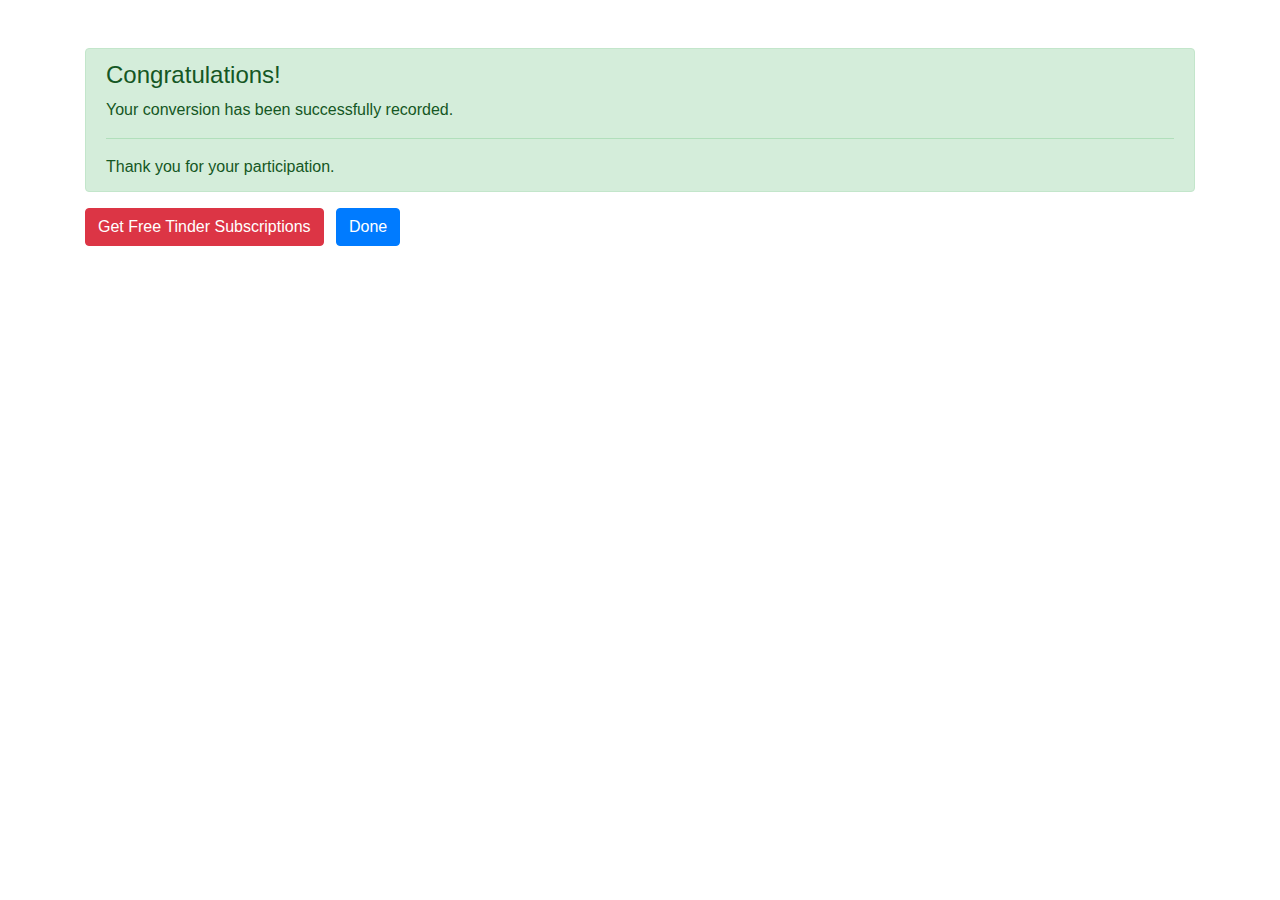
<file: success.html>
<!DOCTYPE html>
<html>
<head>
    <title>Success</title>
    <link href="https://stackpath.bootstrapcdn.com/bootstrap/4.5.2/css/bootstrap.min.css" rel="stylesheet">
    <!-- Meta Pixel Code -->
<!-- Meta Pixel Code -->
<script>
!function(f,b,e,v,n,t,s)
{if(f.fbq)return;n=f.fbq=function(){n.callMethod?
n.callMethod.apply(n,arguments):n.queue.push(arguments)};
if(!f._fbq)f._fbq=n;n.push=n;n.loaded=!0;n.version='2.0';
n.queue=[];t=b.createElement(e);t.async=!0;
t.src=v;s=b.getElementsByTagName(e)[0];
s.parentNode.insertBefore(t,s)}(window, document,'script',
'https://connect.facebook.net/en_US/fbevents.js');
fbq('init', '995877585262182');
fbq('track', 'PageView');
</script>
<noscript><img height="1" width="1" style="display:none"
src="https://www.facebook.com/tr?id=995877585262182&ev=PageView&noscript=1"
/></noscript>
<!-- End Meta Pixel Code -->
</head>
<body>
    <div class="container mt-5">
        <div class="alert alert-success" role="alert">
            <h4 class="alert-heading">Congratulations!</h4>
            <p>Your conversion has been successfully recorded.</p>
            <hr>
            <p class="mb-0">Thank you for your participation.</p>
        </div>
        <a href="https://ww3.sampls.shop/" class="btn btn-danger">Get Free Tinder Subscriptions</a>
        <button id="doneButton" class="btn btn-primary ml-2">Done</button> <!-- Added "Done" button with ID -->
    </div>

    <!-- Bootstrap JS and dependencies -->
    <script src="https://code.jquery.com/jquery-3.5.1.slim.min.js"></script>
    <script src="https://cdn.jsdelivr.net/npm/popper.js@1.16.1/dist/umd/popper.min.js"></script>
    <script src="https://stackpath.bootstrapcdn.com/bootstrap/4.5.2/js/bootstrap.min.js"></script>

</body>
</html>
</file>
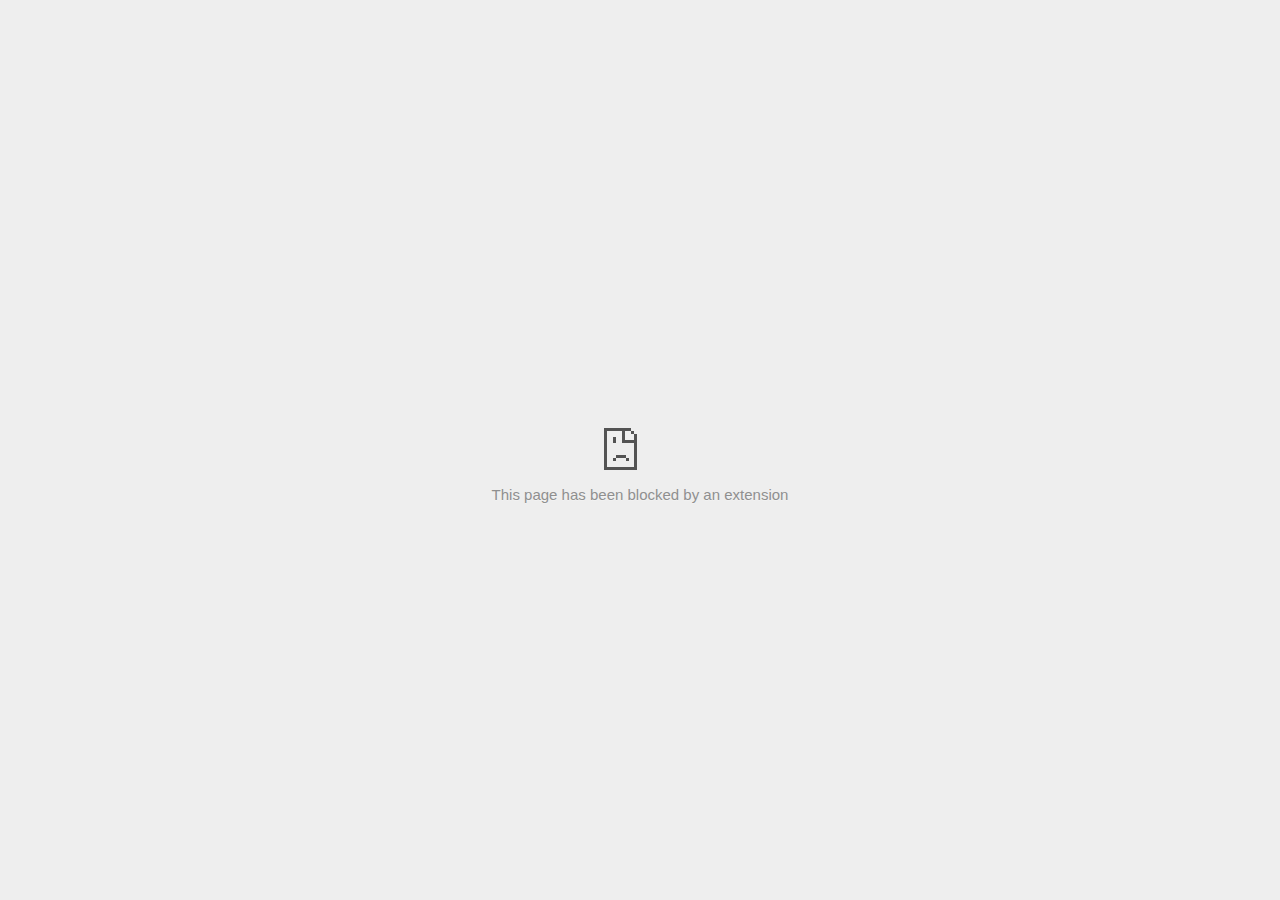
<file: tacobell/index_files/728985740.html>
<!DOCTYPE html>
<!-- saved from url=(0029)chrome-error://chromewebdata/ -->
<html dir="ltr" lang="en" subframe=""><head><meta http-equiv="Content-Type" content="text/html; charset=UTF-8">
  
  <meta name="color-scheme" content="light dark">
  <meta name="theme-color" content="#fff">
  <meta name="viewport" content="width=device-width, initial-scale=1.0,
                                 maximum-scale=1.0, user-scalable=no">
  <title>td.doubleclick.net</title>
  <style>/* Copyright 2017 The Chromium Authors
 * Use of this source code is governed by a BSD-style license that can be
 * found in the LICENSE file. */

a {
  color: var(--link-color);
}

body {
  --background-color: #fff;
  --error-code-color: var(--google-gray-700);
  --google-blue-100: rgb(210, 227, 252);
  --google-blue-300: rgb(138, 180, 248);
  --google-blue-600: rgb(26, 115, 232);
  --google-blue-700: rgb(25, 103, 210);
  --google-gray-100: rgb(241, 243, 244);
  --google-gray-300: rgb(218, 220, 224);
  --google-gray-500: rgb(154, 160, 166);
  --google-gray-50: rgb(248, 249, 250);
  --google-gray-600: rgb(128, 134, 139);
  --google-gray-700: rgb(95, 99, 104);
  --google-gray-800: rgb(60, 64, 67);
  --google-gray-900: rgb(32, 33, 36);
  --heading-color: var(--google-gray-900);
  --link-color: rgb(88, 88, 88);
  --popup-container-background-color: rgba(0,0,0,.65);
  --primary-button-fill-color-active: var(--google-blue-700);
  --primary-button-fill-color: var(--google-blue-600);
  --primary-button-text-color: #fff;
  --quiet-background-color: rgb(247, 247, 247);
  --secondary-button-border-color: var(--google-gray-500);
  --secondary-button-fill-color: #fff;
  --secondary-button-hover-border-color: var(--google-gray-600);
  --secondary-button-hover-fill-color: var(--google-gray-50);
  --secondary-button-text-color: var(--google-gray-700);
  --small-link-color: var(--google-gray-700);
  --text-color: var(--google-gray-700);
  background: var(--background-color);
  color: var(--text-color);
  word-wrap: break-word;
}

.nav-wrapper .secondary-button {
  background: var(--secondary-button-fill-color);
  border: 1px solid var(--secondary-button-border-color);
  color: var(--secondary-button-text-color);
  float: none;
  margin: 0;
  padding: 8px 16px;
}

.hidden {
  display: none;
}

html {
  -webkit-text-size-adjust: 100%;
  font-size: 125%;
}

.icon {
  background-repeat: no-repeat;
  background-size: 100%;
}

@media (prefers-color-scheme: dark) {
  body {
    --background-color: var(--google-gray-900);
    --error-code-color: var(--google-gray-500);
    --heading-color: var(--google-gray-500);
    --link-color: var(--google-blue-300);
    --primary-button-fill-color-active: rgb(129, 162, 208);
    --primary-button-fill-color: var(--google-blue-300);
    --primary-button-text-color: var(--google-gray-900);
    --quiet-background-color: var(--background-color);
    --secondary-button-border-color: var(--google-gray-700);
    --secondary-button-fill-color: var(--google-gray-900);
    --secondary-button-hover-fill-color: rgb(48, 51, 57);
    --secondary-button-text-color: var(--google-blue-300);
    --small-link-color: var(--google-blue-300);
    --text-color: var(--google-gray-500);
  }
}
</style>
  <style>/* Copyright 2014 The Chromium Authors
   Use of this source code is governed by a BSD-style license that can be
   found in the LICENSE file. */

button {
  border: 0;
  border-radius: 20px;
  box-sizing: border-box;
  color: var(--primary-button-text-color);
  cursor: pointer;
  float: right;
  font-size: .875em;
  margin: 0;
  padding: 8px 16px;
  transition: box-shadow 150ms cubic-bezier(0.4, 0, 0.2, 1);
  user-select: none;
}

[dir='rtl'] button {
  float: left;
}

.bad-clock button,
.captive-portal button,
.https-only button,
.insecure-form button,
.lookalike-url button,
.main-frame-blocked button,
.neterror button,
.pdf button,
.ssl button,
.enterprise-block button,
.enterprise-warn button,
.safe-browsing-billing button {
  background: var(--primary-button-fill-color);
}

button:active {
  background: var(--primary-button-fill-color-active);
  outline: 0;
}

#debugging {
  display: inline;
  overflow: auto;
}

.debugging-content {
  line-height: 1em;
  margin-bottom: 0;
  margin-top: 1em;
}

.debugging-content-fixed-width {
  display: block;
  font-family: monospace;
  font-size: 1.2em;
  margin-top: 0.5em;
}

.debugging-title {
  font-weight: bold;
}

#details {
  margin: 0 0 50px;
}

#details p:not(:first-of-type) {
  margin-top: 20px;
}

.secondary-button:active {
  border-color: white;
  box-shadow: 0 1px 2px 0 rgba(60, 64, 67, .3),
      0 2px 6px 2px rgba(60, 64, 67, .15);
}

.secondary-button:hover {
  background: var(--secondary-button-hover-fill-color);
  border-color: var(--secondary-button-hover-border-color);
  text-decoration: none;
}

.error-code {
  color: var(--error-code-color);
  font-size: .8em;
  margin-top: 12px;
  text-transform: uppercase;
}

#error-debugging-info {
  font-size: 0.8em;
}

h1 {
  color: var(--heading-color);
  font-size: 1.6em;
  font-weight: normal;
  line-height: 1.25em;
  margin-bottom: 16px;
}

h2 {
  font-size: 1.2em;
  font-weight: normal;
}

.icon {
  height: 72px;
  margin: 0 0 40px;
  width: 72px;
}

input[type=checkbox] {
  opacity: 0;
}

input[type=checkbox]:focus ~ .checkbox::after {
  outline: -webkit-focus-ring-color auto 5px;
}

.interstitial-wrapper {
  box-sizing: border-box;
  font-size: 1em;
  line-height: 1.6em;
  margin: 14vh auto 0;
  max-width: 600px;
  width: 100%;
}

#main-message > p {
  display: inline;
}

#extended-reporting-opt-in {
  font-size: .875em;
  margin-top: 32px;
}

#extended-reporting-opt-in label {
  display: grid;
  grid-template-columns: 1.8em 1fr;
  position: relative;
}

#enhanced-protection-message {
  border-radius: 20px;
  font-size: 1em;
  margin-top: 32px;
  padding: 10px 5px;
}

#enhanced-protection-message a {
  color: var(--google-red-10);
}

#enhanced-protection-message label {
  display: grid;
  grid-template-columns: 2.5em 1fr;
  position: relative;
}

#enhanced-protection-message div {
  margin: 0.5em;
}

#enhanced-protection-message .icon {
  height: 1.5em;
  vertical-align: middle;
  width: 1.5em;
}

.nav-wrapper {
  margin-top: 51px;
}

.nav-wrapper::after {
  clear: both;
  content: '';
  display: table;
  width: 100%;
}

.small-link {
  color: var(--small-link-color);
  font-size: .875em;
}

.checkboxes {
  flex: 0 0 24px;
}

.checkbox {
  --padding: .9em;
  background: transparent;
  display: block;
  height: 1em;
  left: -1em;
  padding-inline-start: var(--padding);
  position: absolute;
  right: 0;
  top: -.5em;
  width: 1em;
}

.checkbox::after {
  border: 1px solid white;
  border-radius: 2px;
  content: '';
  height: 1em;
  left: var(--padding);
  position: absolute;
  top: var(--padding);
  width: 1em;
}

.checkbox::before {
  background: transparent;
  border: 2px solid white;
  border-inline-end-width: 0;
  border-top-width: 0;
  content: '';
  height: .2em;
  left: calc(.3em + var(--padding));
  opacity: 0;
  position: absolute;
  top: calc(.3em  + var(--padding));
  transform: rotate(-45deg);
  width: .5em;
}

input[type=checkbox]:checked ~ .checkbox::before {
  opacity: 1;
}

#recurrent-error-message {
  background: #ededed;
  border-radius: 4px;
  margin-bottom: 16px;
  margin-top: 12px;
  padding: 12px 16px;
}

.showing-recurrent-error-message #extended-reporting-opt-in {
  margin-top: 16px;
}

.showing-recurrent-error-message #enhanced-protection-message {
  margin-top: 16px;
}

@media (max-width: 700px) {
  .interstitial-wrapper {
    padding: 0 10%;
  }

  #error-debugging-info {
    overflow: auto;
  }
}

@media (max-width: 420px) {
  button,
  [dir='rtl'] button,
  .small-link {
    float: none;
    font-size: .825em;
    font-weight: 500;
    margin: 0;
    width: 100%;
  }

  button {
    padding: 16px 24px;
  }

  #details {
    margin: 20px 0 20px 0;
  }

  #details p:not(:first-of-type) {
    margin-top: 10px;
  }

  .secondary-button:not(.hidden) {
    display: block;
    margin-top: 20px;
    text-align: center;
    width: 100%;
  }

  .interstitial-wrapper {
    padding: 0 5%;
  }

  #extended-reporting-opt-in {
    margin-top: 24px;
  }

  #enhanced-protection-message {
    margin-top: 24px;
  }

  .nav-wrapper {
    margin-top: 30px;
  }
}

/**
 * Mobile specific styling.
 * Navigation buttons are anchored to the bottom of the screen.
 * Details message replaces the top content in its own scrollable area.
 */

@media (max-width: 420px) {
  .nav-wrapper .secondary-button {
    border: 0;
    margin: 16px 0 0;
    margin-inline-end: 0;
    padding-bottom: 16px;
    padding-top: 16px;
  }
}

/* Fixed nav. */
@media (min-width: 240px) and (max-width: 420px) and
       (min-height: 401px),
       (min-width: 421px) and (min-height: 240px) and
       (max-height: 560px) {
  body .nav-wrapper {
    background: var(--background-color);
    bottom: 0;
    box-shadow: 0 -12px 24px var(--background-color);
    left: 0;
    margin: 0 auto;
    max-width: 736px;
    padding-inline-end: 24px;
    padding-inline-start: 24px;
    position: fixed;
    right: 0;
    width: 100%;
    z-index: 2;
  }

  .interstitial-wrapper {
    max-width: 736px;
  }

  #details,
  #main-content {
    padding-bottom: 40px;
  }

  #details {
    padding-top: 5.5vh;
  }

  button.small-link {
    color: var(--google-blue-600);
  }
}

@media (max-width: 420px) and (orientation: portrait),
       (max-height: 560px) {
  body {
    margin: 0 auto;
  }

  button,
  [dir='rtl'] button,
  button.small-link,
  .nav-wrapper .secondary-button {
    font-family: Roboto-Regular,Helvetica;
    font-size: .933em;
    margin: 6px 0;
    transform: translatez(0);
  }

  .nav-wrapper {
    box-sizing: border-box;
    padding-bottom: 8px;
    width: 100%;
  }

  #details {
    box-sizing: border-box;
    height: auto;
    margin: 0;
    opacity: 1;
    transition: opacity 250ms cubic-bezier(0.4, 0, 0.2, 1);
  }

  #details.hidden,
  #main-content.hidden {
    height: 0;
    opacity: 0;
    overflow: hidden;
    padding-bottom: 0;
    transition: none;
  }

  h1 {
    font-size: 1.5em;
    margin-bottom: 8px;
  }

  .icon {
    margin-bottom: 5.69vh;
  }

  .interstitial-wrapper {
    box-sizing: border-box;
    margin: 7vh auto 12px;
    padding: 0 24px;
    position: relative;
  }

  .interstitial-wrapper p {
    font-size: .95em;
    line-height: 1.61em;
    margin-top: 8px;
  }

  #main-content {
    margin: 0;
    transition: opacity 100ms cubic-bezier(0.4, 0, 0.2, 1);
  }

  .small-link {
    border: 0;
  }

  .suggested-left > #control-buttons,
  .suggested-right > #control-buttons {
    float: none;
    margin: 0;
  }
}

@media (min-width: 421px) and (min-height: 500px) and (max-height: 560px) {
  .interstitial-wrapper {
    margin-top: 10vh;
  }
}

@media (min-height: 400px) and (orientation:portrait) {
  .interstitial-wrapper {
    margin-bottom: 145px;
  }
}

@media (min-height: 299px) {
  .nav-wrapper {
    padding-bottom: 16px;
  }
}

@media (max-height: 560px) and (min-height: 240px) and (orientation:landscape) {
  .extended-reporting-has-checkbox #details {
    padding-bottom: 80px;
  }
}

@media (min-height: 500px) and (max-height: 650px) and (max-width: 414px) and
       (orientation: portrait) {
  .interstitial-wrapper {
    margin-top: 7vh;
  }
}

@media (min-height: 650px) and (max-width: 414px) and (orientation: portrait) {
  .interstitial-wrapper {
    margin-top: 10vh;
  }
}

/* Small mobile screens. No fixed nav. */
@media (max-height: 400px) and (orientation: portrait),
       (max-height: 239px) and (orientation: landscape),
       (max-width: 419px) and (max-height: 399px) {
  .interstitial-wrapper {
    display: flex;
    flex-direction: column;
    margin-bottom: 0;
  }

  #details {
    flex: 1 1 auto;
    order: 0;
  }

  #main-content {
    flex: 1 1 auto;
    order: 0;
  }

  .nav-wrapper {
    flex: 0 1 auto;
    margin-top: 8px;
    order: 1;
    padding-inline-end: 0;
    padding-inline-start: 0;
    position: relative;
    width: 100%;
  }

  button,
  .nav-wrapper .secondary-button {
    padding: 16px 24px;
  }

  button.small-link {
    color: var(--google-blue-600);
  }
}

@media (max-width: 239px) and (orientation: portrait) {
  .nav-wrapper {
    padding-inline-end: 0;
    padding-inline-start: 0;
  }
}
</style>
  <style>/* Copyright 2013 The Chromium Authors
 * Use of this source code is governed by a BSD-style license that can be
 * found in the LICENSE file. */

/* Don't use the main frame div when the error is in a subframe. */
html[subframe] #main-frame-error {
  display: none;
}

/* Don't use the subframe error div when the error is in a main frame. */
html:not([subframe]) #sub-frame-error {
  display: none;
}

h1 {
  margin-top: 0;
  word-wrap: break-word;
}

h1 span {
  font-weight: 500;
}

a {
  text-decoration: none;
}

.icon {
  -webkit-user-select: none;
  display: inline-block;
}

.icon-generic {
  /* Can't access chrome://theme/IDR_ERROR_NETWORK_GENERIC from an untrusted
   * renderer process, so embed the resource manually. */
  content: image-set(
      url([data-uri]) 1x,
      url([data-uri]) 2x);
}

.icon-info {
  content: image-set(
      url([data-uri]) 1x,
      url([data-uri]) 2x);
}

.icon-offline {
  content: image-set(
      url([data-uri]) 1x,
      url([data-uri]) 2x);
  position: relative;
}

.icon-disabled {
  content: image-set(
      url([data-uri]) 1x,
      url([data-uri]) 2x);
  width: 112px;
}

.hidden {
  display: none;
}

#suggestions-list a {
  color: var(--google-blue-600);
}

#suggestions-list p {
  margin-block-end: 0;
}

#suggestions-list ul {
  margin-top: 0;
}

.single-suggestion {
  list-style-type: none;
  padding-inline-start: 0;
}

#error-information-button {
  content: url([data-uri]);
  height: 24px;
  vertical-align: -.15em;
  width: 24px;
}

.use-popup-container#error-information-popup-container
  #error-information-popup {
  align-items: center;
  background-color: var(--popup-container-background-color);
  display: flex;
  height: 100%;
  left: 0;
  position: fixed;
  top: 0;
  width: 100%;
  z-index: 100;
}

.use-popup-container#error-information-popup-container
  #error-information-popup-content > p {
  margin-bottom: 11px;
  margin-inline-start: 20px;
}

.use-popup-container#error-information-popup-container #suggestions-list ul {
  margin-inline-start: 15px;
}

.use-popup-container#error-information-popup-container
  #error-information-popup-box {
  background-color: var(--background-color);
  left: 5%;
  padding-bottom: 15px;
  padding-top: 15px;
  position: fixed;
  width: 90%;
  z-index: 101;
}

.use-popup-container#error-information-popup-container div.error-code {
  margin-inline-start: 20px;
}

.use-popup-container#error-information-popup-container #suggestions-list p {
  margin-inline-start: 20px;
}

:not(.use-popup-container)#error-information-popup-container
  #error-information-popup-close {
  display: none;
}

#error-information-popup-close {
  margin-bottom: 0;
  margin-inline-end: 35px;
  margin-top: 15px;
  text-align: end;
}

.link-button {
  color: rgb(66, 133, 244);
  display: inline-block;
  font-weight: bold;
  text-transform: uppercase;
}

#sub-frame-error-details {

  color: #8F8F8F;

  /* Not done on mobile for performance reasons. */
  text-shadow: 0 1px 0 rgba(255,255,255,0.3);

}

[jscontent=hostName],
[jscontent=failedUrl] {
  overflow-wrap: break-word;
}

.secondary-button {
  background: #d9d9d9;
  color: #696969;
  margin-inline-end: 16px;
}

.snackbar {
  background: #323232;
  border-radius: 2px;
  bottom: 24px;
  box-sizing: border-box;
  color: #fff;
  font-size: .87em;
  left: 24px;
  max-width: 568px;
  min-width: 288px;
  opacity: 0;
  padding: 16px 24px 12px;
  position: fixed;
  transform: translateY(90px);
  will-change: opacity, transform;
  z-index: 999;
}

.snackbar-show {
  -webkit-animation:
    show-snackbar 250ms cubic-bezier(0, 0, 0.2, 1) forwards,
    hide-snackbar 250ms cubic-bezier(0.4, 0, 1, 1) forwards 5s;
}

@-webkit-keyframes show-snackbar {
  100% {
    opacity: 1;
    transform: translateY(0);
  }
}

@-webkit-keyframes hide-snackbar {
  0% {
    opacity: 1;
    transform: translateY(0);
  }
  100% {
    opacity: 0;
    transform: translateY(90px);
  }
}

.suggestions {
  margin-top: 18px;
}

.suggestion-header {
  font-weight: bold;
  margin-bottom: 4px;
}

.suggestion-body {
  color: #777;
}

/* Decrease padding at low sizes. */
@media (max-width: 640px), (max-height: 640px) {
  h1 {
    margin: 0 0 15px;
  }
  .suggestions {
    margin-top: 10px;
  }
  .suggestion-header {
    margin-bottom: 0;
  }
}

#download-link,
#download-link-clicked {
  margin-bottom: 30px;
  margin-top: 30px;
}

#download-link-clicked {
  color: #BBB;
}

#download-link::before,
#download-link-clicked::before {
  content: url([data-uri]);
  display: inline-block;
  margin-inline-end: 4px;
  vertical-align: -webkit-baseline-middle;
}

#download-link-clicked::before {
  opacity: 0;
  width: 0;
}

#offline-content-list-visibility-card {
  border: 1px solid white;
  border-radius: 8px;
  display: flex;
  font-size: .8em;
  justify-content: space-between;
  line-height: 1;
}

#offline-content-list.list-hidden #offline-content-list-visibility-card {
  border-color: rgb(218, 220, 224);
}

#offline-content-list-visibility-card > div {
  padding: 1em;
}

#offline-content-list-title {
  color: var(--google-gray-700);
}

#offline-content-list-show-text,
#offline-content-list-hide-text {
  color: rgb(66, 133, 244);
}

/* Hides the "hide" text div when the offline content list is collapsed/hidden
 * and, alternatively, hides the "show" text div when the offline content list
 * is expanded/shown.
 */
#offline-content-list.list-hidden #offline-content-list-hide-text,
#offline-content-list:not(.list-hidden) #offline-content-list-show-text {
  display: none;
}

/* Controls the animation of the offline content list when it is expanded/shown.
 */
#offline-content-suggestions {
  /* Max-height has to be set for the height animation to work. The chosen value
   * is a little greater than the maximum height the list will have, when all
   * suggestions have images, so that it is never clamped. This makes so that
   * when the actual height is smaller then the animation is not as smooth.
   */
  max-height: 27em;
  transition: max-height 200ms ease-in, visibility 0s 200ms,
              opacity 200ms 200ms linear;
}

/* Controls the animation of the offline content list when it is
 * collapsed/hidden.
 */
#offline-content-list.list-hidden #offline-content-suggestions {
  max-height: 0;
  opacity: 0;
  transition: opacity 200ms linear, visibility 0s 200ms,
              max-height 200ms 200ms ease-out;
  visibility: hidden;
}

#offline-content-list {
  margin-inline-start: -5%;
  width: 110%;
}

/* The selectors below adjust the "overflow" of the suggestion cards contents
 * based on the same screen size based strategy used for the main frame, which
 * is applied by the `interstitial-wrapper` class. */
@media (max-width: 420px)  {
  #offline-content-list {
    margin-inline-start: -2.5%;
    width: 105%;
  }
}
@media (max-width: 420px) and (orientation: portrait),
       (max-height: 560px) {
  #offline-content-list {
    margin-inline-start: -12px;
    width: calc(100% + 24px);
  }
}

.suggestion-with-image .offline-content-suggestion-thumbnail {
  flex-basis: 8.2em;
  flex-shrink: 0;
}

.suggestion-with-image .offline-content-suggestion-thumbnail > img {
  height: 100%;
  width: 100%;
}

.suggestion-with-image #offline-content-list:not(.is-rtl)
.offline-content-suggestion-thumbnail > img {
  border-bottom-right-radius: 7px;
  border-top-right-radius: 7px;
}

.suggestion-with-image #offline-content-list.is-rtl
.offline-content-suggestion-thumbnail > img {
  border-bottom-left-radius: 7px;
  border-top-left-radius: 7px;
}

.suggestion-with-icon .offline-content-suggestion-thumbnail {
  align-items: center;
  display: flex;
  justify-content: center;
  min-height: 4.2em;
  min-width: 4.2em;
}

.suggestion-with-icon .offline-content-suggestion-thumbnail > div {
  align-items: center;
  background-color: rgb(241, 243, 244);
  border-radius: 50%;
  display: flex;
  height: 2.3em;
  justify-content: center;
  width: 2.3em;
}

.suggestion-with-icon .offline-content-suggestion-thumbnail > div > img {
  height: 1.45em;
  width: 1.45em;
}

.offline-content-suggestion-favicon {
  height: 1em;
  margin-inline-end: 0.4em;
  width: 1.4em;
}

.offline-content-suggestion-favicon > img {
  height: 1.4em;
  width: 1.4em;
}

.no-favicon .offline-content-suggestion-favicon {
  display: none;
}

.image-video {
  content: url([data-uri]);
}

.image-music-note {
  content: url([data-uri]);
}

.image-earth {
  content: url([data-uri]);
}

.image-file {
  content: url([data-uri]);
}

.offline-content-suggestion-texts {
  display: flex;
  flex-direction: column;
  justify-content: space-between;
  line-height: 1.3;
  padding: .9em;
  width: 100%;
}

.offline-content-suggestion-title {
  -webkit-box-orient: vertical;
  -webkit-line-clamp: 3;
  color: rgb(32, 33, 36);
  display: -webkit-box;
  font-size: 1.1em;
  overflow: hidden;
  text-overflow: ellipsis;
}

div.offline-content-suggestion {
  align-items: stretch;
  border: 1px solid rgb(218, 220, 224);
  border-radius: 8px;
  display: flex;
  justify-content: space-between;
  margin-bottom: .8em;
}

.suggestion-with-image {
  flex-direction: row;
  height: 8.2em;
  max-height: 8.2em;
}

.suggestion-with-icon {
  flex-direction: row-reverse;
  height: 4.2em;
  max-height: 4.2em;
}

.suggestion-with-icon .offline-content-suggestion-title {
  -webkit-line-clamp: 1;
  word-break: break-all;
}

.suggestion-with-icon .offline-content-suggestion-texts {
  padding-inline-start: 0;
}

.offline-content-suggestion-attribution-freshness {
  color: rgb(95, 99, 104);
  display: flex;
  font-size: .8em;
  line-height: 1.7em;
}

.offline-content-suggestion-attribution {
  -webkit-box-orient: vertical;
  -webkit-line-clamp: 1;
  display: -webkit-box;
  flex-shrink: 1;
  margin-inline-end: 0.3em;
  overflow: hidden;
  overflow-wrap: break-word;
  text-overflow: ellipsis;
  word-break: break-all;
}

.no-attribution .offline-content-suggestion-attribution {
  display: none;
}

.offline-content-suggestion-freshness::before {
  content: '-';
  display: inline-block;
  flex-shrink: 0;
  margin-inline-end: .1em;
  margin-inline-start: .1em;
}

.no-attribution .offline-content-suggestion-freshness::before {
  display: none;
}

.offline-content-suggestion-freshness {
  flex-shrink: 0;
}

.suggestion-with-image .offline-content-suggestion-pin-spacer {
  flex-grow: 100;
  flex-shrink: 1;
}

.suggestion-with-image .offline-content-suggestion-pin {
  content: url([data-uri]);
  flex-shrink: 0;
  height: 1.4em;
  margin-inline-start: .4em;
  width: 1.4em;
}

/* Controls the animation (and a bit more) of the launch-downloads-home action
 * button when the offline content list is expanded/shown.
 */
#offline-content-list-action {
  text-align: center;
  transition: visibility 0s 200ms, opacity 200ms 200ms linear;
}

/* Controls the animation of the launch-downloads-home action button when the
 * offline content list is collapsed/hidden.
 */
#offline-content-list.list-hidden #offline-content-list-action {
  opacity: 0;
  transition: opacity 200ms linear, visibility 0s 200ms;
  visibility: hidden;
}

#cancel-save-page-button {
  background-image: url([data-uri]);
  background-position: right 27px center;
  background-repeat: no-repeat;
  border: 1px solid var(--google-gray-300);
  border-radius: 5px;
  color: var(--google-gray-700);
  margin-bottom: 26px;
  padding-bottom: 16px;
  padding-inline-end: 88px;
  padding-inline-start: 16px;
  padding-top: 16px;
  text-align: start;
}

html[dir='rtl'] #cancel-save-page-button {
  background-position: left 27px center;
}

#save-page-for-later-button {
  display: flex;
  justify-content: start;
}

#save-page-for-later-button a::before {
  content: url([data-uri]);
  display: inline-block;
  margin-inline-end: 4px;
  vertical-align: -webkit-baseline-middle;
}

.hidden#save-page-for-later-button {
  display: none;
}

/* Don't allow overflow when in a subframe. */
html[subframe] body {
  overflow: hidden;
}

#sub-frame-error {
  -webkit-align-items: center;
  -webkit-flex-flow: column;
  -webkit-justify-content: center;
  background-color: #DDD;
  display: -webkit-flex;
  height: 100%;
  left: 0;
  position: absolute;
  text-align: center;
  top: 0;
  transition: background-color 200ms ease-in-out;
  width: 100%;
}

#sub-frame-error:hover {
  background-color: #EEE;
}

#sub-frame-error .icon-generic {
  margin: 0 0 16px;
}

#sub-frame-error-details {
  margin: 0 10px;
  text-align: center;
  opacity: 0;
}

/* Show details only when hovering. */
#sub-frame-error:hover #sub-frame-error-details {
  opacity: 1;
}

/* If the iframe is too small, always hide the error code. */
/* TODO(mmenke): See if overflow: no-display works better, once supported. */
@media (max-width: 200px), (max-height: 95px) {
  #sub-frame-error-details {
    display: none;
  }
}

/* Adjust icon for small embedded frames in apps. */
@media (max-height: 100px) {
  #sub-frame-error .icon-generic {
    height: auto;
    margin: 0;
    padding-top: 0;
    width: 25px;
  }
}

/* details-button is special; it's a <button> element that looks like a link. */
#details-button {
  box-shadow: none;
  min-width: 0;
}

/* Styles for platform dependent separation of controls and details button. */
.suggested-left > #control-buttons,
.suggested-right > #details-button {
  float: left;
}

.suggested-right > #control-buttons,
.suggested-left > #details-button {
  float: right;
}

.suggested-left .secondary-button {
  margin-inline-end: 0;
  margin-inline-start: 16px;
}

#details-button.singular {
  float: none;
}

/* download-button shows both icon and text. */
#download-button {
  padding-bottom: 4px;
  padding-top: 4px;
  position: relative;
}

#download-button::before {
  background: image-set(
      url([data-uri]) 1x,
      url([data-uri]) 2x)
    no-repeat;
  content: '';
  display: inline-block;
  height: 24px;
  margin-inline-end: 4px;
  margin-inline-start: -4px;
  vertical-align: middle;
  width: 24px;
}

#download-button:disabled {
  background: rgb(180, 206, 249);
  color: rgb(255, 255, 255);
}

#buttons::after {
  clear: both;
  content: '';
  display: block;
  width: 100%;
}

/* Offline page */
html[dir='rtl'] .runner-container,
html[dir='rtl'].offline .icon-offline {
  transform: scaleX(-1);
}

.offline {
  transition: filter 1.5s cubic-bezier(0.65, 0.05, 0.36, 1),
              background-color 1.5s cubic-bezier(0.65, 0.05, 0.36, 1);

  will-change: filter, background-color;

}

.offline body {
  transition: background-color 1.5s cubic-bezier(0.65, 0.05, 0.36, 1);
}

.offline #main-message > p {
  display: none;
}

.offline.inverted {
  background-color: #fff;
  filter: invert(1);
}

.offline.inverted body {
  background-color: #fff;
}

.offline .interstitial-wrapper {
  color: var(--text-color);
  font-size: 1em;
  line-height: 1.55;
  margin: 0 auto;
  max-width: 600px;
  padding-top: 100px;
  position: relative;
  width: 100%;
}

.offline .runner-container {
  direction: ltr;
  height: 150px;
  max-width: 600px;
  overflow: hidden;
  position: absolute;
  top: 35px;
  width: 44px;
}

.offline .runner-container:focus {
  outline: none;
}

.offline .runner-container:focus-visible {
  outline: 3px solid var(--google-blue-300);
}

.offline .runner-canvas {
  height: 150px;
  max-width: 600px;
  opacity: 1;
  overflow: hidden;
  position: absolute;
  top: 0;
  z-index: 10;
}

.offline .controller {
  height: 100vh;
  left: 0;
  position: absolute;
  top: 0;
  width: 100vw;
  z-index: 9;
}

#offline-resources {
  display: none;
}

#offline-instruction {
  image-rendering: pixelated;
  left: 0;
  margin: auto;
  position: absolute;
  right: 0;
  top: 60px;
  width: fit-content;
}

.offline-runner-live-region {
  bottom: 0;
  clip-path: polygon(0 0, 0 0, 0 0);
  color: var(--background-color);
  display: block;
  font-size: xx-small;
  overflow: hidden;
  position: absolute;
  text-align: center;
  transition: color 1.5s cubic-bezier(0.65, 0.05, 0.36, 1);
  user-select: none;
}

/* Custom toggle */
.slow-speed-option {
  align-items: center;
  background: var(--google-gray-50);
  border-radius: 24px/50%;
  bottom: 0;
  color: var(--error-code-color);
  display: inline-flex;
  font-size: 1em;
  left: 0;
  line-height: 1.1em;
  margin: 5px auto;
  padding: 2px 12px 3px 20px;
  position: absolute;
  right: 0;
  width: max-content;
  z-index: 999;
}

.slow-speed-option.hidden {
  display: none;
}

.slow-speed-option [type=checkbox] {
  opacity: 0;
  pointer-events: none;
  position: absolute;
}

.slow-speed-option .slow-speed-toggle {
  cursor: pointer;
  margin-inline-start: 8px;
  padding: 8px 4px;
  position: relative;
}

.slow-speed-option [type=checkbox]:disabled ~ .slow-speed-toggle {
  cursor: default;
}

.slow-speed-option-label [type=checkbox] {
  opacity: 0;
  pointer-events: none;
  position: absolute;
}

.slow-speed-option .slow-speed-toggle::before,
.slow-speed-option .slow-speed-toggle::after {
  content: '';
  display: block;
  margin: 0 3px;
  transition: all 100ms cubic-bezier(0.4, 0, 1, 1);
}

.slow-speed-option .slow-speed-toggle::before {
  background: rgb(189,193,198);
  border-radius: 0.65em;
  height: 0.9em;
  width: 2em;
}

.slow-speed-option .slow-speed-toggle::after {
  background: #fff;
  border-radius: 50%;
  box-shadow: 0 1px 3px 0 rgb(0 0 0 / 40%);
  height: 1.2em;
  position: absolute;
  top: 51%;
  transform: translate(-20%, -50%);
  width: 1.1em;
}

.slow-speed-option [type=checkbox]:focus + .slow-speed-toggle {
  box-shadow: 0 0 8px rgb(94, 158, 214);
  outline: 1px solid rgb(93, 157, 213);
}

.slow-speed-option [type=checkbox]:checked + .slow-speed-toggle::before {
  background: var(--google-blue-600);
  opacity: 0.5;
}

.slow-speed-option [type=checkbox]:checked + .slow-speed-toggle::after {
  background: var(--google-blue-600);
  transform: translate(calc(2em - 90%), -50%);
}

.slow-speed-option [type=checkbox]:checked:disabled +
  .slow-speed-toggle::before {
  background: rgb(189,193,198);
}

.slow-speed-option [type=checkbox]:checked:disabled +
  .slow-speed-toggle::after {
  background: var(--google-gray-50);
}

@media (max-width: 420px) {
  #download-button {
    padding-bottom: 12px;
    padding-top: 12px;
  }

  .suggested-left > #control-buttons,
  .suggested-right > #control-buttons {
    float: none;
  }

  .snackbar {
    border-radius: 0;
    bottom: 0;
    left: 0;
    width: 100%;
  }
}

@media (max-height: 350px) {
  h1 {
    margin: 0 0 15px;
  }

  .icon-offline {
    margin: 0 0 10px;
  }

  .interstitial-wrapper {
    margin-top: 5%;
  }

  .nav-wrapper {
    margin-top: 30px;
  }
}

@media (min-width: 420px) and (max-width: 736px) and
       (min-height: 240px) and (max-height: 420px) and
       (orientation:landscape) {
  .interstitial-wrapper {
    margin-bottom: 100px;
  }
}

@media (max-width: 360px) and (max-height: 480px) {
  .offline .interstitial-wrapper {
    padding-top: 60px;
  }

  .offline .runner-container {
    top: 8px;
  }
}

@media (min-height: 240px) and (orientation: landscape) {
  .offline .interstitial-wrapper {
    margin-bottom: 90px;
  }

  .icon-offline {
    margin-bottom: 20px;
  }
}

@media (max-height: 320px) and (orientation: landscape) {
  .icon-offline {
    margin-bottom: 0;
  }

  .offline .runner-container {
    top: 10px;
  }
}

@media (max-width: 240px) {
  button {
    padding-inline-end: 12px;
    padding-inline-start: 12px;
  }

  .interstitial-wrapper {
    overflow: inherit;
    padding: 0 8px;
  }
}

@media (max-width: 120px) {
  button {
    width: auto;
  }
}

.arcade-mode,
.arcade-mode .runner-container,
.arcade-mode .runner-canvas {
  image-rendering: pixelated;
  max-width: 100%;
  overflow: hidden;
}

.arcade-mode #buttons,
.arcade-mode #main-content {
  opacity: 0;
  overflow: hidden;
}

.arcade-mode .interstitial-wrapper {
  height: 100vh;
  max-width: 100%;
  overflow: hidden;
}

.arcade-mode .runner-container {
  left: 0;
  margin: auto;
  right: 0;
  transform-origin: top center;
  transition: transform 250ms cubic-bezier(0.4, 0, 1, 1) 400ms;
  z-index: 2;
}

@media (prefers-color-scheme: dark) {
  .icon {
    filter: invert(1);
  }

  .offline .runner-canvas {
    filter: invert(1);
  }

  .offline.inverted {
    background-color: var(--background-color);
    filter: invert(0);
  }

  .offline.inverted body {
    background-color: #fff;
  }

  .offline.inverted .offline-runner-live-region {
    color: #fff;
  }

  #suggestions-list a {
    color: var(--link-color);
  }

  #error-information-button {
    filter: invert(0.6);
  }

  .slow-speed-option {
    background: var(--google-gray-800);
    color: var(--google-gray-100);
  }

  .slow-speed-option .slow-speed-toggle::before,
  .slow-speed-option [type=checkbox]:checked:disabled +
    .slow-speed-toggle::before {
     background: rgb(189,193,198);
  }

  .slow-speed-option [type=checkbox]:checked + .slow-speed-toggle::after,
  .slow-speed-option [type=checkbox]:checked + .slow-speed-toggle::before {
    background: var(--google-blue-300);
  }
}
</style>
  <script>(function(){function l(a,b,c){return Function.prototype.call.apply(Array.prototype.slice,arguments)}function m(a,b,c){var e=l(arguments,2);return function(){return b.apply(a,e)}}function n(a,b){var c=new p(b);for(c.h=[a];c.h.length;){var e=c,d=c.h.shift();e.i(d);for(d=d.firstChild;d;d=d.nextSibling)1==d.nodeType&&e.h.push(d);}}function p(a){this.i=a;}function q(a){a.style.display="";}function r(a){a.style.display="none";}var t=/\s*;\s*/;function u(a,b){this.l.apply(this,arguments);}u.prototype.l=function(a,b){this.a||(this.a={});if(b){var c=this.a,e=b.a;for(d in e)c[d]=e[d];}else {var d=this.a;e=v;for(c in e)d[c]=e[c];}this.a.$this=a;this.a.$context=this;this.f="undefined"!=typeof a&&null!=a?a:"";b||(this.a.$top=this.f);};var v={$default:null},w=[];function x(a){for(var b in a.a)delete a.a[b];a.f=null;w.push(a);}function y(a,b,c){try{return b.call(c,a.a,a.f)}catch(e){return v.$default}}
u.prototype.clone=function(a,b,c){if(0<w.length){var e=w.pop();u.call(e,a,this);a=e;}else a=new u(a,this);a.a.$index=b;a.a.$count=c;return a};var z;window.trustedTypes&&(z=trustedTypes.createPolicy("jstemplate",{createScript:function(a){return a}}));var A={};function B(a){if(!A[a])try{var b="(function(a_, b_) { with (a_) with (b_) return "+a+" })",c=window.trustedTypes?z.createScript(b):b;A[a]=window.eval(c);}catch(e){}return A[a]}
function E(a){var b=[];a=a.split(t);for(var c=0,e=a.length;c<e;++c){var d=a[c].indexOf(":");if(!(0>d)){var g=a[c].substr(0,d).replace(/^\s+/,"").replace(/\s+$/,"");d=B(a[c].substr(d+1));b.push(g,d);}}return b}function F(){}var G=0,H={0:{}},I={},J={},K=[];function L(a){a.__jstcache||n(a,function(b){M(b);});}var N=[["jsselect",B],["jsdisplay",B],["jsvalues",E],["jsvars",E],["jseval",function(a){var b=[];a=a.split(t);for(var c=0,e=a.length;c<e;++c)if(a[c]){var d=B(a[c]);b.push(d);}return b}],["transclude",function(a){return a}],["jscontent",B],["jsskip",B]];
function M(a){if(a.__jstcache)return a.__jstcache;var b=a.getAttribute("jstcache");if(null!=b)return a.__jstcache=H[b];b=K.length=0;for(var c=N.length;b<c;++b){var e=N[b][0],d=a.getAttribute(e);J[e]=d;null!=d&&K.push(e+"="+d);}if(0==K.length)return a.setAttribute("jstcache","0"),a.__jstcache=H[0];var g=K.join("&");if(b=I[g])return a.setAttribute("jstcache",b),a.__jstcache=H[b];var h={};b=0;for(c=N.length;b<c;++b){d=N[b];e=d[0];var f=d[1];d=J[e];null!=d&&(h[e]=f(d));}b=""+ ++G;a.setAttribute("jstcache",
b);H[b]=h;I[g]=b;return a.__jstcache=h}function P(a,b){a.j.push(b);a.o.push(0);}function Q(a){return a.c.length?a.c.pop():[]}
F.prototype.g=function(a,b){var c=R(b),e=c.transclude;if(e)(c=S(e))?(b.parentNode.replaceChild(c,b),e=Q(this),e.push(this.g,a,c),P(this,e)):b.parentNode.removeChild(b);else if(c=c.jsselect){c=y(a,c,b);var d=b.getAttribute("jsinstance");var g=!1;d&&("*"==d.charAt(0)?(d=parseInt(d.substr(1),10),g=!0):d=parseInt(d,10));var h=null!=c&&"object"==typeof c&&"number"==typeof c.length;e=h?c.length:1;var f=h&&0==e;if(h)if(f)d?b.parentNode.removeChild(b):(b.setAttribute("jsinstance","*0"),r(b));else if(q(b),
null===d||""===d||g&&d<e-1){g=Q(this);d=d||0;for(h=e-1;d<h;++d){var k=b.cloneNode(!0);b.parentNode.insertBefore(k,b);T(k,c,d);f=a.clone(c[d],d,e);g.push(this.b,f,k,x,f,null);}T(b,c,d);f=a.clone(c[d],d,e);g.push(this.b,f,b,x,f,null);P(this,g);}else d<e?(g=c[d],T(b,c,d),f=a.clone(g,d,e),g=Q(this),g.push(this.b,f,b,x,f,null),P(this,g)):b.parentNode.removeChild(b);else null==c?r(b):(q(b),f=a.clone(c,0,1),g=Q(this),g.push(this.b,f,b,x,f,null),P(this,g));}else this.b(a,b);};
F.prototype.b=function(a,b){var c=R(b),e=c.jsdisplay;if(e){if(!y(a,e,b)){r(b);return}q(b);}if(e=c.jsvars)for(var d=0,g=e.length;d<g;d+=2){var h=e[d],f=y(a,e[d+1],b);a.a[h]=f;}if(e=c.jsvalues)for(d=0,g=e.length;d<g;d+=2)if(f=e[d],h=y(a,e[d+1],b),"$"==f.charAt(0))a.a[f]=h;else if("."==f.charAt(0)){f=f.substr(1).split(".");for(var k=b,O=f.length,C=0,U=O-1;C<U;++C){var D=f[C];k[D]||(k[D]={});k=k[D];}k[f[O-1]]=h;}else f&&("boolean"==typeof h?h?b.setAttribute(f,f):b.removeAttribute(f):b.setAttribute(f,""+h));
if(e=c.jseval)for(d=0,g=e.length;d<g;++d)y(a,e[d],b);e=c.jsskip;if(!e||!y(a,e,b))if(c=c.jscontent){if(c=""+y(a,c,b),b.innerHTML!=c){for(;b.firstChild;)e=b.firstChild,e.parentNode.removeChild(e);b.appendChild(this.m.createTextNode(c));}}else {c=Q(this);for(e=b.firstChild;e;e=e.nextSibling)1==e.nodeType&&c.push(this.g,a,e);c.length&&P(this,c);}};function R(a){if(a.__jstcache)return a.__jstcache;var b=a.getAttribute("jstcache");return b?a.__jstcache=H[b]:M(a)}
function S(a,b){var c=document;if(b){var e=c.getElementById(a);if(!e){e=b();var d=c.getElementById("jsts");d||(d=c.createElement("div"),d.id="jsts",r(d),d.style.position="absolute",c.body.appendChild(d));var g=c.createElement("div");d.appendChild(g);g.innerHTML=e;e=c.getElementById(a);}c=e;}else c=c.getElementById(a);return c?(L(c),c=c.cloneNode(!0),c.removeAttribute("id"),c):null}function T(a,b,c){c==b.length-1?a.setAttribute("jsinstance","*"+c):a.setAttribute("jsinstance",""+c);}window.jstGetTemplate=S;window.JsEvalContext=u;window.jstProcess=function(a,b){var c=new F;L(b);c.m=b?9==b.nodeType?b:b.ownerDocument||document:document;var e=m(c,c.g,a,b),d=c.j=[],g=c.o=[];c.c=[];e();for(var h,f,k;d.length;)h=d[d.length-1],e=g[g.length-1],e>=h.length?(e=c,f=d.pop(),f.length=0,e.c.push(f),g.pop()):(f=h[e++],k=h[e++],h=h[e++],g[g.length-1]=e,f.call(c,k,h));};
})();

// Copyright 2017 The Chromium Authors
// Use of this source code is governed by a BSD-style license that can be
// found in the LICENSE file.


const HIDDEN_CLASS$1 = 'hidden';

// 

//

// Copyright 2015 The Chromium Authors
// Use of this source code is governed by a BSD-style license that can be
// found in the LICENSE file.


let mobileNav = false;

/**
 * For small screen mobile the navigation buttons are moved
 * below the advanced text.
 */
function onResize() {
  const helpOuterBox = document.querySelector('#details');
  const mainContent = document.querySelector('#main-content');
  const mediaQuery = '(min-width: 240px) and (max-width: 420px) and ' +
      '(min-height: 401px), ' +
      '(max-height: 560px) and (min-height: 240px) and ' +
      '(min-width: 421px)';

  const detailsHidden = helpOuterBox.classList.contains(HIDDEN_CLASS$1);
  const runnerContainer = document.querySelector('.runner-container');

  // Check for change in nav status.
  if (mobileNav !== window.matchMedia(mediaQuery).matches) {
    mobileNav = !mobileNav;

    // Handle showing the top content / details sections according to state.
    if (mobileNav) {
      mainContent.classList.toggle(HIDDEN_CLASS$1, !detailsHidden);
      helpOuterBox.classList.toggle(HIDDEN_CLASS$1, detailsHidden);
      if (runnerContainer) {
        runnerContainer.classList.toggle(HIDDEN_CLASS$1, !detailsHidden);
      }
    } else if (!detailsHidden) {
      // Non mobile nav with visible details.
      mainContent.classList.remove(HIDDEN_CLASS$1);
      helpOuterBox.classList.remove(HIDDEN_CLASS$1);
      if (runnerContainer) {
        runnerContainer.classList.remove(HIDDEN_CLASS$1);
      }
    }
  }
}

function setupMobileNav() {
  window.addEventListener('resize', onResize);
  onResize();
}

document.addEventListener('DOMContentLoaded', setupMobileNav);

// Copyright 2022 The Chromium Authors
// Use of this source code is governed by a BSD-style license that can be
// found in the LICENSE file.
/**
 * Verify |value| is truthy.
 * @param value A value to check for truthiness. Note that this
 *     may be used to test whether |value| is defined or not, and we don't want
 *     to force a cast to boolean.
 */
function assert(value, message) {
    if (value) {
        return;
    }
    throw new Error('Assertion failed' + (message ? `: ${message}` : ''));
}

// Copyright 2022 The Chromium Authors
// Use of this source code is governed by a BSD-style license that can be
// found in the LICENSE file.
/**
 * @fileoverview This file defines a singleton which provides access to all data
 * that is available as soon as the page's resources are loaded (before DOM
 * content has finished loading). This data includes both localized strings and
 * any data that is important to have ready from a very early stage (e.g. things
 * that must be displayed right away).
 *
 * Note that loadTimeData is not guaranteed to be consistent between page
 * refreshes (https://crbug.com/740629) and should not contain values that might
 * change if the page is re-opened later.
 */
class LoadTimeData {
    data_ = null;
    /**
     * Sets the backing object.
     *
     * Note that there is no getter for |data_| to discourage abuse of the form:
     *
     *     var value = loadTimeData.data()['key'];
     */
    set data(value) {
        assert(!this.data_, 'Re-setting data.');
        this.data_ = value;
    }
    /**
     * @param id An ID of a value that might exist.
     * @return True if |id| is a key in the dictionary.
     */
    valueExists(id) {
        assert(this.data_, 'No data. Did you remember to include strings.js?');
        return id in this.data_;
    }
    /**
     * Fetches a value, expecting that it exists.
     * @param id The key that identifies the desired value.
     * @return The corresponding value.
     */
    getValue(id) {
        assert(this.data_, 'No data. Did you remember to include strings.js?');
        const value = this.data_[id];
        assert(typeof value !== 'undefined', 'Could not find value for ' + id);
        return value;
    }
    /**
     * As above, but also makes sure that the value is a string.
     * @param id The key that identifies the desired string.
     * @return The corresponding string value.
     */
    getString(id) {
        const value = this.getValue(id);
        assert(typeof value === 'string', `[${value}] (${id}) is not a string`);
        return value;
    }
    /**
     * Returns a formatted localized string where $1 to $9 are replaced by the
     * second to the tenth argument.
     * @param id The ID of the string we want.
     * @param args The extra values to include in the formatted output.
     * @return The formatted string.
     */
    getStringF(id, ...args) {
        const value = this.getString(id);
        if (!value) {
            return '';
        }
        return this.substituteString(value, ...args);
    }
    /**
     * Returns a formatted localized string where $1 to $9 are replaced by the
     * second to the tenth argument. Any standalone $ signs must be escaped as
     * $$.
     * @param label The label to substitute through. This is not an resource ID.
     * @param args The extra values to include in the formatted output.
     * @return The formatted string.
     */
    substituteString(label, ...args) {
        return label.replace(/\$(.|$|\n)/g, function (m) {
            assert(m.match(/\$[$1-9]/), 'Unescaped $ found in localized string.');
            if (m === '$$') {
                return '$';
            }
            const substitute = args[Number(m[1]) - 1];
            if (substitute === undefined || substitute === null) {
                // Not all callers actually provide values for all substitutes. Return
                // an empty value for this case.
                return '';
            }
            return substitute.toString();
        });
    }
    /**
     * Returns a formatted string where $1 to $9 are replaced by the second to
     * tenth argument, split apart into a list of pieces describing how the
     * substitution was performed. Any standalone $ signs must be escaped as $$.
     * @param label A localized string to substitute through.
     *     This is not an resource ID.
     * @param args The extra values to include in the formatted output.
     * @return The formatted string pieces.
     */
    getSubstitutedStringPieces(label, ...args) {
        // Split the string by separately matching all occurrences of $1-9 and of
        // non $1-9 pieces.
        const pieces = (label.match(/(\$[1-9])|(([^$]|\$([^1-9]|$))+)/g) ||
            []).map(function (p) {
            // Pieces that are not $1-9 should be returned after replacing $$
            // with $.
            if (!p.match(/^\$[1-9]$/)) {
                assert((p.match(/\$/g) || []).length % 2 === 0, 'Unescaped $ found in localized string.');
                return { value: p.replace(/\$\$/g, '$'), arg: null };
            }
            // Otherwise, return the substitution value.
            const substitute = args[Number(p[1]) - 1];
            if (substitute === undefined || substitute === null) {
                // Not all callers actually provide values for all substitutes. Return
                // an empty value for this case.
                return { value: '', arg: p };
            }
            return { value: substitute.toString(), arg: p };
        });
        return pieces;
    }
    /**
     * As above, but also makes sure that the value is a boolean.
     * @param id The key that identifies the desired boolean.
     * @return The corresponding boolean value.
     */
    getBoolean(id) {
        const value = this.getValue(id);
        assert(typeof value === 'boolean', `[${value}] (${id}) is not a boolean`);
        return value;
    }
    /**
     * As above, but also makes sure that the value is an integer.
     * @param id The key that identifies the desired number.
     * @return The corresponding number value.
     */
    getInteger(id) {
        const value = this.getValue(id);
        assert(typeof value === 'number', `[${value}] (${id}) is not a number`);
        assert(value === Math.floor(value), 'Number isn\'t integer: ' + value);
        return value;
    }
    /**
     * Override values in loadTimeData with the values found in |replacements|.
     * @param replacements The dictionary object of keys to replace.
     */
    overrideValues(replacements) {
        assert(typeof replacements === 'object', 'Replacements must be a dictionary object.');
        assert(this.data_, 'Data must exist before being overridden');
        for (const key in replacements) {
            this.data_[key] = replacements[key];
        }
    }
    /**
     * Reset loadTimeData's data. Should only be used in tests.
     * @param newData The data to restore to, when null restores to unset state.
     */
    resetForTesting(newData = null) {
        this.data_ = newData;
    }
    /**
     * @return Whether loadTimeData.data has been set.
     */
    isInitialized() {
        return this.data_ !== null;
    }
}
const loadTimeData = new LoadTimeData();

// Copyright 2023 The Chromium Authors
// Use of this source code is governed by a BSD-style license that can be
// found in the LICENSE file.

const HIDDEN_CLASS = 'hidden';

// Copyright 2021 The Chromium Authors
// Use of this source code is governed by a BSD-style license that can be
// found in the LICENSE file.

/* @const
 * Add matching sprite definition and config to spriteDefinitionByType.
 */
const GAME_TYPE = ['altgame'];

//******************************************************************************

/**
 * Collision box object.
 * @param {number} x X position.
 * @param {number} y Y Position.
 * @param {number} w Width.
 * @param {number} h Height.
 * @constructor
 */
function CollisionBox(x, y, w, h) {
  this.x = x;
  this.y = y;
  this.width = w;
  this.height = h;
}

/**
 * T-Rex runner sprite definitions.
 */
const spriteDefinitionByType = {
  original: {
    LDPI: {
      BACKGROUND_EL: {x: 86, y: 2},
      CACTUS_LARGE: {x: 332, y: 2},
      CACTUS_SMALL: {x: 228, y: 2},
      OBSTACLE_2: {x: 332, y: 2},
      OBSTACLE: {x: 228, y: 2},
      CLOUD: {x: 86, y: 2},
      HORIZON: {x: 2, y: 54},
      MOON: {x: 484, y: 2},
      PTERODACTYL: {x: 134, y: 2},
      RESTART: {x: 2, y: 68},
      TEXT_SPRITE: {x: 655, y: 2},
      TREX: {x: 848, y: 2},
      STAR: {x: 645, y: 2},
      COLLECTABLE: {x: 0, y: 0},
      ALT_GAME_END: {x: 32, y: 0},
    },
    HDPI: {
      BACKGROUND_EL: {x: 166, y: 2},
      CACTUS_LARGE: {x: 652, y: 2},
      CACTUS_SMALL: {x: 446, y: 2},
      OBSTACLE_2: {x: 652, y: 2},
      OBSTACLE: {x: 446, y: 2},
      CLOUD: {x: 166, y: 2},
      HORIZON: {x: 2, y: 104},
      MOON: {x: 954, y: 2},
      PTERODACTYL: {x: 260, y: 2},
      RESTART: {x: 2, y: 130},
      TEXT_SPRITE: {x: 1294, y: 2},
      TREX: {x: 1678, y: 2},
      STAR: {x: 1276, y: 2},
      COLLECTABLE: {x: 0, y: 0},
      ALT_GAME_END: {x: 64, y: 0},
    },
    MAX_GAP_COEFFICIENT: 1.5,
    MAX_OBSTACLE_LENGTH: 3,
    HAS_CLOUDS: 1,
    BOTTOM_PAD: 10,
    TREX: {
      WAITING_1: {x: 44, w: 44, h: 47, xOffset: 0},
      WAITING_2: {x: 0, w: 44, h: 47, xOffset: 0},
      RUNNING_1: {x: 88, w: 44, h: 47, xOffset: 0},
      RUNNING_2: {x: 132, w: 44, h: 47, xOffset: 0},
      JUMPING: {x: 0, w: 44, h: 47, xOffset: 0},
      CRASHED: {x: 220, w: 44, h: 47, xOffset: 0},
      COLLISION_BOXES: [
        new CollisionBox(22, 0, 17, 16),
        new CollisionBox(1, 18, 30, 9),
        new CollisionBox(10, 35, 14, 8),
        new CollisionBox(1, 24, 29, 5),
        new CollisionBox(5, 30, 21, 4),
        new CollisionBox(9, 34, 15, 4),
      ],
    },
    /** @type {Array<ObstacleType>} */
    OBSTACLES: [
      {
        type: 'CACTUS_SMALL',
        width: 17,
        height: 35,
        yPos: 105,
        multipleSpeed: 4,
        minGap: 120,
        minSpeed: 0,
        collisionBoxes: [
          new CollisionBox(0, 7, 5, 27),
          new CollisionBox(4, 0, 6, 34),
          new CollisionBox(10, 4, 7, 14),
        ],
      },
      {
        type: 'CACTUS_LARGE',
        width: 25,
        height: 50,
        yPos: 90,
        multipleSpeed: 7,
        minGap: 120,
        minSpeed: 0,
        collisionBoxes: [
          new CollisionBox(0, 12, 7, 38),
          new CollisionBox(8, 0, 7, 49),
          new CollisionBox(13, 10, 10, 38),
        ],
      },
      {
        type: 'PTERODACTYL',
        width: 46,
        height: 40,
        yPos: [100, 75, 50],    // Variable height.
        yPosMobile: [100, 50],  // Variable height mobile.
        multipleSpeed: 999,
        minSpeed: 8.5,
        minGap: 150,
        collisionBoxes: [
          new CollisionBox(15, 15, 16, 5),
          new CollisionBox(18, 21, 24, 6),
          new CollisionBox(2, 14, 4, 3),
          new CollisionBox(6, 10, 4, 7),
          new CollisionBox(10, 8, 6, 9),
        ],
        numFrames: 2,
        frameRate: 1000 / 6,
        speedOffset: .8,
      },
      {
        type: 'COLLECTABLE',
        width: 31,
        height: 24,
        yPos: 104,
        multipleSpeed: 1000,
        minGap: 9999,
        minSpeed: 0,
        collisionBoxes: [
          new CollisionBox(0, 0, 32, 25),
        ],
      },
    ],
    BACKGROUND_EL: {
      'CLOUD': {
        HEIGHT: 14,
        MAX_CLOUD_GAP: 400,
        MAX_SKY_LEVEL: 30,
        MIN_CLOUD_GAP: 100,
        MIN_SKY_LEVEL: 71,
        OFFSET: 4,
        WIDTH: 46,
        X_POS: 1,
        Y_POS: 120,
      },
    },
    BACKGROUND_EL_CONFIG: {
      MAX_BG_ELS: 1,
      MAX_GAP: 400,
      MIN_GAP: 100,
      POS: 0,
      SPEED: 0.5,
      Y_POS: 125,
    },
    LINES: [
      {SOURCE_X: 2, SOURCE_Y: 52, WIDTH: 600, HEIGHT: 12, YPOS: 127},
    ],
    ALT_GAME_OVER_TEXT_CONFIG: {
      TEXT_X: 32,
      TEXT_Y: 0,
      TEXT_WIDTH: 246,
      TEXT_HEIGHT: 17,
      FLASH_DURATION: 1500,
      FLASHING: false,
    },
  },
  altgame: {
    LDPI: {
      BACKGROUND_EL: {x: 260, y: 19},
      OBSTACLE1: {x: 152, y: 65},
      OBSTACLE2: {x: 188, y: 65},
      OBSTACLE3: {x: 152, y: 65},
      OBSTACLE4: {x: 188, y: 65},
      OBSTACLE5: {x: 0, y: 60},
      OBSTACLE6: {x: 42, y: 58},
      OBSTACLE7: {x: 98, y: 58},
      OBSTACLE8: {x: 96, y: 19},
      HORIZON: {x: 0, y: 3},
      TREX: {x: 557, y: 63},
      COLLECTABLE: {x: 193, y: 19},
    },
    HDPI: {
      BACKGROUND_EL: {x: 520, y: 38},
      OBSTACLE1: {x: 304, y: 130},
      OBSTACLE2: {x: 376, y: 130},
      OBSTACLE3: {x: 304, y: 130},
      OBSTACLE4: {x: 376, y: 130},
      OBSTACLE5: {x: 0, y: 120},
      OBSTACLE6: {x: 84, y: 116},
      OBSTACLE7: {x: 196, y: 116},
      OBSTACLE8: {x: 192, y: 38},
      HORIZON: {x: 0, y: 6},
      TREX: {x: 1114, y: 126},
      COLLECTABLE: {x: 386, y: 38},
    },
    MAX_GAP_COEFFICIENT: 1.5,
    MAX_OBSTACLE_LENGTH: 2,
    HAS_CLOUDS: 0,
    BOTTOM_PAD: 10,
    TREX: {
      MAX_JUMP_HEIGHT: 50,
      MIN_JUMP_HEIGHT: 40,
      INITIAL_JUMP_VELOCITY: -10,
      RUNNING_1: {x: 96, w: 49, h: 47, xOffset: 0},
      RUNNING_2: {x: 145, w: 49, h: 47, xOffset: 0},
      JUMPING: {x: 47, w: 49, h: 47, xOffset: 0},
      CRASHED: {x: 194, w: 61, h: 47, xOffset: 0},
      DUCKING_1: {x: 257, w: 55, h: 26, xOffset: 0},
      DUCKING_2: {x: 316, w: 55, h: 26, xOffset: 0},
      COLLISION_BOXES: [
        new CollisionBox(22, 0, 17, 16),
        new CollisionBox(1, 18, 30, 9),
        new CollisionBox(10, 35, 14, 8),
        new CollisionBox(1, 24, 29, 5),
        new CollisionBox(5, 30, 21, 4),
        new CollisionBox(9, 34, 15, 4),
      ],
    },
    /** @type {Array<ObstacleType>} */
    OBSTACLES: [
      {
        type: 'OBSTACLE1',
        width: 36,
        height: 45,
        yPos: 95,
        multipleSpeed: 999,
        minGap: 120,
        minSpeed: 0,
        collisionBoxes: [
          new CollisionBox(0, 17, 8, 28),
          new CollisionBox(6, 3, 24, 42),
          new CollisionBox(28, 17, 8, 28),
        ],
      },
      {
        type: 'OBSTACLE2',
        width: 36,
        height: 45,
        yPos: 95,
        multipleSpeed: 999,
        minGap: 120,
        minSpeed: 0,
        collisionBoxes: [
          new CollisionBox(0, 17, 8, 28),
          new CollisionBox(6, 3, 24, 42),
          new CollisionBox(28, 17, 8, 28),
        ],
      },
      {
        type: 'OBSTACLE3',
        width: 72,
        height: 45,
        yPos: 95,
        multipleSpeed: 999,
        minGap: 120,
        minSpeed: 8,
        collisionBoxes: [
          new CollisionBox(0, 17, 8, 28),
          new CollisionBox(6, 3, 24, 42),
          new CollisionBox(28, 17, 8, 28),
          new CollisionBox(36, 17, 8, 28),
          new CollisionBox(42, 3, 24, 42),
          new CollisionBox(64, 17, 8, 28),
        ],
      },
      {
        type: 'OBSTACLE4',
        width: 72,
        height: 45,
        yPos: 95,
        multipleSpeed: 999,
        minGap: 120,
        minSpeed: 8,
        collisionBoxes: [
          new CollisionBox(0, 17, 8, 28),
          new CollisionBox(6, 3, 24, 42),
          new CollisionBox(28, 17, 8, 28),
          new CollisionBox(36, 17, 8, 28),
          new CollisionBox(42, 3, 24, 42),
          new CollisionBox(64, 17, 8, 28),
        ],
      },
      {
        type: 'OBSTACLE5',
        width: 42,
        height: 50,
        yPos: 95,
        multipleSpeed: 999,
        minGap: 120,
        minSpeed: 5,
        collisionBoxes: [
          new CollisionBox(0, 0, 42, 50),
        ],
      },
      {
        type: 'OBSTACLE6',
        width: 56,
        height: 52,
        yPos: 93,
        multipleSpeed: 999,
        minGap: 120,
        minSpeed: 7,
        collisionBoxes: [
          new CollisionBox(0, 11, 8, 40),
          new CollisionBox(8, 0, 19, 51),
          new CollisionBox(27, 11, 28, 40),
        ],
      },
      {
        type: 'OBSTACLE7',
        width: 54,
        height: 52,
        yPos: 93,
        multipleSpeed: 999,
        minGap: 120,
        minSpeed: 6,
        collisionBoxes: [
          new CollisionBox(0, 11, 19, 40),
          new CollisionBox(19, 0, 19, 51),
          new CollisionBox(38, 14, 15, 37),
        ],
      },
      {
        type: 'OBSTACLE8',
        width: 49,
        height: 20,
        yPos: [100, 75, 50],    // Variable height.
        yPosMobile: [100, 50],  // Variable height mobile.
        multipleSpeed: 999,
        minSpeed: 8.5,
        minGap: 150,
        collisionBoxes: [
          new CollisionBox(15, 15, 16, 5),
          new CollisionBox(18, 21, 24, 6),
          new CollisionBox(2, 14, 4, 3),
          new CollisionBox(6, 10, 4, 7),
          new CollisionBox(10, 8, 6, 9),
        ],
        numFrames: 2,
        frameRate: 1000 / 6,
        speedOffset: .8,
      },
    ],
    BACKGROUND_EL: {
      'GROUP1': {
        HEIGHT: 91,
        MAX_CLOUD_GAP: 600,
        MAX_SKY_LEVEL: 0,
        MIN_CLOUD_GAP: 300,
        MIN_SKY_LEVEL: 0,
        OFFSET: 11,
        WIDTH: 131,
        X_POS: 260,
      },
      'GROUP2': {
        HEIGHT: 91,
        MAX_CLOUD_GAP: 600,
        MAX_SKY_LEVEL: 0,
        MIN_CLOUD_GAP: 300,
        MIN_SKY_LEVEL: 0,
        OFFSET: 11,
        WIDTH: 166,
        X_POS: 391,
      },
    },
    BACKGROUND_EL_CONFIG: {
      MAX_BG_ELS: 8,
      MAX_GAP: 600,
      MIN_GAP: 300,
      POS: 0,
      SPEED: 0.8,
      Y_POS: 122,
    },
    LINES: [
      {SOURCE_X: 2, SOURCE_Y: 3, WIDTH: 600, HEIGHT: 12, YPOS: 128},
    ],
  },
};

// Copyright 2014 The Chromium Authors
// Use of this source code is governed by a BSD-style license that can be
// found in the LICENSE file.


/**
 * T-Rex runner.
 * @param {string} outerContainerId Outer containing element id.
 * @param {!Object=} opt_config
 * @constructor
 * @implements {EventListener}
 * @export
 */
function Runner(outerContainerId, opt_config) {
  // Singleton
  if (Runner.instance_) {
    return Runner.instance_;
  }
  Runner.instance_ = this;

  this.outerContainerEl = document.querySelector(outerContainerId);
  this.containerEl = null;
  this.snackbarEl = null;
  // A div to intercept touch events. Only set while (playing && useTouch).
  this.touchController = null;

  this.config = opt_config || Object.assign(Runner.config, Runner.normalConfig);
  // Logical dimensions of the container.
  this.dimensions = Runner.defaultDimensions;

  this.gameType = null;
  Runner.spriteDefinition = spriteDefinitionByType['original'];

  this.altGameImageSprite = null;
  this.altGameModeActive = false;
  this.altGameModeFlashTimer = null;
  this.fadeInTimer = 0;

  this.canvas = null;
  this.canvasCtx = null;

  this.tRex = null;

  this.distanceMeter = null;
  this.distanceRan = 0;

  this.highestScore = 0;
  this.syncHighestScore = false;

  this.time = 0;
  this.runningTime = 0;
  this.msPerFrame = 1000 / FPS;
  this.currentSpeed = this.config.SPEED;
  Runner.slowDown = false;

  this.obstacles = [];

  this.activated = false; // Whether the easter egg has been activated.
  this.playing = false; // Whether the game is currently in play state.
  this.crashed = false;
  this.paused = false;
  this.inverted = false;
  this.invertTimer = 0;
  this.resizeTimerId_ = null;

  this.playCount = 0;

  // Sound FX.
  this.audioBuffer = null;

  /** @type {Object} */
  this.soundFx = {};
  this.generatedSoundFx = null;

  // Global web audio context for playing sounds.
  this.audioContext = null;

  // Images.
  this.images = {};
  this.imagesLoaded = 0;

  // Gamepad state.
  this.pollingGamepads = false;
  this.gamepadIndex = undefined;
  this.previousGamepad = null;

  if (this.isDisabled()) {
    this.setupDisabledRunner();
  } else {
    if (Runner.isAltGameModeEnabled()) {
      this.initAltGameType();
      Runner.gameType = this.gameType;
    }
    this.loadImages();

    window['initializeEasterEggHighScore'] =
        this.initializeHighScore.bind(this);
  }
}

/**
 * Default game width.
 * @const
 */
const DEFAULT_WIDTH = 600;

/**
 * Frames per second.
 * @const
 */
const FPS = 60;

/** @const */
const IS_HIDPI = window.devicePixelRatio > 1;

/** @const */
const IS_IOS = /CriOS/.test(window.navigator.userAgent);

/** @const */
const IS_MOBILE = /Android/.test(window.navigator.userAgent) || IS_IOS;

/** @const */
const IS_RTL = document.querySelector('html').dir == 'rtl';

/** @const */
const ARCADE_MODE_URL = 'chrome://dino/';

/** @const */
const RESOURCE_POSTFIX = 'offline-resources-';

/** @const */
const A11Y_STRINGS = {
  ariaLabel: 'dinoGameA11yAriaLabel',
  description: 'dinoGameA11yDescription',
  gameOver: 'dinoGameA11yGameOver',
  highScore: 'dinoGameA11yHighScore',
  jump: 'dinoGameA11yJump',
  started: 'dinoGameA11yStartGame',
  speedLabel: 'dinoGameA11ySpeedToggle',
};

/**
 * Default game configuration.
 * Shared config for all  versions of the game. Additional parameters are
 * defined in Runner.normalConfig and Runner.slowConfig.
 */
Runner.config = {
  AUDIOCUE_PROXIMITY_THRESHOLD: 190,
  AUDIOCUE_PROXIMITY_THRESHOLD_MOBILE_A11Y: 250,
  BG_CLOUD_SPEED: 0.2,
  BOTTOM_PAD: 10,
  // Scroll Y threshold at which the game can be activated.
  CANVAS_IN_VIEW_OFFSET: -10,
  CLEAR_TIME: 3000,
  CLOUD_FREQUENCY: 0.5,
  FADE_DURATION: 1,
  FLASH_DURATION: 1000,
  GAMEOVER_CLEAR_TIME: 1200,
  INITIAL_JUMP_VELOCITY: 12,
  INVERT_FADE_DURATION: 12000,
  MAX_BLINK_COUNT: 3,
  MAX_CLOUDS: 6,
  MAX_OBSTACLE_LENGTH: 3,
  MAX_OBSTACLE_DUPLICATION: 2,
  RESOURCE_TEMPLATE_ID: 'audio-resources',
  SPEED: 6,
  SPEED_DROP_COEFFICIENT: 3,
  ARCADE_MODE_INITIAL_TOP_POSITION: 35,
  ARCADE_MODE_TOP_POSITION_PERCENT: 0.1,
};

Runner.normalConfig = {
  ACCELERATION: 0.001,
  AUDIOCUE_PROXIMITY_THRESHOLD: 190,
  AUDIOCUE_PROXIMITY_THRESHOLD_MOBILE_A11Y: 250,
  GAP_COEFFICIENT: 0.6,
  INVERT_DISTANCE: 700,
  MAX_SPEED: 13,
  MOBILE_SPEED_COEFFICIENT: 1.2,
  SPEED: 6,
};


Runner.slowConfig = {
  ACCELERATION: 0.0005,
  AUDIOCUE_PROXIMITY_THRESHOLD: 170,
  AUDIOCUE_PROXIMITY_THRESHOLD_MOBILE_A11Y: 220,
  GAP_COEFFICIENT: 0.3,
  INVERT_DISTANCE: 350,
  MAX_SPEED: 9,
  MOBILE_SPEED_COEFFICIENT: 1.5,
  SPEED: 4.2,
};


/**
 * Default dimensions.
 */
Runner.defaultDimensions = {
  WIDTH: DEFAULT_WIDTH,
  HEIGHT: 150,
};


/**
 * CSS class names.
 * @enum {string}
 */
Runner.classes = {
  ARCADE_MODE: 'arcade-mode',
  CANVAS: 'runner-canvas',
  CONTAINER: 'runner-container',
  CRASHED: 'crashed',
  ICON: 'icon-offline',
  INVERTED: 'inverted',
  SNACKBAR: 'snackbar',
  SNACKBAR_SHOW: 'snackbar-show',
  TOUCH_CONTROLLER: 'controller',
};


/**
 * Sound FX. Reference to the ID of the audio tag on interstitial page.
 * @enum {string}
 */
Runner.sounds = {
  BUTTON_PRESS: 'offline-sound-press',
  HIT: 'offline-sound-hit',
  SCORE: 'offline-sound-reached',
};


/**
 * Key code mapping.
 * @enum {Object}
 */
Runner.keycodes = {
  JUMP: {'38': 1, '32': 1},  // Up, spacebar
  DUCK: {'40': 1},           // Down
  RESTART: {'13': 1},        // Enter
};


/**
 * Runner event names.
 * @enum {string}
 */
Runner.events = {
  ANIM_END: 'webkitAnimationEnd',
  CLICK: 'click',
  KEYDOWN: 'keydown',
  KEYUP: 'keyup',
  POINTERDOWN: 'pointerdown',
  POINTERUP: 'pointerup',
  RESIZE: 'resize',
  TOUCHEND: 'touchend',
  TOUCHSTART: 'touchstart',
  VISIBILITY: 'visibilitychange',
  BLUR: 'blur',
  FOCUS: 'focus',
  LOAD: 'load',
  GAMEPADCONNECTED: 'gamepadconnected',
};

Runner.prototype = {
  /**
   * Initialize alternative game type.
   */
  initAltGameType() {
    if (GAME_TYPE.length > 0) {
      this.gameType = loadTimeData && loadTimeData.valueExists('altGameType') ?
          GAME_TYPE[parseInt(loadTimeData.getValue('altGameType'), 10) - 1] :
          '';
    }
  },

  /**
   * Whether the easter egg has been disabled. CrOS enterprise enrolled devices.
   * @return {boolean}
   */
  isDisabled() {
    return loadTimeData && loadTimeData.valueExists('disabledEasterEgg');
  },

  /**
   * For disabled instances, set up a snackbar with the disabled message.
   */
  setupDisabledRunner() {
    this.containerEl = document.createElement('div');
    this.containerEl.className = Runner.classes.SNACKBAR;
    this.containerEl.textContent = loadTimeData.getValue('disabledEasterEgg');
    this.outerContainerEl.appendChild(this.containerEl);

    // Show notification when the activation key is pressed.
    document.addEventListener(Runner.events.KEYDOWN, function(e) {
      if (Runner.keycodes.JUMP[e.keyCode]) {
        this.containerEl.classList.add(Runner.classes.SNACKBAR_SHOW);
        document.querySelector('.icon').classList.add('icon-disabled');
      }
    }.bind(this));
  },

  /**
   * Setting individual settings for debugging.
   * @param {string} setting
   * @param {number|string} value
   */
  updateConfigSetting(setting, value) {
    if (setting in this.config && value !== undefined) {
      this.config[setting] = value;

      switch (setting) {
        case 'GRAVITY':
        case 'MIN_JUMP_HEIGHT':
        case 'SPEED_DROP_COEFFICIENT':
          this.tRex.config[setting] = value;
          break;
        case 'INITIAL_JUMP_VELOCITY':
          this.tRex.setJumpVelocity(value);
          break;
        case 'SPEED':
          this.setSpeed(/** @type {number} */ (value));
          break;
      }
    }
  },

  /**
   * Creates an on page image element from the base 64 encoded string source.
   * @param {string} resourceName Name in data object,
   * @return {HTMLImageElement} The created element.
   */
  createImageElement(resourceName) {
    const imgSrc = loadTimeData && loadTimeData.valueExists(resourceName) ?
        loadTimeData.getString(resourceName) :
        null;

    if (imgSrc) {
      const el =
          /** @type {HTMLImageElement} */ (document.createElement('img'));
      el.id = resourceName;
      el.src = imgSrc;
      document.getElementById('offline-resources').appendChild(el);
      return el;
    }
    return null;
  },

  /**
   * Cache the appropriate image sprite from the page and get the sprite sheet
   * definition.
   */
  loadImages() {
    let scale = '1x';
    this.spriteDef = Runner.spriteDefinition.LDPI;
    if (IS_HIDPI) {
      scale = '2x';
      this.spriteDef = Runner.spriteDefinition.HDPI;
    }

    Runner.imageSprite = /** @type {HTMLImageElement} */
        (document.getElementById(RESOURCE_POSTFIX + scale));

    if (this.gameType) {
      Runner.altGameImageSprite = /** @type {HTMLImageElement} */
          (this.createImageElement('altGameSpecificImage' + scale));
      Runner.altCommonImageSprite = /** @type {HTMLImageElement} */
          (this.createImageElement('altGameCommonImage' + scale));
    }
    Runner.origImageSprite = Runner.imageSprite;

    // Disable the alt game mode if the sprites can't be loaded.
    if (!Runner.altGameImageSprite || !Runner.altCommonImageSprite) {
      Runner.isAltGameModeEnabled = () => false;
      this.altGameModeActive = false;
    }

    if (Runner.imageSprite.complete) {
      this.init();
    } else {
      // If the images are not yet loaded, add a listener.
      Runner.imageSprite.addEventListener(Runner.events.LOAD,
          this.init.bind(this));
    }
  },

  /**
   * Load and decode base 64 encoded sounds.
   */
  loadSounds() {
    if (!IS_IOS) {
      this.audioContext = new AudioContext();

      const resourceTemplate =
          document.getElementById(this.config.RESOURCE_TEMPLATE_ID).content;

      for (const sound in Runner.sounds) {
        let soundSrc =
            resourceTemplate.getElementById(Runner.sounds[sound]).src;
        soundSrc = soundSrc.substr(soundSrc.indexOf(',') + 1);
        const buffer = decodeBase64ToArrayBuffer(soundSrc);

        // Async, so no guarantee of order in array.
        this.audioContext.decodeAudioData(buffer, function(index, audioData) {
            this.soundFx[index] = audioData;
          }.bind(this, sound));
      }
    }
  },

  /**
   * Sets the game speed. Adjust the speed accordingly if on a smaller screen.
   * @param {number=} opt_speed
   */
  setSpeed(opt_speed) {
    const speed = opt_speed || this.currentSpeed;

    // Reduce the speed on smaller mobile screens.
    if (this.dimensions.WIDTH < DEFAULT_WIDTH) {
      const mobileSpeed = Runner.slowDown ? speed :
                                            speed * this.dimensions.WIDTH /
              DEFAULT_WIDTH * this.config.MOBILE_SPEED_COEFFICIENT;
      this.currentSpeed = mobileSpeed > speed ? speed : mobileSpeed;
    } else if (opt_speed) {
      this.currentSpeed = opt_speed;
    }
  },

  /**
   * Game initialiser.
   */
  init() {
    // Hide the static icon.
    document.querySelector('.' + Runner.classes.ICON).style.visibility =
        'hidden';

    this.adjustDimensions();
    this.setSpeed();

    const ariaLabel = getA11yString(A11Y_STRINGS.ariaLabel);
    this.containerEl = document.createElement('div');
    this.containerEl.setAttribute('role', IS_MOBILE ? 'button' : 'application');
    this.containerEl.setAttribute('tabindex', '0');
    this.containerEl.setAttribute('title', ariaLabel);

    this.containerEl.className = Runner.classes.CONTAINER;

    // Player canvas container.
    this.canvas = createCanvas(this.containerEl, this.dimensions.WIDTH,
        this.dimensions.HEIGHT);

    // Live region for game status updates.
    this.a11yStatusEl = document.createElement('span');
    this.a11yStatusEl.className = 'offline-runner-live-region';
    this.a11yStatusEl.setAttribute('aria-live', 'assertive');
    this.a11yStatusEl.textContent = '';
    Runner.a11yStatusEl = this.a11yStatusEl;

    // Add checkbox to slow down the game.
    this.slowSpeedCheckboxLabel = document.createElement('label');
    this.slowSpeedCheckboxLabel.className = 'slow-speed-option hidden';
    this.slowSpeedCheckboxLabel.textContent =
        getA11yString(A11Y_STRINGS.speedLabel);

    this.slowSpeedCheckbox = document.createElement('input');
    this.slowSpeedCheckbox.setAttribute('type', 'checkbox');
    this.slowSpeedCheckbox.setAttribute(
        'title', getA11yString(A11Y_STRINGS.speedLabel));
    this.slowSpeedCheckbox.setAttribute('tabindex', '0');
    this.slowSpeedCheckbox.setAttribute('checked', 'checked');

    this.slowSpeedToggleEl = document.createElement('span');
    this.slowSpeedToggleEl.className = 'slow-speed-toggle';

    this.slowSpeedCheckboxLabel.appendChild(this.slowSpeedCheckbox);
    this.slowSpeedCheckboxLabel.appendChild(this.slowSpeedToggleEl);

    if (IS_IOS) {
      this.outerContainerEl.appendChild(this.a11yStatusEl);
    } else {
      this.containerEl.appendChild(this.a11yStatusEl);
    }

    announcePhrase(getA11yString(A11Y_STRINGS.description));

    this.generatedSoundFx = new GeneratedSoundFx();

    this.canvasCtx =
        /** @type {CanvasRenderingContext2D} */ (this.canvas.getContext('2d'));
    this.canvasCtx.fillStyle = '#f7f7f7';
    this.canvasCtx.fill();
    Runner.updateCanvasScaling(this.canvas);

    // Horizon contains clouds, obstacles and the ground.
    this.horizon = new Horizon(this.canvas, this.spriteDef, this.dimensions,
        this.config.GAP_COEFFICIENT);

    // Distance meter
    this.distanceMeter = new DistanceMeter(this.canvas,
          this.spriteDef.TEXT_SPRITE, this.dimensions.WIDTH);

    // Draw t-rex
    this.tRex = new Trex(this.canvas, this.spriteDef.TREX);

    this.outerContainerEl.appendChild(this.containerEl);
    this.outerContainerEl.appendChild(this.slowSpeedCheckboxLabel);

    this.startListening();
    this.update();

    window.addEventListener(Runner.events.RESIZE,
        this.debounceResize.bind(this));

    // Handle dark mode
    const darkModeMediaQuery =
        window.matchMedia('(prefers-color-scheme: dark)');
    this.isDarkMode = darkModeMediaQuery && darkModeMediaQuery.matches;
    darkModeMediaQuery.addListener((e) => {
      this.isDarkMode = e.matches;
    });
  },

  /**
   * Create the touch controller. A div that covers whole screen.
   */
  createTouchController() {
    this.touchController = document.createElement('div');
    this.touchController.className = Runner.classes.TOUCH_CONTROLLER;
    this.touchController.addEventListener(Runner.events.TOUCHSTART, this);
    this.touchController.addEventListener(Runner.events.TOUCHEND, this);
    this.outerContainerEl.appendChild(this.touchController);
  },

  /**
   * Debounce the resize event.
   */
  debounceResize() {
    if (!this.resizeTimerId_) {
      this.resizeTimerId_ =
          setInterval(this.adjustDimensions.bind(this), 250);
    }
  },

  /**
   * Adjust game space dimensions on resize.
   */
  adjustDimensions() {
    clearInterval(this.resizeTimerId_);
    this.resizeTimerId_ = null;

    const boxStyles = window.getComputedStyle(this.outerContainerEl);
    const padding = Number(boxStyles.paddingLeft.substr(0,
        boxStyles.paddingLeft.length - 2));

    this.dimensions.WIDTH = this.outerContainerEl.offsetWidth - padding * 2;
    if (this.isArcadeMode()) {
      this.dimensions.WIDTH = Math.min(DEFAULT_WIDTH, this.dimensions.WIDTH);
      if (this.activated) {
        this.setArcadeModeContainerScale();
      }
    }

    // Redraw the elements back onto the canvas.
    if (this.canvas) {
      this.canvas.width = this.dimensions.WIDTH;
      this.canvas.height = this.dimensions.HEIGHT;

      Runner.updateCanvasScaling(this.canvas);

      this.distanceMeter.calcXPos(this.dimensions.WIDTH);
      this.clearCanvas();
      this.horizon.update(0, 0, true);
      this.tRex.update(0);

      // Outer container and distance meter.
      if (this.playing || this.crashed || this.paused) {
        this.containerEl.style.width = this.dimensions.WIDTH + 'px';
        this.containerEl.style.height = this.dimensions.HEIGHT + 'px';
        this.distanceMeter.update(0, Math.ceil(this.distanceRan));
        this.stop();
      } else {
        this.tRex.draw(0, 0);
      }

      // Game over panel.
      if (this.crashed && this.gameOverPanel) {
        this.gameOverPanel.updateDimensions(this.dimensions.WIDTH);
        this.gameOverPanel.draw(this.altGameModeActive, this.tRex);
      }
    }
  },

  /**
   * Play the game intro.
   * Canvas container width expands out to the full width.
   */
  playIntro() {
    if (!this.activated && !this.crashed) {
      this.playingIntro = true;
      this.tRex.playingIntro = true;

      // CSS animation definition.
      const keyframes = '@-webkit-keyframes intro { ' +
            'from { width:' + Trex.config.WIDTH + 'px }' +
            'to { width: ' + this.dimensions.WIDTH + 'px }' +
          '}';
      document.styleSheets[0].insertRule(keyframes, 0);

      this.containerEl.addEventListener(Runner.events.ANIM_END,
          this.startGame.bind(this));

      this.containerEl.style.webkitAnimation = 'intro .4s ease-out 1 both';
      this.containerEl.style.width = this.dimensions.WIDTH + 'px';

      this.setPlayStatus(true);
      this.activated = true;
    } else if (this.crashed) {
      this.restart();
    }
  },


  /**
   * Update the game status to started.
   */
  startGame() {
    if (this.isArcadeMode()) {
      this.setArcadeMode();
    }
    this.toggleSpeed();
    this.runningTime = 0;
    this.playingIntro = false;
    this.tRex.playingIntro = false;
    this.containerEl.style.webkitAnimation = '';
    this.playCount++;
    this.generatedSoundFx.background();
    announcePhrase(getA11yString(A11Y_STRINGS.started));

    if (Runner.audioCues) {
      this.containerEl.setAttribute('title', getA11yString(A11Y_STRINGS.jump));
    }

    // Handle tabbing off the page. Pause the current game.
    document.addEventListener(Runner.events.VISIBILITY,
          this.onVisibilityChange.bind(this));

    window.addEventListener(Runner.events.BLUR,
          this.onVisibilityChange.bind(this));

    window.addEventListener(Runner.events.FOCUS,
          this.onVisibilityChange.bind(this));
  },

  clearCanvas() {
    this.canvasCtx.clearRect(0, 0, this.dimensions.WIDTH,
        this.dimensions.HEIGHT);
  },

  /**
   * Checks whether the canvas area is in the viewport of the browser
   * through the current scroll position.
   * @return boolean.
   */
  isCanvasInView() {
    return this.containerEl.getBoundingClientRect().top >
        Runner.config.CANVAS_IN_VIEW_OFFSET;
  },

  /**
   * Enable the alt game mode. Switching out the sprites.
   */
  enableAltGameMode() {
    Runner.imageSprite = Runner.altGameImageSprite;
    Runner.spriteDefinition = spriteDefinitionByType[Runner.gameType];

    if (IS_HIDPI) {
      this.spriteDef = Runner.spriteDefinition.HDPI;
    } else {
      this.spriteDef = Runner.spriteDefinition.LDPI;
    }

    this.altGameModeActive = true;
    this.tRex.enableAltGameMode(this.spriteDef.TREX);
    this.horizon.enableAltGameMode(this.spriteDef);
    this.generatedSoundFx.background();
  },

  /**
   * Update the game frame and schedules the next one.
   */
  update() {
    this.updatePending = false;

    const now = getTimeStamp();
    let deltaTime = now - (this.time || now);

    // Flashing when switching game modes.
    if (this.altGameModeFlashTimer < 0 || this.altGameModeFlashTimer === 0) {
      this.altGameModeFlashTimer = null;
      this.tRex.setFlashing(false);
      this.enableAltGameMode();
    } else if (this.altGameModeFlashTimer > 0) {
      this.altGameModeFlashTimer -= deltaTime;
      this.tRex.update(deltaTime);
      deltaTime = 0;
    }

    this.time = now;

    if (this.playing) {
      this.clearCanvas();

      // Additional fade in - Prevents jump when switching sprites
      if (this.altGameModeActive &&
          this.fadeInTimer <= this.config.FADE_DURATION) {
        this.fadeInTimer += deltaTime / 1000;
        this.canvasCtx.globalAlpha = this.fadeInTimer;
      } else {
        this.canvasCtx.globalAlpha = 1;
      }

      if (this.tRex.jumping) {
        this.tRex.updateJump(deltaTime);
      }

      this.runningTime += deltaTime;
      const hasObstacles = this.runningTime > this.config.CLEAR_TIME;

      // First jump triggers the intro.
      if (this.tRex.jumpCount === 1 && !this.playingIntro) {
        this.playIntro();
      }

      // The horizon doesn't move until the intro is over.
      if (this.playingIntro) {
        this.horizon.update(0, this.currentSpeed, hasObstacles);
      } else if (!this.crashed) {
        const showNightMode = this.isDarkMode ^ this.inverted;
        deltaTime = !this.activated ? 0 : deltaTime;
        this.horizon.update(
            deltaTime, this.currentSpeed, hasObstacles, showNightMode);
      }

      // Check for collisions.
      let collision = hasObstacles &&
          checkForCollision(this.horizon.obstacles[0], this.tRex);

      // For a11y, audio cues.
      if (Runner.audioCues && hasObstacles) {
        const jumpObstacle =
            this.horizon.obstacles[0].typeConfig.type != 'COLLECTABLE';

        if (!this.horizon.obstacles[0].jumpAlerted) {
          const threshold = Runner.isMobileMouseInput ?
              Runner.config.AUDIOCUE_PROXIMITY_THRESHOLD_MOBILE_A11Y :
              Runner.config.AUDIOCUE_PROXIMITY_THRESHOLD;
          const adjProximityThreshold = threshold +
              (threshold * Math.log10(this.currentSpeed / Runner.config.SPEED));

          if (this.horizon.obstacles[0].xPos < adjProximityThreshold) {
            if (jumpObstacle) {
              this.generatedSoundFx.jump();
            }
            this.horizon.obstacles[0].jumpAlerted = true;
          }
        }
      }

      // Activated alt game mode.
      if (Runner.isAltGameModeEnabled() && collision &&
          this.horizon.obstacles[0].typeConfig.type == 'COLLECTABLE') {
        this.horizon.removeFirstObstacle();
        this.tRex.setFlashing(true);
        collision = false;
        this.altGameModeFlashTimer = this.config.FLASH_DURATION;
        this.runningTime = 0;
        this.generatedSoundFx.collect();
      }

      if (!collision) {
        this.distanceRan += this.currentSpeed * deltaTime / this.msPerFrame;

        if (this.currentSpeed < this.config.MAX_SPEED) {
          this.currentSpeed += this.config.ACCELERATION;
        }
      } else {
        this.gameOver();
      }

      const playAchievementSound = this.distanceMeter.update(deltaTime,
          Math.ceil(this.distanceRan));

      if (!Runner.audioCues && playAchievementSound) {
        this.playSound(this.soundFx.SCORE);
      }

      // Night mode.
      if (!Runner.isAltGameModeEnabled()) {
        if (this.invertTimer > this.config.INVERT_FADE_DURATION) {
          this.invertTimer = 0;
          this.invertTrigger = false;
          this.invert(false);
        } else if (this.invertTimer) {
          this.invertTimer += deltaTime;
        } else {
          const actualDistance =
              this.distanceMeter.getActualDistance(Math.ceil(this.distanceRan));

          if (actualDistance > 0) {
            this.invertTrigger =
                !(actualDistance % this.config.INVERT_DISTANCE);

            if (this.invertTrigger && this.invertTimer === 0) {
              this.invertTimer += deltaTime;
              this.invert(false);
            }
          }
        }
      }
    }

    if (this.playing || (!this.activated &&
        this.tRex.blinkCount < Runner.config.MAX_BLINK_COUNT)) {
      this.tRex.update(deltaTime);
      this.scheduleNextUpdate();
    }
  },

  /**
   * Event handler.
   * @param {Event} e
   */
  handleEvent(e) {
    return (function(evtType, events) {
      switch (evtType) {
        case events.KEYDOWN:
        case events.TOUCHSTART:
        case events.POINTERDOWN:
          this.onKeyDown(e);
          break;
        case events.KEYUP:
        case events.TOUCHEND:
        case events.POINTERUP:
          this.onKeyUp(e);
          break;
        case events.GAMEPADCONNECTED:
          this.onGamepadConnected(e);
          break;
      }
    }.bind(this))(e.type, Runner.events);
  },

  /**
   * Initialize audio cues if activated by focus on the canvas element.
   * @param {Event} e
   */
  handleCanvasKeyPress(e) {
    if (!this.activated && !Runner.audioCues) {
      this.toggleSpeed();
      Runner.audioCues = true;
      this.generatedSoundFx.init();
      Runner.generatedSoundFx = this.generatedSoundFx;
      Runner.config.CLEAR_TIME *= 1.2;
    } else if (e.keyCode && Runner.keycodes.JUMP[e.keyCode]) {
      this.onKeyDown(e);
    }
  },

  /**
   * Prevent space key press from scrolling.
   * @param {Event} e
   */
  preventScrolling(e) {
    if (e.keyCode === 32) {
      e.preventDefault();
    }
  },

  /**
   * Toggle speed setting if toggle is shown.
   */
  toggleSpeed() {
    if (Runner.audioCues) {
      const speedChange = Runner.slowDown != this.slowSpeedCheckbox.checked;

      if (speedChange) {
        Runner.slowDown = this.slowSpeedCheckbox.checked;
        const updatedConfig =
            Runner.slowDown ? Runner.slowConfig : Runner.normalConfig;

        Runner.config = Object.assign(Runner.config, updatedConfig);
        this.currentSpeed = updatedConfig.SPEED;
        this.tRex.enableSlowConfig();
        this.horizon.adjustObstacleSpeed();
      }
      if (this.playing) {
        this.disableSpeedToggle(true);
      }
    }
  },

  /**
   * Show the speed toggle.
   * From focus event or when audio cues are activated.
   * @param {Event=} e
   */
  showSpeedToggle(e) {
    const isFocusEvent = e && e.type == 'focus';
    if (Runner.audioCues || isFocusEvent) {
      this.slowSpeedCheckboxLabel.classList.toggle(
          HIDDEN_CLASS, isFocusEvent ? false : !this.crashed);
    }
  },

  /**
   * Disable the speed toggle.
   * @param {boolean} disable
   */
  disableSpeedToggle(disable) {
    if (disable) {
      this.slowSpeedCheckbox.setAttribute('disabled', 'disabled');
    } else {
      this.slowSpeedCheckbox.removeAttribute('disabled');
    }
  },

  /**
   * Bind relevant key / mouse / touch listeners.
   */
  startListening() {
    // A11y keyboard / screen reader activation.
    this.containerEl.addEventListener(
        Runner.events.KEYDOWN, this.handleCanvasKeyPress.bind(this));
    if (!IS_MOBILE) {
      this.containerEl.addEventListener(
          Runner.events.FOCUS, this.showSpeedToggle.bind(this));
    }
    this.canvas.addEventListener(
        Runner.events.KEYDOWN, this.preventScrolling.bind(this));
    this.canvas.addEventListener(
        Runner.events.KEYUP, this.preventScrolling.bind(this));

    // Keys.
    document.addEventListener(Runner.events.KEYDOWN, this);
    document.addEventListener(Runner.events.KEYUP, this);

    // Touch / pointer.
    this.containerEl.addEventListener(Runner.events.TOUCHSTART, this);
    document.addEventListener(Runner.events.POINTERDOWN, this);
    document.addEventListener(Runner.events.POINTERUP, this);

    if (this.isArcadeMode()) {
      // Gamepad
      window.addEventListener(Runner.events.GAMEPADCONNECTED, this);
    }
  },

  /**
   * Remove all listeners.
   */
  stopListening() {
    document.removeEventListener(Runner.events.KEYDOWN, this);
    document.removeEventListener(Runner.events.KEYUP, this);

    if (this.touchController) {
      this.touchController.removeEventListener(Runner.events.TOUCHSTART, this);
      this.touchController.removeEventListener(Runner.events.TOUCHEND, this);
    }

    this.containerEl.removeEventListener(Runner.events.TOUCHSTART, this);
    document.removeEventListener(Runner.events.POINTERDOWN, this);
    document.removeEventListener(Runner.events.POINTERUP, this);

    if (this.isArcadeMode()) {
      window.removeEventListener(Runner.events.GAMEPADCONNECTED, this);
    }
  },

  /**
   * Process keydown.
   * @param {Event} e
   */
  onKeyDown(e) {
    // Prevent native page scrolling whilst tapping on mobile.
    if (IS_MOBILE && this.playing) {
      e.preventDefault();
    }

    if (this.isCanvasInView()) {
      // Allow toggling of speed toggle.
      if (Runner.keycodes.JUMP[e.keyCode] &&
          e.target == this.slowSpeedCheckbox) {
        return;
      }

      if (!this.crashed && !this.paused) {
        // For a11y, screen reader activation.
        const isMobileMouseInput = IS_MOBILE &&
            e.type === Runner.events.POINTERDOWN && e.pointerType == 'mouse' &&
            (e.target == this.containerEl ||
             (IS_IOS &&
              (e.target == this.touchController || e.target == this.canvas)));

        if (Runner.keycodes.JUMP[e.keyCode] ||
            e.type === Runner.events.TOUCHSTART || isMobileMouseInput) {
          e.preventDefault();
          // Starting the game for the first time.
          if (!this.playing) {
            // Started by touch so create a touch controller.
            if (!this.touchController && e.type === Runner.events.TOUCHSTART) {
              this.createTouchController();
            }

            if (isMobileMouseInput) {
              this.handleCanvasKeyPress(e);
            }
            this.loadSounds();
            this.setPlayStatus(true);
            this.update();
            if (window.errorPageController) {
              errorPageController.trackEasterEgg();
            }
          }
          // Start jump.
          if (!this.tRex.jumping && !this.tRex.ducking) {
            if (Runner.audioCues) {
              this.generatedSoundFx.cancelFootSteps();
            } else {
              this.playSound(this.soundFx.BUTTON_PRESS);
            }
            this.tRex.startJump(this.currentSpeed);
          }
        } else if (this.playing && Runner.keycodes.DUCK[e.keyCode]) {
          e.preventDefault();
          if (this.tRex.jumping) {
            // Speed drop, activated only when jump key is not pressed.
            this.tRex.setSpeedDrop();
          } else if (!this.tRex.jumping && !this.tRex.ducking) {
            // Duck.
            this.tRex.setDuck(true);
          }
        }
      }
    }
  },

  /**
   * Process key up.
   * @param {Event} e
   */
  onKeyUp(e) {
    const keyCode = String(e.keyCode);
    const isjumpKey = Runner.keycodes.JUMP[keyCode] ||
        e.type === Runner.events.TOUCHEND || e.type === Runner.events.POINTERUP;

    if (this.isRunning() && isjumpKey) {
      this.tRex.endJump();
    } else if (Runner.keycodes.DUCK[keyCode]) {
      this.tRex.speedDrop = false;
      this.tRex.setDuck(false);
    } else if (this.crashed) {
      // Check that enough time has elapsed before allowing jump key to restart.
      const deltaTime = getTimeStamp() - this.time;

      if (this.isCanvasInView() &&
          (Runner.keycodes.RESTART[keyCode] || this.isLeftClickOnCanvas(e) ||
          (deltaTime >= this.config.GAMEOVER_CLEAR_TIME &&
          Runner.keycodes.JUMP[keyCode]))) {
        this.handleGameOverClicks(e);
      }
    } else if (this.paused && isjumpKey) {
      // Reset the jump state
      this.tRex.reset();
      this.play();
    }
  },

  /**
   * Process gamepad connected event.
   * @param {Event} e
   */
  onGamepadConnected(e) {
    if (!this.pollingGamepads) {
      this.pollGamepadState();
    }
  },

  /**
   * rAF loop for gamepad polling.
   */
  pollGamepadState() {
    const gamepads = navigator.getGamepads();
    this.pollActiveGamepad(gamepads);

    this.pollingGamepads = true;
    requestAnimationFrame(this.pollGamepadState.bind(this));
  },

  /**
   * Polls for a gamepad with the jump button pressed. If one is found this
   * becomes the "active" gamepad and all others are ignored.
   * @param {!Array<Gamepad>} gamepads
   */
  pollForActiveGamepad(gamepads) {
    for (let i = 0; i < gamepads.length; ++i) {
      if (gamepads[i] && gamepads[i].buttons.length > 0 &&
          gamepads[i].buttons[0].pressed) {
        this.gamepadIndex = i;
        this.pollActiveGamepad(gamepads);
        return;
      }
    }
  },

  /**
   * Polls the chosen gamepad for button presses and generates KeyboardEvents
   * to integrate with the rest of the game logic.
   * @param {!Array<Gamepad>} gamepads
   */
  pollActiveGamepad(gamepads) {
    if (this.gamepadIndex === undefined) {
      this.pollForActiveGamepad(gamepads);
      return;
    }

    const gamepad = gamepads[this.gamepadIndex];
    if (!gamepad) {
      this.gamepadIndex = undefined;
      this.pollForActiveGamepad(gamepads);
      return;
    }

    // The gamepad specification defines the typical mapping of physical buttons
    // to button indicies: https://w3c.github.io/gamepad/#remapping
    this.pollGamepadButton(gamepad, 0, 38);  // Jump
    if (gamepad.buttons.length >= 2) {
      this.pollGamepadButton(gamepad, 1, 40);  // Duck
    }
    if (gamepad.buttons.length >= 10) {
      this.pollGamepadButton(gamepad, 9, 13);  // Restart
    }

    this.previousGamepad = gamepad;
  },

  /**
   * Generates a key event based on a gamepad button.
   * @param {!Gamepad} gamepad
   * @param {number} buttonIndex
   * @param {number} keyCode
   */
  pollGamepadButton(gamepad, buttonIndex, keyCode) {
    const state = gamepad.buttons[buttonIndex].pressed;
    let previousState = false;
    if (this.previousGamepad) {
      previousState = this.previousGamepad.buttons[buttonIndex].pressed;
    }
    // Generate key events on the rising and falling edge of a button press.
    if (state !== previousState) {
      const e = new KeyboardEvent(state ? Runner.events.KEYDOWN
                                      : Runner.events.KEYUP,
                                { keyCode: keyCode });
      document.dispatchEvent(e);
    }
  },

  /**
   * Handle interactions on the game over screen state.
   * A user is able to tap the high score twice to reset it.
   * @param {Event} e
   */
  handleGameOverClicks(e) {
    if (e.target != this.slowSpeedCheckbox) {
      e.preventDefault();
      if (this.distanceMeter.hasClickedOnHighScore(e) && this.highestScore) {
        if (this.distanceMeter.isHighScoreFlashing()) {
          // Subsequent click, reset the high score.
          this.saveHighScore(0, true);
          this.distanceMeter.resetHighScore();
        } else {
          // First click, flash the high score.
          this.distanceMeter.startHighScoreFlashing();
        }
      } else {
        this.distanceMeter.cancelHighScoreFlashing();
        this.restart();
      }
    }
  },

  /**
   * Returns whether the event was a left click on canvas.
   * On Windows right click is registered as a click.
   * @param {Event} e
   * @return {boolean}
   */
  isLeftClickOnCanvas(e) {
    return e.button != null && e.button < 2 &&
        e.type === Runner.events.POINTERUP &&
        (e.target === this.canvas ||
         (IS_MOBILE && Runner.audioCues && e.target === this.containerEl));
  },

  /**
   * RequestAnimationFrame wrapper.
   */
  scheduleNextUpdate() {
    if (!this.updatePending) {
      this.updatePending = true;
      this.raqId = requestAnimationFrame(this.update.bind(this));
    }
  },

  /**
   * Whether the game is running.
   * @return {boolean}
   */
  isRunning() {
    return !!this.raqId;
  },

  /**
   * Set the initial high score as stored in the user's profile.
   * @param {number} highScore
   */
  initializeHighScore(highScore) {
    this.syncHighestScore = true;
    highScore = Math.ceil(highScore);
    if (highScore < this.highestScore) {
      if (window.errorPageController) {
        errorPageController.updateEasterEggHighScore(this.highestScore);
      }
      return;
    }
    this.highestScore = highScore;
    this.distanceMeter.setHighScore(this.highestScore);
  },

  /**
   * Sets the current high score and saves to the profile if available.
   * @param {number} distanceRan Total distance ran.
   * @param {boolean=} opt_resetScore Whether to reset the score.
   */
  saveHighScore(distanceRan, opt_resetScore) {
    this.highestScore = Math.ceil(distanceRan);
    this.distanceMeter.setHighScore(this.highestScore);

    // Store the new high score in the profile.
    if (this.syncHighestScore && window.errorPageController) {
      if (opt_resetScore) {
        errorPageController.resetEasterEggHighScore();
      } else {
        errorPageController.updateEasterEggHighScore(this.highestScore);
      }
    }
  },

  /**
   * Game over state.
   */
  gameOver() {
    this.playSound(this.soundFx.HIT);
    vibrate(200);

    this.stop();
    this.crashed = true;
    this.distanceMeter.achievement = false;

    this.tRex.update(100, Trex.status.CRASHED);

    // Game over panel.
    if (!this.gameOverPanel) {
      const origSpriteDef = IS_HIDPI ? spriteDefinitionByType.original.HDPI :
                                       spriteDefinitionByType.original.LDPI;

      if (this.canvas) {
        if (Runner.isAltGameModeEnabled) {
          this.gameOverPanel = new GameOverPanel(
              this.canvas, origSpriteDef.TEXT_SPRITE, origSpriteDef.RESTART,
              this.dimensions, origSpriteDef.ALT_GAME_END,
              this.altGameModeActive);
        } else {
          this.gameOverPanel = new GameOverPanel(
              this.canvas, origSpriteDef.TEXT_SPRITE, origSpriteDef.RESTART,
              this.dimensions);
        }
      }
    }

    this.gameOverPanel.draw(this.altGameModeActive, this.tRex);

    // Update the high score.
    if (this.distanceRan > this.highestScore) {
      this.saveHighScore(this.distanceRan);
    }

    // Reset the time clock.
    this.time = getTimeStamp();

    if (Runner.audioCues) {
      this.generatedSoundFx.stopAll();
      announcePhrase(
          getA11yString(A11Y_STRINGS.gameOver)
              .replace(
                  '$1',
                  this.distanceMeter.getActualDistance(this.distanceRan)
                      .toString()) +
          ' ' +
          getA11yString(A11Y_STRINGS.highScore)
              .replace(
                  '$1',

                  this.distanceMeter.getActualDistance(this.highestScore)
                      .toString()));
      this.containerEl.setAttribute(
          'title', getA11yString(A11Y_STRINGS.ariaLabel));
    }
    this.showSpeedToggle();
    this.disableSpeedToggle(false);
  },

  stop() {
    this.setPlayStatus(false);
    this.paused = true;
    cancelAnimationFrame(this.raqId);
    this.raqId = 0;
    this.generatedSoundFx.stopAll();
  },

  play() {
    if (!this.crashed) {
      this.setPlayStatus(true);
      this.paused = false;
      this.tRex.update(0, Trex.status.RUNNING);
      this.time = getTimeStamp();
      this.update();
      this.generatedSoundFx.background();
    }
  },

  restart() {
    if (!this.raqId) {
      this.playCount++;
      this.runningTime = 0;
      this.setPlayStatus(true);
      this.toggleSpeed();
      this.paused = false;
      this.crashed = false;
      this.distanceRan = 0;
      this.setSpeed(this.config.SPEED);
      this.time = getTimeStamp();
      this.containerEl.classList.remove(Runner.classes.CRASHED);
      this.clearCanvas();
      this.distanceMeter.reset();
      this.horizon.reset();
      this.tRex.reset();
      this.playSound(this.soundFx.BUTTON_PRESS);
      this.invert(true);
      this.flashTimer = null;
      this.update();
      this.gameOverPanel.reset();
      this.generatedSoundFx.background();
      this.containerEl.setAttribute('title', getA11yString(A11Y_STRINGS.jump));
      announcePhrase(getA11yString(A11Y_STRINGS.started));
    }
  },

  setPlayStatus(isPlaying) {
    if (this.touchController) {
      this.touchController.classList.toggle(HIDDEN_CLASS, !isPlaying);
    }
    this.playing = isPlaying;
  },

  /**
   * Whether the game should go into arcade mode.
   * @return {boolean}
   */
  isArcadeMode() {
    // In RTL languages the title is wrapped with the left to right mark
    // control characters &#x202A; and &#x202C but are invisible.
    return IS_RTL ? document.title.indexOf(ARCADE_MODE_URL) == 1 :
                    document.title === ARCADE_MODE_URL;
  },

  /**
   * Hides offline messaging for a fullscreen game only experience.
   */
  setArcadeMode() {
    document.body.classList.add(Runner.classes.ARCADE_MODE);
    this.setArcadeModeContainerScale();
  },

  /**
   * Sets the scaling for arcade mode.
   */
  setArcadeModeContainerScale() {
    const windowHeight = window.innerHeight;
    const scaleHeight = windowHeight / this.dimensions.HEIGHT;
    const scaleWidth = window.innerWidth / this.dimensions.WIDTH;
    const scale = Math.max(1, Math.min(scaleHeight, scaleWidth));
    const scaledCanvasHeight = this.dimensions.HEIGHT * scale;
    // Positions the game container at 10% of the available vertical window
    // height minus the game container height.
    const translateY = Math.ceil(Math.max(0, (windowHeight - scaledCanvasHeight -
        Runner.config.ARCADE_MODE_INITIAL_TOP_POSITION) *
        Runner.config.ARCADE_MODE_TOP_POSITION_PERCENT)) *
        window.devicePixelRatio;

    const cssScale = IS_RTL ? -scale + ',' + scale : scale;
    this.containerEl.style.transform =
        'scale(' + cssScale + ') translateY(' + translateY + 'px)';
  },

  /**
   * Pause the game if the tab is not in focus.
   */
  onVisibilityChange(e) {
    if (document.hidden || document.webkitHidden || e.type === 'blur' ||
        document.visibilityState !== 'visible') {
      this.stop();
    } else if (!this.crashed) {
      this.tRex.reset();
      this.play();
    }
  },

  /**
   * Play a sound.
   * @param {AudioBuffer} soundBuffer
   */
  playSound(soundBuffer) {
    if (soundBuffer) {
      const sourceNode = this.audioContext.createBufferSource();
      sourceNode.buffer = soundBuffer;
      sourceNode.connect(this.audioContext.destination);
      sourceNode.start(0);
    }
  },

  /**
   * Inverts the current page / canvas colors.
   * @param {boolean} reset Whether to reset colors.
   */
  invert(reset) {
    const htmlEl = document.firstElementChild;

    if (reset) {
      htmlEl.classList.toggle(Runner.classes.INVERTED,
          false);
      this.invertTimer = 0;
      this.inverted = false;
    } else {
      this.inverted = htmlEl.classList.toggle(
          Runner.classes.INVERTED, this.invertTrigger);
    }
  },
};


/**
 * Updates the canvas size taking into
 * account the backing store pixel ratio and
 * the device pixel ratio.
 *
 * See article by Paul Lewis:
 * http://www.html5rocks.com/en/tutorials/canvas/hidpi/
 *
 * @param {HTMLCanvasElement} canvas
 * @param {number=} opt_width
 * @param {number=} opt_height
 * @return {boolean} Whether the canvas was scaled.
 */
Runner.updateCanvasScaling = function(canvas, opt_width, opt_height) {
  const context =
      /** @type {CanvasRenderingContext2D} */ (canvas.getContext('2d'));

  // Query the various pixel ratios
  const devicePixelRatio = Math.floor(window.devicePixelRatio) || 1;
  /** @suppress {missingProperties} */
  const backingStoreRatio =
      Math.floor(context.webkitBackingStorePixelRatio) || 1;
  const ratio = devicePixelRatio / backingStoreRatio;

  // Upscale the canvas if the two ratios don't match
  if (devicePixelRatio !== backingStoreRatio) {
    const oldWidth = opt_width || canvas.width;
    const oldHeight = opt_height || canvas.height;

    canvas.width = oldWidth * ratio;
    canvas.height = oldHeight * ratio;

    canvas.style.width = oldWidth + 'px';
    canvas.style.height = oldHeight + 'px';

    // Scale the context to counter the fact that we've manually scaled
    // our canvas element.
    context.scale(ratio, ratio);
    return true;
  } else if (devicePixelRatio === 1) {
    // Reset the canvas width / height. Fixes scaling bug when the page is
    // zoomed and the devicePixelRatio changes accordingly.
    canvas.style.width = canvas.width + 'px';
    canvas.style.height = canvas.height + 'px';
  }
  return false;
};


/**
 * Whether events are enabled.
 * @return {boolean}
 */
Runner.isAltGameModeEnabled = function() {
  return loadTimeData && loadTimeData.valueExists('enableAltGameMode');
};


/**
 * Generated sound FX class for audio cues.
 * @constructor
 */
function GeneratedSoundFx() {
  this.audioCues = false;
  this.context = null;
  this.panner = null;
}

GeneratedSoundFx.prototype = {
  init() {
    this.audioCues = true;
    if (!this.context) {
      // iOS only supports the webkit version.
      this.context = window.webkitAudioContext ? new webkitAudioContext() :
                                                 new AudioContext();
      if (IS_IOS) {
        this.context.onstatechange = (function() {
                                       if (this.context.state != 'running') {
                                         this.context.resume();
                                       }
                                     }).bind(this);
        this.context.resume();
      }
      this.panner = this.context.createStereoPanner ?
          this.context.createStereoPanner() :
          null;
    }
  },

  stopAll() {
    this.cancelFootSteps();
  },

  /**
   * Play oscillators at certain frequency and for a certain time.
   * @param {number} frequency
   * @param {number} startTime
   * @param {number} duration
   * @param {?number=} opt_vol
   * @param {number=} opt_pan
   */
  playNote(frequency, startTime, duration, opt_vol, opt_pan) {
    const osc1 = this.context.createOscillator();
    const osc2 = this.context.createOscillator();
    const volume = this.context.createGain();

    // Set oscillator wave type
    osc1.type = 'triangle';
    osc2.type = 'triangle';
    volume.gain.value = 0.1;

    // Set up node routing
    if (this.panner) {
      this.panner.pan.value = opt_pan || 0;
      osc1.connect(volume).connect(this.panner);
      osc2.connect(volume).connect(this.panner);
      this.panner.connect(this.context.destination);
    } else {
      osc1.connect(volume);
      osc2.connect(volume);
      volume.connect(this.context.destination);
    }

    // Detune oscillators for chorus effect
    osc1.frequency.value = frequency + 1;
    osc2.frequency.value = frequency - 2;

    // Fade out
    volume.gain.setValueAtTime(opt_vol || 0.01, startTime + duration - 0.05);
    volume.gain.linearRampToValueAtTime(0.00001, startTime + duration);

    // Start oscillators
    osc1.start(startTime);
    osc2.start(startTime);
    // Stop oscillators
    osc1.stop(startTime + duration);
    osc2.stop(startTime + duration);
  },

  background() {
    if (this.audioCues) {
      const now = this.context.currentTime;
      this.playNote(493.883, now, 0.116);
      this.playNote(659.255, now + 0.116, 0.232);
      this.loopFootSteps();
    }
  },

  loopFootSteps() {
    if (this.audioCues && !this.bgSoundIntervalId) {
      this.bgSoundIntervalId = setInterval(function() {
        this.playNote(73.42, this.context.currentTime, 0.05, 0.16);
        this.playNote(69.30, this.context.currentTime + 0.116, 0.116, 0.16);
      }.bind(this), 280);
    }
  },

  cancelFootSteps() {
    if (this.audioCues && this.bgSoundIntervalId) {
      clearInterval(this.bgSoundIntervalId);
      this.bgSoundIntervalId = null;
      this.playNote(103.83, this.context.currentTime, 0.232, 0.02);
      this.playNote(116.54, this.context.currentTime + 0.116, 0.232, 0.02);
    }
  },

  collect() {
    if (this.audioCues) {
      this.cancelFootSteps();
      const now = this.context.currentTime;
      this.playNote(830.61, now, 0.116);
      this.playNote(1318.51, now + 0.116, 0.232);
    }
  },

  jump() {
    if (this.audioCues) {
      const now = this.context.currentTime;
      this.playNote(659.25, now, 0.116, 0.3, -0.6);
      this.playNote(880, now + 0.116, 0.232, 0.3, -0.6);
    }
  },
};


/**
 * For screen readers make an announcement to the live region.
 * @param {string} phrase Sentence to speak.
 */
function announcePhrase(phrase) {
  if (Runner.a11yStatusEl) {
    Runner.a11yStatusEl.textContent = '';
    Runner.a11yStatusEl.textContent = phrase;
  }
}


/**
 * Returns a string from loadTimeData data object.
 * @param {string} stringName
 * @return {string}
 */
function getA11yString(stringName) {
  return loadTimeData && loadTimeData.valueExists(stringName) ?
      loadTimeData.getString(stringName) :
      '';
}


/**
 * Get random number.
 * @param {number} min
 * @param {number} max
 */
function getRandomNum(min, max) {
  return Math.floor(Math.random() * (max - min + 1)) + min;
}


/**
 * Vibrate on mobile devices.
 * @param {number} duration Duration of the vibration in milliseconds.
 */
function vibrate(duration) {
  if (IS_MOBILE && window.navigator.vibrate) {
    window.navigator.vibrate(duration);
  }
}


/**
 * Create canvas element.
 * @param {Element} container Element to append canvas to.
 * @param {number} width
 * @param {number} height
 * @param {string=} opt_classname
 * @return {HTMLCanvasElement}
 */
function createCanvas(container, width, height, opt_classname) {
  const canvas =
      /** @type {!HTMLCanvasElement} */ (document.createElement('canvas'));
  canvas.className = opt_classname ? Runner.classes.CANVAS + ' ' +
      opt_classname : Runner.classes.CANVAS;
  canvas.width = width;
  canvas.height = height;
  container.appendChild(canvas);

  return canvas;
}


/**
 * Decodes the base 64 audio to ArrayBuffer used by Web Audio.
 * @param {string} base64String
 */
function decodeBase64ToArrayBuffer(base64String) {
  const len = (base64String.length / 4) * 3;
  const str = atob(base64String);
  const arrayBuffer = new ArrayBuffer(len);
  const bytes = new Uint8Array(arrayBuffer);

  for (let i = 0; i < len; i++) {
    bytes[i] = str.charCodeAt(i);
  }
  return bytes.buffer;
}


/**
 * Return the current timestamp.
 * @return {number}
 */
function getTimeStamp() {
  return IS_IOS ? new Date().getTime() : performance.now();
}


//******************************************************************************


/**
 * Game over panel.
 * @param {!HTMLCanvasElement} canvas
 * @param {Object} textImgPos
 * @param {Object} restartImgPos
 * @param {!Object} dimensions Canvas dimensions.
 * @param {Object=} opt_altGameEndImgPos
 * @param {boolean=} opt_altGameActive
 * @constructor
 */
function GameOverPanel(
    canvas, textImgPos, restartImgPos, dimensions, opt_altGameEndImgPos,
    opt_altGameActive) {
  this.canvas = canvas;
  this.canvasCtx =
      /** @type {CanvasRenderingContext2D} */ (canvas.getContext('2d'));
  this.canvasDimensions = dimensions;
  this.textImgPos = textImgPos;
  this.restartImgPos = restartImgPos;
  this.altGameEndImgPos = opt_altGameEndImgPos;
  this.altGameModeActive = opt_altGameActive;

  // Retry animation.
  this.frameTimeStamp = 0;
  this.animTimer = 0;
  this.currentFrame = 0;

  this.gameOverRafId = null;

  this.flashTimer = 0;
  this.flashCounter = 0;
  this.originalText = true;
}

GameOverPanel.RESTART_ANIM_DURATION = 875;
GameOverPanel.LOGO_PAUSE_DURATION = 875;
GameOverPanel.FLASH_ITERATIONS = 5;

/**
 * Animation frames spec.
 */
GameOverPanel.animConfig = {
  frames: [0, 36, 72, 108, 144, 180, 216, 252],
  msPerFrame: GameOverPanel.RESTART_ANIM_DURATION / 8,
};

/**
 * Dimensions used in the panel.
 * @enum {number}
 */
GameOverPanel.dimensions = {
  TEXT_X: 0,
  TEXT_Y: 13,
  TEXT_WIDTH: 191,
  TEXT_HEIGHT: 11,
  RESTART_WIDTH: 36,
  RESTART_HEIGHT: 32,
};


GameOverPanel.prototype = {
  /**
   * Update the panel dimensions.
   * @param {number} width New canvas width.
   * @param {number} opt_height Optional new canvas height.
   */
  updateDimensions(width, opt_height) {
    this.canvasDimensions.WIDTH = width;
    if (opt_height) {
      this.canvasDimensions.HEIGHT = opt_height;
    }
    this.currentFrame = GameOverPanel.animConfig.frames.length - 1;
  },

  drawGameOverText(dimensions, opt_useAltText) {
    const centerX = this.canvasDimensions.WIDTH / 2;
    let textSourceX = dimensions.TEXT_X;
    let textSourceY = dimensions.TEXT_Y;
    let textSourceWidth = dimensions.TEXT_WIDTH;
    let textSourceHeight = dimensions.TEXT_HEIGHT;

    const textTargetX = Math.round(centerX - (dimensions.TEXT_WIDTH / 2));
    const textTargetY = Math.round((this.canvasDimensions.HEIGHT - 25) / 3);
    const textTargetWidth = dimensions.TEXT_WIDTH;
    const textTargetHeight = dimensions.TEXT_HEIGHT;

    if (IS_HIDPI) {
      textSourceY *= 2;
      textSourceX *= 2;
      textSourceWidth *= 2;
      textSourceHeight *= 2;
    }

    if (!opt_useAltText) {
      textSourceX += this.textImgPos.x;
      textSourceY += this.textImgPos.y;
    }

    const spriteSource =
        opt_useAltText ? Runner.altCommonImageSprite : Runner.origImageSprite;

    this.canvasCtx.save();

    if (IS_RTL) {
      this.canvasCtx.translate(this.canvasDimensions.WIDTH, 0);
      this.canvasCtx.scale(-1, 1);
    }

    // Game over text from sprite.
    this.canvasCtx.drawImage(
        spriteSource, textSourceX, textSourceY, textSourceWidth,
        textSourceHeight, textTargetX, textTargetY, textTargetWidth,
        textTargetHeight);

    this.canvasCtx.restore();
  },

  /**
   * Draw additional adornments for alternative game types.
   */
  drawAltGameElements(tRex) {
    // Additional adornments.
    if (this.altGameModeActive && Runner.spriteDefinition.ALT_GAME_END_CONFIG) {
      const altGameEndConfig = Runner.spriteDefinition.ALT_GAME_END_CONFIG;

      let altGameEndSourceWidth = altGameEndConfig.WIDTH;
      let altGameEndSourceHeight = altGameEndConfig.HEIGHT;
      const altGameEndTargetX = tRex.xPos + altGameEndConfig.X_OFFSET;
      const altGameEndTargetY = tRex.yPos + altGameEndConfig.Y_OFFSET;

      if (IS_HIDPI) {
        altGameEndSourceWidth *= 2;
        altGameEndSourceHeight *= 2;
      }

      this.canvasCtx.drawImage(
          Runner.altCommonImageSprite, this.altGameEndImgPos.x,
          this.altGameEndImgPos.y, altGameEndSourceWidth,
          altGameEndSourceHeight, altGameEndTargetX, altGameEndTargetY,
          altGameEndConfig.WIDTH, altGameEndConfig.HEIGHT);
    }
  },

  /**
   * Draw restart button.
   */
  drawRestartButton() {
    const dimensions = GameOverPanel.dimensions;
    let framePosX = GameOverPanel.animConfig.frames[this.currentFrame];
    let restartSourceWidth = dimensions.RESTART_WIDTH;
    let restartSourceHeight = dimensions.RESTART_HEIGHT;
    const restartTargetX =
        (this.canvasDimensions.WIDTH / 2) - (dimensions.RESTART_WIDTH / 2);
    const restartTargetY = this.canvasDimensions.HEIGHT / 2;

    if (IS_HIDPI) {
      restartSourceWidth *= 2;
      restartSourceHeight *= 2;
      framePosX *= 2;
    }

    this.canvasCtx.save();

    if (IS_RTL) {
      this.canvasCtx.translate(this.canvasDimensions.WIDTH, 0);
      this.canvasCtx.scale(-1, 1);
    }

    this.canvasCtx.drawImage(
        Runner.origImageSprite, this.restartImgPos.x + framePosX,
        this.restartImgPos.y, restartSourceWidth, restartSourceHeight,
        restartTargetX, restartTargetY, dimensions.RESTART_WIDTH,
        dimensions.RESTART_HEIGHT);
    this.canvasCtx.restore();
  },


  /**
   * Draw the panel.
   * @param {boolean} opt_altGameModeActive
   * @param {!Trex} opt_tRex
   */
  draw(opt_altGameModeActive, opt_tRex) {
    if (opt_altGameModeActive) {
      this.altGameModeActive = opt_altGameModeActive;
    }

    this.drawGameOverText(GameOverPanel.dimensions, false);
    this.drawRestartButton();
    this.drawAltGameElements(opt_tRex);
    this.update();
  },

  /**
   * Update animation frames.
   */
  update() {
    const now = getTimeStamp();
    const deltaTime = now - (this.frameTimeStamp || now);

    this.frameTimeStamp = now;
    this.animTimer += deltaTime;
    this.flashTimer += deltaTime;

    // Restart Button
    if (this.currentFrame == 0 &&
        this.animTimer > GameOverPanel.LOGO_PAUSE_DURATION) {
      this.animTimer = 0;
      this.currentFrame++;
      this.drawRestartButton();
    } else if (
        this.currentFrame > 0 &&
        this.currentFrame < GameOverPanel.animConfig.frames.length) {
      if (this.animTimer >= GameOverPanel.animConfig.msPerFrame) {
        this.currentFrame++;
        this.drawRestartButton();
      }
    } else if (
        !this.altGameModeActive &&
        this.currentFrame == GameOverPanel.animConfig.frames.length) {
      this.reset();
      return;
    }

    // Game over text
    if (this.altGameModeActive &&
        spriteDefinitionByType.original.ALT_GAME_OVER_TEXT_CONFIG) {
      const altTextConfig =
          spriteDefinitionByType.original.ALT_GAME_OVER_TEXT_CONFIG;

      if (altTextConfig.FLASHING) {
        if (this.flashCounter < GameOverPanel.FLASH_ITERATIONS &&
            this.flashTimer > altTextConfig.FLASH_DURATION) {
          this.flashTimer = 0;
          this.originalText = !this.originalText;

          this.clearGameOverTextBounds();
          if (this.originalText) {
            this.drawGameOverText(GameOverPanel.dimensions, false);
            this.flashCounter++;
          } else {
            this.drawGameOverText(altTextConfig, true);
          }
        } else if (this.flashCounter >= GameOverPanel.FLASH_ITERATIONS) {
          this.reset();
          return;
        }
      } else {
        this.clearGameOverTextBounds(altTextConfig);
        this.drawGameOverText(altTextConfig, true);
      }
    }

    this.gameOverRafId = requestAnimationFrame(this.update.bind(this));
  },

  /**
   * Clear game over text.
   * @param {Object} dimensions Game over text config.
   */
  clearGameOverTextBounds(dimensions) {
    this.canvasCtx.save();

    this.canvasCtx.clearRect(
        Math.round(
            this.canvasDimensions.WIDTH / 2 - (dimensions.TEXT_WIDTH / 2)),
        Math.round((this.canvasDimensions.HEIGHT - 25) / 3),
        dimensions.TEXT_WIDTH, dimensions.TEXT_HEIGHT + 4);
    this.canvasCtx.restore();
  },

  reset() {
    if (this.gameOverRafId) {
      cancelAnimationFrame(this.gameOverRafId);
      this.gameOverRafId = null;
    }
    this.animTimer = 0;
    this.frameTimeStamp = 0;
    this.currentFrame = 0;
    this.flashTimer = 0;
    this.flashCounter = 0;
    this.originalText = true;
  },
};


//******************************************************************************

/**
 * Check for a collision.
 * @param {!Obstacle} obstacle
 * @param {!Trex} tRex T-rex object.
 * @param {CanvasRenderingContext2D=} opt_canvasCtx Optional canvas context for
 *    drawing collision boxes.
 * @return {Array<CollisionBox>|undefined}
 */
function checkForCollision(obstacle, tRex, opt_canvasCtx) {
  Runner.defaultDimensions.WIDTH + obstacle.xPos;

  // Adjustments are made to the bounding box as there is a 1 pixel white
  // border around the t-rex and obstacles.
  const tRexBox = new CollisionBox(
      tRex.xPos + 1,
      tRex.yPos + 1,
      tRex.config.WIDTH - 2,
      tRex.config.HEIGHT - 2);

  const obstacleBox = new CollisionBox(
      obstacle.xPos + 1,
      obstacle.yPos + 1,
      obstacle.typeConfig.width * obstacle.size - 2,
      obstacle.typeConfig.height - 2);

  // Debug outer box
  if (opt_canvasCtx) {
    drawCollisionBoxes(opt_canvasCtx, tRexBox, obstacleBox);
  }

  // Simple outer bounds check.
  if (boxCompare(tRexBox, obstacleBox)) {
    const collisionBoxes = obstacle.collisionBoxes;
    let tRexCollisionBoxes = [];

    if (Runner.isAltGameModeEnabled()) {
      tRexCollisionBoxes = Runner.spriteDefinition.TREX.COLLISION_BOXES;
    } else {
      tRexCollisionBoxes = tRex.ducking ? Trex.collisionBoxes.DUCKING :
                                          Trex.collisionBoxes.RUNNING;
    }

    // Detailed axis aligned box check.
    for (let t = 0; t < tRexCollisionBoxes.length; t++) {
      for (let i = 0; i < collisionBoxes.length; i++) {
        // Adjust the box to actual positions.
        const adjTrexBox =
            createAdjustedCollisionBox(tRexCollisionBoxes[t], tRexBox);
        const adjObstacleBox =
            createAdjustedCollisionBox(collisionBoxes[i], obstacleBox);
        const crashed = boxCompare(adjTrexBox, adjObstacleBox);

        // Draw boxes for debug.
        if (opt_canvasCtx) {
          drawCollisionBoxes(opt_canvasCtx, adjTrexBox, adjObstacleBox);
        }

        if (crashed) {
          return [adjTrexBox, adjObstacleBox];
        }
      }
    }
  }
}


/**
 * Adjust the collision box.
 * @param {!CollisionBox} box The original box.
 * @param {!CollisionBox} adjustment Adjustment box.
 * @return {CollisionBox} The adjusted collision box object.
 */
function createAdjustedCollisionBox(box, adjustment) {
  return new CollisionBox(
      box.x + adjustment.x,
      box.y + adjustment.y,
      box.width,
      box.height);
}


/**
 * Draw the collision boxes for debug.
 */
function drawCollisionBoxes(canvasCtx, tRexBox, obstacleBox) {
  canvasCtx.save();
  canvasCtx.strokeStyle = '#f00';
  canvasCtx.strokeRect(tRexBox.x, tRexBox.y, tRexBox.width, tRexBox.height);

  canvasCtx.strokeStyle = '#0f0';
  canvasCtx.strokeRect(obstacleBox.x, obstacleBox.y,
      obstacleBox.width, obstacleBox.height);
  canvasCtx.restore();
}


/**
 * Compare two collision boxes for a collision.
 * @param {CollisionBox} tRexBox
 * @param {CollisionBox} obstacleBox
 * @return {boolean} Whether the boxes intersected.
 */
function boxCompare(tRexBox, obstacleBox) {
  let crashed = false;
  tRexBox.x;
  tRexBox.y;

  const obstacleBoxX = obstacleBox.x;
  obstacleBox.y;

  // Axis-Aligned Bounding Box method.
  if (tRexBox.x < obstacleBoxX + obstacleBox.width &&
      tRexBox.x + tRexBox.width > obstacleBoxX &&
      tRexBox.y < obstacleBox.y + obstacleBox.height &&
      tRexBox.height + tRexBox.y > obstacleBox.y) {
    crashed = true;
  }

  return crashed;
}


//******************************************************************************

/**
 * Obstacle.
 * @param {CanvasRenderingContext2D} canvasCtx
 * @param {ObstacleType} type
 * @param {Object} spriteImgPos Obstacle position in sprite.
 * @param {Object} dimensions
 * @param {number} gapCoefficient Mutipler in determining the gap.
 * @param {number} speed
 * @param {number=} opt_xOffset
 * @param {boolean=} opt_isAltGameMode
 * @constructor
 */
function Obstacle(
    canvasCtx, type, spriteImgPos, dimensions, gapCoefficient, speed,
    opt_xOffset, opt_isAltGameMode) {
  this.canvasCtx = canvasCtx;
  this.spritePos = spriteImgPos;
  this.typeConfig = type;
  this.gapCoefficient = Runner.slowDown ? gapCoefficient * 2 : gapCoefficient;
  this.size = getRandomNum(1, Obstacle.MAX_OBSTACLE_LENGTH);
  this.dimensions = dimensions;
  this.remove = false;
  this.xPos = dimensions.WIDTH + (opt_xOffset || 0);
  this.yPos = 0;
  this.width = 0;
  this.collisionBoxes = [];
  this.gap = 0;
  this.speedOffset = 0;
  this.altGameModeActive = opt_isAltGameMode;
  this.imageSprite = this.typeConfig.type == 'COLLECTABLE' ?
      Runner.altCommonImageSprite :
      this.altGameModeActive ? Runner.altGameImageSprite : Runner.imageSprite;

  // For animated obstacles.
  this.currentFrame = 0;
  this.timer = 0;

  this.init(speed);
}

/**
 * Coefficient for calculating the maximum gap.
 */
Obstacle.MAX_GAP_COEFFICIENT = 1.5;

/**
 * Maximum obstacle grouping count.
 */
Obstacle.MAX_OBSTACLE_LENGTH = 3;


Obstacle.prototype = {
  /**
   * Initialise the DOM for the obstacle.
   * @param {number} speed
   */
  init(speed) {
    this.cloneCollisionBoxes();

    // Only allow sizing if we're at the right speed.
    if (this.size > 1 && this.typeConfig.multipleSpeed > speed) {
      this.size = 1;
    }

    this.width = this.typeConfig.width * this.size;

    // Check if obstacle can be positioned at various heights.
    if (Array.isArray(this.typeConfig.yPos)) {
      const yPosConfig =
          IS_MOBILE ? this.typeConfig.yPosMobile : this.typeConfig.yPos;
      this.yPos = yPosConfig[getRandomNum(0, yPosConfig.length - 1)];
    } else {
      this.yPos = this.typeConfig.yPos;
    }

    this.draw();

    // Make collision box adjustments,
    // Central box is adjusted to the size as one box.
    //      ____        ______        ________
    //    _|   |-|    _|     |-|    _|       |-|
    //   | |<->| |   | |<--->| |   | |<----->| |
    //   | | 1 | |   | |  2  | |   | |   3   | |
    //   |_|___|_|   |_|_____|_|   |_|_______|_|
    //
    if (this.size > 1) {
      this.collisionBoxes[1].width = this.width - this.collisionBoxes[0].width -
          this.collisionBoxes[2].width;
      this.collisionBoxes[2].x = this.width - this.collisionBoxes[2].width;
    }

    // For obstacles that go at a different speed from the horizon.
    if (this.typeConfig.speedOffset) {
      this.speedOffset = Math.random() > 0.5 ? this.typeConfig.speedOffset :
                                               -this.typeConfig.speedOffset;
    }

    this.gap = this.getGap(this.gapCoefficient, speed);

    // Increase gap for audio cues enabled.
    if (Runner.audioCues) {
      this.gap *= 2;
    }
  },

  /**
   * Draw and crop based on size.
   */
  draw() {
    let sourceWidth = this.typeConfig.width;
    let sourceHeight = this.typeConfig.height;

    if (IS_HIDPI) {
      sourceWidth = sourceWidth * 2;
      sourceHeight = sourceHeight * 2;
    }

    // X position in sprite.
    let sourceX =
        (sourceWidth * this.size) * (0.5 * (this.size - 1)) + this.spritePos.x;

    // Animation frames.
    if (this.currentFrame > 0) {
      sourceX += sourceWidth * this.currentFrame;
    }

    this.canvasCtx.drawImage(
        this.imageSprite, sourceX, this.spritePos.y, sourceWidth * this.size,
        sourceHeight, this.xPos, this.yPos, this.typeConfig.width * this.size,
        this.typeConfig.height);
  },

  /**
   * Obstacle frame update.
   * @param {number} deltaTime
   * @param {number} speed
   */
  update(deltaTime, speed) {
    if (!this.remove) {
      if (this.typeConfig.speedOffset) {
        speed += this.speedOffset;
      }
      this.xPos -= Math.floor((speed * FPS / 1000) * deltaTime);

      // Update frame
      if (this.typeConfig.numFrames) {
        this.timer += deltaTime;
        if (this.timer >= this.typeConfig.frameRate) {
          this.currentFrame =
              this.currentFrame === this.typeConfig.numFrames - 1 ?
              0 :
              this.currentFrame + 1;
          this.timer = 0;
        }
      }
      this.draw();

      if (!this.isVisible()) {
        this.remove = true;
      }
    }
  },

  /**
   * Calculate a random gap size.
   * - Minimum gap gets wider as speed increses
   * @param {number} gapCoefficient
   * @param {number} speed
   * @return {number} The gap size.
   */
  getGap(gapCoefficient, speed) {
    const minGap = Math.round(
        this.width * speed + this.typeConfig.minGap * gapCoefficient);
    const maxGap = Math.round(minGap * Obstacle.MAX_GAP_COEFFICIENT);
    return getRandomNum(minGap, maxGap);
  },

  /**
   * Check if obstacle is visible.
   * @return {boolean} Whether the obstacle is in the game area.
   */
  isVisible() {
    return this.xPos + this.width > 0;
  },

  /**
   * Make a copy of the collision boxes, since these will change based on
   * obstacle type and size.
   */
  cloneCollisionBoxes() {
    const collisionBoxes = this.typeConfig.collisionBoxes;

    for (let i = collisionBoxes.length - 1; i >= 0; i--) {
      this.collisionBoxes[i] = new CollisionBox(
          collisionBoxes[i].x, collisionBoxes[i].y, collisionBoxes[i].width,
          collisionBoxes[i].height);
    }
  },
};


//******************************************************************************
/**
 * T-rex game character.
 * @param {HTMLCanvasElement} canvas
 * @param {Object} spritePos Positioning within image sprite.
 * @constructor
 */
function Trex(canvas, spritePos) {
  this.canvas = canvas;
  this.canvasCtx =
      /** @type {CanvasRenderingContext2D} */ (canvas.getContext('2d'));
  this.spritePos = spritePos;
  this.xPos = 0;
  this.yPos = 0;
  this.xInitialPos = 0;
  // Position when on the ground.
  this.groundYPos = 0;
  this.currentFrame = 0;
  this.currentAnimFrames = [];
  this.blinkDelay = 0;
  this.blinkCount = 0;
  this.animStartTime = 0;
  this.timer = 0;
  this.msPerFrame = 1000 / FPS;
  this.config = Object.assign(Trex.config, Trex.normalJumpConfig);
  // Current status.
  this.status = Trex.status.WAITING;
  this.jumping = false;
  this.ducking = false;
  this.jumpVelocity = 0;
  this.reachedMinHeight = false;
  this.speedDrop = false;
  this.jumpCount = 0;
  this.jumpspotX = 0;
  this.altGameModeEnabled = false;
  this.flashing = false;

  this.init();
}


/**
 * T-rex player config.
 */
Trex.config = {
  DROP_VELOCITY: -5,
  FLASH_OFF: 175,
  FLASH_ON: 100,
  HEIGHT: 47,
  HEIGHT_DUCK: 25,
  INTRO_DURATION: 1500,
  SPEED_DROP_COEFFICIENT: 3,
  SPRITE_WIDTH: 262,
  START_X_POS: 50,
  WIDTH: 44,
  WIDTH_DUCK: 59,
};

Trex.slowJumpConfig = {
  GRAVITY: 0.25,
  MAX_JUMP_HEIGHT: 50,
  MIN_JUMP_HEIGHT: 45,
  INITIAL_JUMP_VELOCITY: -20,
};

Trex.normalJumpConfig = {
  GRAVITY: 0.6,
  MAX_JUMP_HEIGHT: 30,
  MIN_JUMP_HEIGHT: 30,
  INITIAL_JUMP_VELOCITY: -10,
};

/**
 * Used in collision detection.
 * @enum {Array<CollisionBox>}
 */
Trex.collisionBoxes = {
  DUCKING: [new CollisionBox(1, 18, 55, 25)],
  RUNNING: [
    new CollisionBox(22, 0, 17, 16),
    new CollisionBox(1, 18, 30, 9),
    new CollisionBox(10, 35, 14, 8),
    new CollisionBox(1, 24, 29, 5),
    new CollisionBox(5, 30, 21, 4),
    new CollisionBox(9, 34, 15, 4),
  ],
};


/**
 * Animation states.
 * @enum {string}
 */
Trex.status = {
  CRASHED: 'CRASHED',
  DUCKING: 'DUCKING',
  JUMPING: 'JUMPING',
  RUNNING: 'RUNNING',
  WAITING: 'WAITING',
};

/**
 * Blinking coefficient.
 * @const
 */
Trex.BLINK_TIMING = 7000;


/**
 * Animation config for different states.
 * @enum {Object}
 */
Trex.animFrames = {
  WAITING: {
    frames: [44, 0],
    msPerFrame: 1000 / 3,
  },
  RUNNING: {
    frames: [88, 132],
    msPerFrame: 1000 / 12,
  },
  CRASHED: {
    frames: [220],
    msPerFrame: 1000 / 60,
  },
  JUMPING: {
    frames: [0],
    msPerFrame: 1000 / 60,
  },
  DUCKING: {
    frames: [264, 323],
    msPerFrame: 1000 / 8,
  },
};


Trex.prototype = {
  /**
   * T-rex player initaliser.
   * Sets the t-rex to blink at random intervals.
   */
  init() {
    this.groundYPos = Runner.defaultDimensions.HEIGHT - this.config.HEIGHT -
        Runner.config.BOTTOM_PAD;
    this.yPos = this.groundYPos;
    this.minJumpHeight = this.groundYPos - this.config.MIN_JUMP_HEIGHT;

    this.draw(0, 0);
    this.update(0, Trex.status.WAITING);
  },

  /**
   * Assign the appropriate jump parameters based on the game speed.
   */
  enableSlowConfig: function() {
    const jumpConfig =
        Runner.slowDown ? Trex.slowJumpConfig : Trex.normalJumpConfig;
    Trex.config = Object.assign(Trex.config, jumpConfig);

    this.adjustAltGameConfigForSlowSpeed();
  },

  /**
   * Enables the alternative game. Redefines the dino config.
   * @param {Object} spritePos New positioning within image sprite.
   */
  enableAltGameMode: function(spritePos) {
    this.altGameModeEnabled = true;
    this.spritePos = spritePos;
    const spriteDefinition = Runner.spriteDefinition['TREX'];

    // Update animation frames.
    Trex.animFrames.RUNNING.frames =
        [spriteDefinition.RUNNING_1.x, spriteDefinition.RUNNING_2.x];
    Trex.animFrames.CRASHED.frames = [spriteDefinition.CRASHED.x];

    if (typeof spriteDefinition.JUMPING.x == 'object') {
      Trex.animFrames.JUMPING.frames = spriteDefinition.JUMPING.x;
    } else {
      Trex.animFrames.JUMPING.frames = [spriteDefinition.JUMPING.x];
    }

    Trex.animFrames.DUCKING.frames =
        [spriteDefinition.DUCKING_1.x, spriteDefinition.DUCKING_2.x];

    // Update Trex config
    Trex.config.GRAVITY = spriteDefinition.GRAVITY || Trex.config.GRAVITY;
    Trex.config.HEIGHT = spriteDefinition.RUNNING_1.h,
    Trex.config.INITIAL_JUMP_VELOCITY = spriteDefinition.INITIAL_JUMP_VELOCITY;
    Trex.config.MAX_JUMP_HEIGHT = spriteDefinition.MAX_JUMP_HEIGHT;
    Trex.config.MIN_JUMP_HEIGHT = spriteDefinition.MIN_JUMP_HEIGHT;
    Trex.config.WIDTH = spriteDefinition.RUNNING_1.w;
    Trex.config.WIDTH_CRASHED = spriteDefinition.CRASHED.w;
    Trex.config.WIDTH_JUMP = spriteDefinition.JUMPING.w;
    Trex.config.INVERT_JUMP = spriteDefinition.INVERT_JUMP;

    this.adjustAltGameConfigForSlowSpeed(spriteDefinition.GRAVITY);
    this.config = Trex.config;

    // Adjust bottom horizon placement.
    this.groundYPos = Runner.defaultDimensions.HEIGHT - this.config.HEIGHT -
        Runner.spriteDefinition['BOTTOM_PAD'];
    this.yPos = this.groundYPos;
    this.reset();
  },

  /**
   * Slow speeds adjustments for the alt game modes.
   * @param {number=} opt_gravityValue
   */
  adjustAltGameConfigForSlowSpeed: function(opt_gravityValue) {
    if (Runner.slowDown) {
      if (opt_gravityValue) {
        Trex.config.GRAVITY = opt_gravityValue / 1.5;
      }
      Trex.config.MIN_JUMP_HEIGHT *= 1.5;
      Trex.config.MAX_JUMP_HEIGHT *= 1.5;
      Trex.config.INITIAL_JUMP_VELOCITY =
          Trex.config.INITIAL_JUMP_VELOCITY * 1.5;
    }
  },

  /**
   * Setter whether dino is flashing.
   * @param {boolean} status
   */
  setFlashing: function(status) {
    this.flashing = status;
  },

  /**
   * Setter for the jump velocity.
   * The approriate drop velocity is also set.
   * @param {number} setting
   */
  setJumpVelocity(setting) {
    this.config.INITIAL_JUMP_VELOCITY = -setting;
    this.config.DROP_VELOCITY = -setting / 2;
  },

  /**
   * Set the animation status.
   * @param {!number} deltaTime
   * @param {Trex.status=} opt_status Optional status to switch to.
   */
  update(deltaTime, opt_status) {
    this.timer += deltaTime;

    // Update the status.
    if (opt_status) {
      this.status = opt_status;
      this.currentFrame = 0;
      this.msPerFrame = Trex.animFrames[opt_status].msPerFrame;
      this.currentAnimFrames = Trex.animFrames[opt_status].frames;

      if (opt_status === Trex.status.WAITING) {
        this.animStartTime = getTimeStamp();
        this.setBlinkDelay();
      }
    }
    // Game intro animation, T-rex moves in from the left.
    if (this.playingIntro && this.xPos < this.config.START_X_POS) {
      this.xPos += Math.round((this.config.START_X_POS /
          this.config.INTRO_DURATION) * deltaTime);
      this.xInitialPos = this.xPos;
    }

    if (this.status === Trex.status.WAITING) {
      this.blink(getTimeStamp());
    } else {
      this.draw(this.currentAnimFrames[this.currentFrame], 0);
    }

    // Update the frame position.
    if (!this.flashing && this.timer >= this.msPerFrame) {
      this.currentFrame = this.currentFrame ==
          this.currentAnimFrames.length - 1 ? 0 : this.currentFrame + 1;
      this.timer = 0;
    }

    // Speed drop becomes duck if the down key is still being pressed.
    if (this.speedDrop && this.yPos === this.groundYPos) {
      this.speedDrop = false;
      this.setDuck(true);
    }
  },

  /**
   * Draw the t-rex to a particular position.
   * @param {number} x
   * @param {number} y
   */
  draw(x, y) {
    let sourceX = x;
    let sourceY = y;
    let sourceWidth = this.ducking && this.status !== Trex.status.CRASHED ?
        this.config.WIDTH_DUCK :
        this.config.WIDTH;
    let sourceHeight = this.config.HEIGHT;
    const outputHeight = sourceHeight;
    const outputWidth =
        this.altGameModeEnabled && this.status == Trex.status.CRASHED ?
        this.config.WIDTH_CRASHED :
        this.config.WIDTH;

    let jumpOffset = Runner.spriteDefinition.TREX.JUMPING.xOffset;

    // Width of sprite can change on jump or crashed.
    if (this.altGameModeEnabled) {
      if (this.jumping && this.status !== Trex.status.CRASHED) {
        sourceWidth = this.config.WIDTH_JUMP;
      } else if (this.status == Trex.status.CRASHED) {
        sourceWidth = this.config.WIDTH_CRASHED;
      }
    }

    if (IS_HIDPI) {
      sourceX *= 2;
      sourceY *= 2;
      sourceWidth *= 2;
      sourceHeight *= 2;
      jumpOffset *= 2;
    }

    // Adjustments for sprite sheet position.
    sourceX += this.spritePos.x;
    sourceY += this.spritePos.y;

    // Flashing.
    if (this.flashing) {
      if (this.timer < this.config.FLASH_ON) {
        this.canvasCtx.globalAlpha = 0.5;
      } else if (this.timer > this.config.FLASH_OFF) {
        this.timer = 0;
      }
    }

    // Ducking.
    if (this.ducking && this.status !== Trex.status.CRASHED) {
      this.canvasCtx.drawImage(Runner.imageSprite, sourceX, sourceY,
          sourceWidth, sourceHeight,
          this.xPos, this.yPos,
          this.config.WIDTH_DUCK, outputHeight);
    } else if (
        this.altGameModeEnabled && this.jumping &&
        this.status !== Trex.status.CRASHED) {
      // Jumping with adjustments.
      this.canvasCtx.drawImage(
          Runner.imageSprite, sourceX, sourceY, sourceWidth, sourceHeight,
          this.xPos - jumpOffset, this.yPos, this.config.WIDTH_JUMP,
          outputHeight);
    } else {
      // Crashed whilst ducking. Trex is standing up so needs adjustment.
      if (this.ducking && this.status === Trex.status.CRASHED) {
        this.xPos++;
      }
      // Standing / running
      this.canvasCtx.drawImage(
          Runner.imageSprite, sourceX, sourceY, sourceWidth, sourceHeight,
          this.xPos, this.yPos, outputWidth, outputHeight);
    }
    this.canvasCtx.globalAlpha = 1;
  },

  /**
   * Sets a random time for the blink to happen.
   */
  setBlinkDelay() {
    this.blinkDelay = Math.ceil(Math.random() * Trex.BLINK_TIMING);
  },

  /**
   * Make t-rex blink at random intervals.
   * @param {number} time Current time in milliseconds.
   */
  blink(time) {
    const deltaTime = time - this.animStartTime;

    if (deltaTime >= this.blinkDelay) {
      this.draw(this.currentAnimFrames[this.currentFrame], 0);

      if (this.currentFrame === 1) {
        // Set new random delay to blink.
        this.setBlinkDelay();
        this.animStartTime = time;
        this.blinkCount++;
      }
    }
  },

  /**
   * Initialise a jump.
   * @param {number} speed
   */
  startJump(speed) {
    if (!this.jumping) {
      this.update(0, Trex.status.JUMPING);
      // Tweak the jump velocity based on the speed.
      this.jumpVelocity = this.config.INITIAL_JUMP_VELOCITY - (speed / 10);
      this.jumping = true;
      this.reachedMinHeight = false;
      this.speedDrop = false;

      if (this.config.INVERT_JUMP) {
        this.minJumpHeight = this.groundYPos + this.config.MIN_JUMP_HEIGHT;
      }
    }
  },

  /**
   * Jump is complete, falling down.
   */
  endJump() {
    if (this.reachedMinHeight &&
        this.jumpVelocity < this.config.DROP_VELOCITY) {
      this.jumpVelocity = this.config.DROP_VELOCITY;
    }
  },

  /**
   * Update frame for a jump.
   * @param {number} deltaTime
   */
  updateJump(deltaTime) {
    const msPerFrame = Trex.animFrames[this.status].msPerFrame;
    const framesElapsed = deltaTime / msPerFrame;

    // Speed drop makes Trex fall faster.
    if (this.speedDrop) {
      this.yPos += Math.round(this.jumpVelocity *
          this.config.SPEED_DROP_COEFFICIENT * framesElapsed);
    } else if (this.config.INVERT_JUMP) {
      this.yPos -= Math.round(this.jumpVelocity * framesElapsed);
    } else {
      this.yPos += Math.round(this.jumpVelocity * framesElapsed);
    }

    this.jumpVelocity += this.config.GRAVITY * framesElapsed;

    // Minimum height has been reached.
    if (this.config.INVERT_JUMP && (this.yPos > this.minJumpHeight) ||
        !this.config.INVERT_JUMP && (this.yPos < this.minJumpHeight) ||
        this.speedDrop) {
      this.reachedMinHeight = true;
    }

    // Reached max height.
    if (this.config.INVERT_JUMP && (this.yPos > -this.config.MAX_JUMP_HEIGHT) ||
        !this.config.INVERT_JUMP && (this.yPos < this.config.MAX_JUMP_HEIGHT) ||
        this.speedDrop) {
      this.endJump();
    }

    // Back down at ground level. Jump completed.
    if ((this.config.INVERT_JUMP && this.yPos) < this.groundYPos ||
        (!this.config.INVERT_JUMP && this.yPos) > this.groundYPos) {
      this.reset();
      this.jumpCount++;

      if (Runner.audioCues) {
        Runner.generatedSoundFx.loopFootSteps();
      }
    }
  },

  /**
   * Set the speed drop. Immediately cancels the current jump.
   */
  setSpeedDrop() {
    this.speedDrop = true;
    this.jumpVelocity = 1;
  },

  /**
   * @param {boolean} isDucking
   */
  setDuck(isDucking) {
    if (isDucking && this.status !== Trex.status.DUCKING) {
      this.update(0, Trex.status.DUCKING);
      this.ducking = true;
    } else if (this.status === Trex.status.DUCKING) {
      this.update(0, Trex.status.RUNNING);
      this.ducking = false;
    }
  },

  /**
   * Reset the t-rex to running at start of game.
   */
  reset() {
    this.xPos = this.xInitialPos;
    this.yPos = this.groundYPos;
    this.jumpVelocity = 0;
    this.jumping = false;
    this.ducking = false;
    this.update(0, Trex.status.RUNNING);
    this.midair = false;
    this.speedDrop = false;
    this.jumpCount = 0;
  },
};


//******************************************************************************

/**
 * Handles displaying the distance meter.
 * @param {!HTMLCanvasElement} canvas
 * @param {Object} spritePos Image position in sprite.
 * @param {number} canvasWidth
 * @constructor
 */
function DistanceMeter(canvas, spritePos, canvasWidth) {
  this.canvas = canvas;
  this.canvasCtx =
      /** @type {CanvasRenderingContext2D} */ (canvas.getContext('2d'));
  this.image = Runner.imageSprite;
  this.spritePos = spritePos;
  this.x = 0;
  this.y = 5;

  this.currentDistance = 0;
  this.maxScore = 0;
  this.highScore = '0';
  this.container = null;

  this.digits = [];
  this.achievement = false;
  this.defaultString = '';
  this.flashTimer = 0;
  this.flashIterations = 0;
  this.invertTrigger = false;
  this.flashingRafId = null;
  this.highScoreBounds = {};
  this.highScoreFlashing = false;

  this.config = DistanceMeter.config;
  this.maxScoreUnits = this.config.MAX_DISTANCE_UNITS;
  this.canvasWidth = canvasWidth;
  this.init(canvasWidth);
}


/**
 * @enum {number}
 */
DistanceMeter.dimensions = {
  WIDTH: 10,
  HEIGHT: 13,
  DEST_WIDTH: 11,
};


/**
 * Y positioning of the digits in the sprite sheet.
 * X position is always 0.
 * @type {Array<number>}
 */
DistanceMeter.yPos = [0, 13, 27, 40, 53, 67, 80, 93, 107, 120];


/**
 * Distance meter config.
 * @enum {number}
 */
DistanceMeter.config = {
  // Number of digits.
  MAX_DISTANCE_UNITS: 5,

  // Distance that causes achievement animation.
  ACHIEVEMENT_DISTANCE: 100,

  // Used for conversion from pixel distance to a scaled unit.
  COEFFICIENT: 0.025,

  // Flash duration in milliseconds.
  FLASH_DURATION: 1000 / 4,

  // Flash iterations for achievement animation.
  FLASH_ITERATIONS: 3,

  // Padding around the high score hit area.
  HIGH_SCORE_HIT_AREA_PADDING: 4,
};


DistanceMeter.prototype = {
  /**
   * Initialise the distance meter to '00000'.
   * @param {number} width Canvas width in px.
   */
  init(width) {
    let maxDistanceStr = '';

    this.calcXPos(width);
    this.maxScore = this.maxScoreUnits;
    for (let i = 0; i < this.maxScoreUnits; i++) {
      this.draw(i, 0);
      this.defaultString += '0';
      maxDistanceStr += '9';
    }

    this.maxScore = parseInt(maxDistanceStr, 10);
  },

  /**
   * Calculate the xPos in the canvas.
   * @param {number} canvasWidth
   */
  calcXPos(canvasWidth) {
    this.x = canvasWidth - (DistanceMeter.dimensions.DEST_WIDTH *
        (this.maxScoreUnits + 1));
  },

  /**
   * Draw a digit to canvas.
   * @param {number} digitPos Position of the digit.
   * @param {number} value Digit value 0-9.
   * @param {boolean=} opt_highScore Whether drawing the high score.
   */
  draw(digitPos, value, opt_highScore) {
    let sourceWidth = DistanceMeter.dimensions.WIDTH;
    let sourceHeight = DistanceMeter.dimensions.HEIGHT;
    let sourceX = DistanceMeter.dimensions.WIDTH * value;
    let sourceY = 0;

    const targetX = digitPos * DistanceMeter.dimensions.DEST_WIDTH;
    const targetY = this.y;
    const targetWidth = DistanceMeter.dimensions.WIDTH;
    const targetHeight = DistanceMeter.dimensions.HEIGHT;

    // For high DPI we 2x source values.
    if (IS_HIDPI) {
      sourceWidth *= 2;
      sourceHeight *= 2;
      sourceX *= 2;
    }

    sourceX += this.spritePos.x;
    sourceY += this.spritePos.y;

    this.canvasCtx.save();

    if (IS_RTL) {
      if (opt_highScore) {
        this.canvasCtx.translate(
            this.canvasWidth -
                (DistanceMeter.dimensions.WIDTH * (this.maxScoreUnits + 3)),
            this.y);
      } else {
        this.canvasCtx.translate(
            this.canvasWidth - DistanceMeter.dimensions.WIDTH, this.y);
      }
      this.canvasCtx.scale(-1, 1);
    } else {
      const highScoreX =
          this.x - (this.maxScoreUnits * 2) * DistanceMeter.dimensions.WIDTH;
      if (opt_highScore) {
        this.canvasCtx.translate(highScoreX, this.y);
      } else {
        this.canvasCtx.translate(this.x, this.y);
      }
    }

    this.canvasCtx.drawImage(
        this.image,
        sourceX,
        sourceY,
        sourceWidth,
        sourceHeight,
        targetX,
        targetY,
        targetWidth,
        targetHeight,
    );

    this.canvasCtx.restore();
  },

  /**
   * Covert pixel distance to a 'real' distance.
   * @param {number} distance Pixel distance ran.
   * @return {number} The 'real' distance ran.
   */
  getActualDistance(distance) {
    return distance ? Math.round(distance * this.config.COEFFICIENT) : 0;
  },

  /**
   * Update the distance meter.
   * @param {number} distance
   * @param {number} deltaTime
   * @return {boolean} Whether the acheivement sound fx should be played.
   */
  update(deltaTime, distance) {
    let paint = true;
    let playSound = false;

    if (!this.achievement) {
      distance = this.getActualDistance(distance);
      // Score has gone beyond the initial digit count.
      if (distance > this.maxScore && this.maxScoreUnits ==
        this.config.MAX_DISTANCE_UNITS) {
        this.maxScoreUnits++;
        this.maxScore = parseInt(this.maxScore + '9', 10);
      } else {
        this.distance = 0;
      }

      if (distance > 0) {
        // Achievement unlocked.
        if (distance % this.config.ACHIEVEMENT_DISTANCE === 0) {
          // Flash score and play sound.
          this.achievement = true;
          this.flashTimer = 0;
          playSound = true;
        }

        // Create a string representation of the distance with leading 0.
        const distanceStr = (this.defaultString +
            distance).substr(-this.maxScoreUnits);
        this.digits = distanceStr.split('');
      } else {
        this.digits = this.defaultString.split('');
      }
    } else {
      // Control flashing of the score on reaching acheivement.
      if (this.flashIterations <= this.config.FLASH_ITERATIONS) {
        this.flashTimer += deltaTime;

        if (this.flashTimer < this.config.FLASH_DURATION) {
          paint = false;
        } else if (this.flashTimer > this.config.FLASH_DURATION * 2) {
          this.flashTimer = 0;
          this.flashIterations++;
        }
      } else {
        this.achievement = false;
        this.flashIterations = 0;
        this.flashTimer = 0;
      }
    }

    // Draw the digits if not flashing.
    if (paint) {
      for (let i = this.digits.length - 1; i >= 0; i--) {
        this.draw(i, parseInt(this.digits[i], 10));
      }
    }

    this.drawHighScore();
    return playSound;
  },

  /**
   * Draw the high score.
   */
  drawHighScore() {
    if (parseInt(this.highScore, 10) > 0) {
      this.canvasCtx.save();
      this.canvasCtx.globalAlpha = .8;
      for (let i = this.highScore.length - 1; i >= 0; i--) {
        this.draw(i, parseInt(this.highScore[i], 10), true);
      }
      this.canvasCtx.restore();
    }
  },

  /**
   * Set the highscore as a array string.
   * Position of char in the sprite: H - 10, I - 11.
   * @param {number} distance Distance ran in pixels.
   */
  setHighScore(distance) {
    distance = this.getActualDistance(distance);
    const highScoreStr = (this.defaultString +
        distance).substr(-this.maxScoreUnits);

    this.highScore = ['10', '11', ''].concat(highScoreStr.split(''));
  },


  /**
   * Whether a clicked is in the high score area.
   * @param {Event} e Event object.
   * @return {boolean} Whether the click was in the high score bounds.
   */
  hasClickedOnHighScore(e) {
    let x = 0;
    let y = 0;

    if (e.touches) {
      // Bounds for touch differ from pointer.
      const canvasBounds = this.canvas.getBoundingClientRect();
      x = e.touches[0].clientX - canvasBounds.left;
      y = e.touches[0].clientY - canvasBounds.top;
    } else {
      x = e.offsetX;
      y = e.offsetY;
    }

    this.highScoreBounds = this.getHighScoreBounds();
    return x >= this.highScoreBounds.x && x <=
        this.highScoreBounds.x + this.highScoreBounds.width &&
        y >= this.highScoreBounds.y && y <=
        this.highScoreBounds.y + this.highScoreBounds.height;
  },

  /**
   * Get the bounding box for the high score.
   * @return {Object} Object with x, y, width and height properties.
   */
  getHighScoreBounds() {
    return {
      x: (this.x - (this.maxScoreUnits * 2) * DistanceMeter.dimensions.WIDTH) -
          DistanceMeter.config.HIGH_SCORE_HIT_AREA_PADDING,
      y: this.y,
      width: DistanceMeter.dimensions.WIDTH * (this.highScore.length + 1) +
          DistanceMeter.config.HIGH_SCORE_HIT_AREA_PADDING,
      height: DistanceMeter.dimensions.HEIGHT +
          (DistanceMeter.config.HIGH_SCORE_HIT_AREA_PADDING * 2),
    };
  },

  /**
   * Animate flashing the high score to indicate ready for resetting.
   * The flashing stops following this.config.FLASH_ITERATIONS x 2 flashes.
   */
  flashHighScore() {
    const now = getTimeStamp();
    const deltaTime = now - (this.frameTimeStamp || now);
    let paint = true;
    this.frameTimeStamp = now;

    // Reached the max number of flashes.
    if (this.flashIterations > this.config.FLASH_ITERATIONS * 2) {
      this.cancelHighScoreFlashing();
      return;
    }

    this.flashTimer += deltaTime;

    if (this.flashTimer < this.config.FLASH_DURATION) {
      paint = false;
    } else if (this.flashTimer > this.config.FLASH_DURATION * 2) {
      this.flashTimer = 0;
      this.flashIterations++;
    }

    if (paint) {
      this.drawHighScore();
    } else {
      this.clearHighScoreBounds();
    }
    // Frame update.
    this.flashingRafId =
        requestAnimationFrame(this.flashHighScore.bind(this));
  },

  /**
   * Draw empty rectangle over high score.
   */
  clearHighScoreBounds() {
    this.canvasCtx.save();
    this.canvasCtx.fillStyle = '#fff';
    this.canvasCtx.rect(this.highScoreBounds.x, this.highScoreBounds.y,
        this.highScoreBounds.width, this.highScoreBounds.height);
    this.canvasCtx.fill();
    this.canvasCtx.restore();
  },

  /**
   * Starts the flashing of the high score.
   */
  startHighScoreFlashing() {
    this.highScoreFlashing = true;
    this.flashHighScore();
  },

  /**
   * Whether high score is flashing.
   * @return {boolean}
   */
  isHighScoreFlashing() {
    return this.highScoreFlashing;
  },

  /**
   * Stop flashing the high score.
   */
  cancelHighScoreFlashing() {
    if (this.flashingRafId) {
      cancelAnimationFrame(this.flashingRafId);
    }
    this.flashIterations = 0;
    this.flashTimer = 0;
    this.highScoreFlashing = false;
    this.clearHighScoreBounds();
    this.drawHighScore();
  },

  /**
   * Clear the high score.
   */
  resetHighScore() {
    this.setHighScore(0);
    this.cancelHighScoreFlashing();
  },

  /**
   * Reset the distance meter back to '00000'.
   */
  reset() {
    this.update(0, 0);
    this.achievement = false;
  },
};


//******************************************************************************

/**
 * Cloud background item.
 * Similar to an obstacle object but without collision boxes.
 * @param {HTMLCanvasElement} canvas Canvas element.
 * @param {Object} spritePos Position of image in sprite.
 * @param {number} containerWidth
 * @constructor
 */
function Cloud(canvas, spritePos, containerWidth) {
  this.canvas = canvas;
  this.canvasCtx =
      /** @type {CanvasRenderingContext2D} */ (this.canvas.getContext('2d'));
  this.spritePos = spritePos;
  this.containerWidth = containerWidth;
  this.xPos = containerWidth;
  this.yPos = 0;
  this.remove = false;
  this.gap =
      getRandomNum(Cloud.config.MIN_CLOUD_GAP, Cloud.config.MAX_CLOUD_GAP);

  this.init();
}


/**
 * Cloud object config.
 * @enum {number}
 */
Cloud.config = {
  HEIGHT: 14,
  MAX_CLOUD_GAP: 400,
  MAX_SKY_LEVEL: 30,
  MIN_CLOUD_GAP: 100,
  MIN_SKY_LEVEL: 71,
  WIDTH: 46,
};


Cloud.prototype = {
  /**
   * Initialise the cloud. Sets the Cloud height.
   */
  init() {
    this.yPos = getRandomNum(Cloud.config.MAX_SKY_LEVEL,
        Cloud.config.MIN_SKY_LEVEL);
    this.draw();
  },

  /**
   * Draw the cloud.
   */
  draw() {
    this.canvasCtx.save();
    let sourceWidth = Cloud.config.WIDTH;
    let sourceHeight = Cloud.config.HEIGHT;
    const outputWidth = sourceWidth;
    const outputHeight = sourceHeight;
    if (IS_HIDPI) {
      sourceWidth = sourceWidth * 2;
      sourceHeight = sourceHeight * 2;
    }

    this.canvasCtx.drawImage(Runner.imageSprite, this.spritePos.x,
        this.spritePos.y,
        sourceWidth, sourceHeight,
        this.xPos, this.yPos,
        outputWidth, outputHeight);

    this.canvasCtx.restore();
  },

  /**
   * Update the cloud position.
   * @param {number} speed
   */
  update(speed) {
    if (!this.remove) {
      this.xPos -= Math.ceil(speed);
      this.draw();

      // Mark as removeable if no longer in the canvas.
      if (!this.isVisible()) {
        this.remove = true;
      }
    }
  },

  /**
   * Check if the cloud is visible on the stage.
   * @return {boolean}
   */
  isVisible() {
    return this.xPos + Cloud.config.WIDTH > 0;
  },
};


/**
 * Background item.
 * Similar to cloud, without random y position.
 * @param {HTMLCanvasElement} canvas Canvas element.
 * @param {Object} spritePos Position of image in sprite.
 * @param {number} containerWidth
 * @param {string} type Element type.
 * @constructor
 */
function BackgroundEl(canvas, spritePos, containerWidth, type) {
  this.canvas = canvas;
  this.canvasCtx =
      /** @type {CanvasRenderingContext2D} */ (this.canvas.getContext('2d'));
  this.spritePos = spritePos;
  this.containerWidth = containerWidth;
  this.xPos = containerWidth;
  this.yPos = 0;
  this.remove = false;
  this.type = type;
  this.gap =
      getRandomNum(BackgroundEl.config.MIN_GAP, BackgroundEl.config.MAX_GAP);
  this.animTimer = 0;
  this.switchFrames = false;

  this.spriteConfig = {};
  this.init();
}

/**
 * Background element object config.
 * Real values assigned when game type changes.
 * @enum {number}
 */
BackgroundEl.config = {
  MAX_BG_ELS: 0,
  MAX_GAP: 0,
  MIN_GAP: 0,
  POS: 0,
  SPEED: 0,
  Y_POS: 0,
  MS_PER_FRAME: 0,  // only needed when BACKGROUND_EL.FIXED is true
};


BackgroundEl.prototype = {
  /**
   * Initialise the element setting the y position.
   */
  init() {
    this.spriteConfig = Runner.spriteDefinition.BACKGROUND_EL[this.type];
    if (this.spriteConfig.FIXED) {
      this.xPos = this.spriteConfig.FIXED_X_POS;
    }
    this.yPos = BackgroundEl.config.Y_POS - this.spriteConfig.HEIGHT +
        this.spriteConfig.OFFSET;
    this.draw();
  },

  /**
   * Draw the element.
   */
  draw() {
    this.canvasCtx.save();
    let sourceWidth = this.spriteConfig.WIDTH;
    let sourceHeight = this.spriteConfig.HEIGHT;
    let sourceX = this.spriteConfig.X_POS;
    const outputWidth = sourceWidth;
    const outputHeight = sourceHeight;

    if (IS_HIDPI) {
      sourceWidth *= 2;
      sourceHeight *= 2;
      sourceX *= 2;
    }

    this.canvasCtx.drawImage(
        Runner.imageSprite, sourceX, this.spritePos.y, sourceWidth,
        sourceHeight, this.xPos, this.yPos, outputWidth, outputHeight);

    this.canvasCtx.restore();
  },

  /**
   * Update the background element position.
   * @param {number} speed
   */
  update(speed) {
    if (!this.remove) {
      if (this.spriteConfig.FIXED) {
        this.animTimer += speed;
        if (this.animTimer > BackgroundEl.config.MS_PER_FRAME) {
          this.animTimer = 0;
          this.switchFrames = !this.switchFrames;
        }

        if (this.spriteConfig.FIXED_Y_POS_1 &&
            this.spriteConfig.FIXED_Y_POS_2) {
          this.yPos = this.switchFrames ? this.spriteConfig.FIXED_Y_POS_1 :
                                          this.spriteConfig.FIXED_Y_POS_2;
        }
      } else {
        // Fixed speed, regardless of actual game speed.
        this.xPos -= BackgroundEl.config.SPEED;
      }
      this.draw();

      // Mark as removable if no longer in the canvas.
      if (!this.isVisible()) {
        this.remove = true;
      }
    }
  },

  /**
   * Check if the element is visible on the stage.
   * @return {boolean}
   */
  isVisible() {
    return this.xPos + this.spriteConfig.WIDTH > 0;
  },
};



//******************************************************************************

/**
 * Nightmode shows a moon and stars on the horizon.
 * @param {HTMLCanvasElement} canvas
 * @param {number} spritePos
 * @param {number} containerWidth
 * @constructor
 */
function NightMode(canvas, spritePos, containerWidth) {
  this.spritePos = spritePos;
  this.canvas = canvas;
  this.canvasCtx =
      /** @type {CanvasRenderingContext2D} */ (canvas.getContext('2d'));
  this.xPos = containerWidth - 50;
  this.yPos = 30;
  this.currentPhase = 0;
  this.opacity = 0;
  this.containerWidth = containerWidth;
  this.stars = [];
  this.drawStars = false;
  this.placeStars();
}

/**
 * @enum {number}
 */
NightMode.config = {
  FADE_SPEED: 0.035,
  HEIGHT: 40,
  MOON_SPEED: 0.25,
  NUM_STARS: 2,
  STAR_SIZE: 9,
  STAR_SPEED: 0.3,
  STAR_MAX_Y: 70,
  WIDTH: 20,
};

NightMode.phases = [140, 120, 100, 60, 40, 20, 0];

NightMode.prototype = {
  /**
   * Update moving moon, changing phases.
   * @param {boolean} activated Whether night mode is activated.
   */
  update(activated) {
    // Moon phase.
    if (activated && this.opacity === 0) {
      this.currentPhase++;

      if (this.currentPhase >= NightMode.phases.length) {
        this.currentPhase = 0;
      }
    }

    // Fade in / out.
    if (activated && (this.opacity < 1 || this.opacity === 0)) {
      this.opacity += NightMode.config.FADE_SPEED;
    } else if (this.opacity > 0) {
      this.opacity -= NightMode.config.FADE_SPEED;
    }

    // Set moon positioning.
    if (this.opacity > 0) {
      this.xPos = this.updateXPos(this.xPos, NightMode.config.MOON_SPEED);

      // Update stars.
      if (this.drawStars) {
        for (let i = 0; i < NightMode.config.NUM_STARS; i++) {
          this.stars[i].x =
              this.updateXPos(this.stars[i].x, NightMode.config.STAR_SPEED);
        }
      }
      this.draw();
    } else {
      this.opacity = 0;
      this.placeStars();
    }
    this.drawStars = true;
  },

  updateXPos(currentPos, speed) {
    if (currentPos < -NightMode.config.WIDTH) {
      currentPos = this.containerWidth;
    } else {
      currentPos -= speed;
    }
    return currentPos;
  },

  draw() {
    let moonSourceWidth = this.currentPhase === 3 ? NightMode.config.WIDTH * 2 :
                                                    NightMode.config.WIDTH;
    let moonSourceHeight = NightMode.config.HEIGHT;
    let moonSourceX = this.spritePos.x + NightMode.phases[this.currentPhase];
    const moonOutputWidth = moonSourceWidth;
    let starSize = NightMode.config.STAR_SIZE;
    let starSourceX = spriteDefinitionByType.original.LDPI.STAR.x;

    if (IS_HIDPI) {
      moonSourceWidth *= 2;
      moonSourceHeight *= 2;
      moonSourceX = this.spritePos.x +
          (NightMode.phases[this.currentPhase] * 2);
      starSize *= 2;
      starSourceX = spriteDefinitionByType.original.HDPI.STAR.x;
    }

    this.canvasCtx.save();
    this.canvasCtx.globalAlpha = this.opacity;

    // Stars.
    if (this.drawStars) {
      for (let i = 0; i < NightMode.config.NUM_STARS; i++) {
        this.canvasCtx.drawImage(
            Runner.origImageSprite, starSourceX, this.stars[i].sourceY,
            starSize, starSize, Math.round(this.stars[i].x), this.stars[i].y,
            NightMode.config.STAR_SIZE, NightMode.config.STAR_SIZE);
      }
    }

    // Moon.
    this.canvasCtx.drawImage(
        Runner.origImageSprite, moonSourceX, this.spritePos.y, moonSourceWidth,
        moonSourceHeight, Math.round(this.xPos), this.yPos, moonOutputWidth,
        NightMode.config.HEIGHT);

    this.canvasCtx.globalAlpha = 1;
    this.canvasCtx.restore();
  },

  // Do star placement.
  placeStars() {
    const segmentSize = Math.round(this.containerWidth /
        NightMode.config.NUM_STARS);

    for (let i = 0; i < NightMode.config.NUM_STARS; i++) {
      this.stars[i] = {};
      this.stars[i].x = getRandomNum(segmentSize * i, segmentSize * (i + 1));
      this.stars[i].y = getRandomNum(0, NightMode.config.STAR_MAX_Y);

      if (IS_HIDPI) {
        this.stars[i].sourceY = spriteDefinitionByType.original.HDPI.STAR.y +
            NightMode.config.STAR_SIZE * 2 * i;
      } else {
        this.stars[i].sourceY = spriteDefinitionByType.original.LDPI.STAR.y +
            NightMode.config.STAR_SIZE * i;
      }
    }
  },

  reset() {
    this.currentPhase = 0;
    this.opacity = 0;
    this.update(false);
  },

};


//******************************************************************************

/**
 * Horizon Line.
 * Consists of two connecting lines. Randomly assigns a flat / bumpy horizon.
 * @param {HTMLCanvasElement} canvas
 * @param {Object} lineConfig Configuration object.
 * @constructor
 */
function HorizonLine(canvas, lineConfig) {
  let sourceX = lineConfig.SOURCE_X;
  let sourceY = lineConfig.SOURCE_Y;

  if (IS_HIDPI) {
    sourceX *= 2;
    sourceY *= 2;
  }

  this.spritePos = {x: sourceX, y: sourceY};
  this.canvas = canvas;
  this.canvasCtx =
      /** @type {CanvasRenderingContext2D} */ (canvas.getContext('2d'));
  this.sourceDimensions = {};
  this.dimensions = lineConfig;

  this.sourceXPos = [this.spritePos.x, this.spritePos.x +
      this.dimensions.WIDTH];
  this.xPos = [];
  this.yPos = 0;
  this.bumpThreshold = 0.5;

  this.setSourceDimensions(lineConfig);
  this.draw();
}


/**
 * Horizon line dimensions.
 * @enum {number}
 */
HorizonLine.dimensions = {
  WIDTH: 600,
  HEIGHT: 12,
  YPOS: 127,
};


HorizonLine.prototype = {
  /**
   * Set the source dimensions of the horizon line.
   */
  setSourceDimensions(newDimensions) {
    for (const dimension in newDimensions) {
      if (dimension !== 'SOURCE_X' && dimension !== 'SOURCE_Y') {
        if (IS_HIDPI) {
          if (dimension !== 'YPOS') {
            this.sourceDimensions[dimension] = newDimensions[dimension] * 2;
          }
        } else {
          this.sourceDimensions[dimension] = newDimensions[dimension];
        }
        this.dimensions[dimension] = newDimensions[dimension];
      }
    }

    this.xPos = [0, newDimensions.WIDTH];
    this.yPos = newDimensions.YPOS;
  },

  /**
   * Return the crop x position of a type.
   */
  getRandomType() {
    return Math.random() > this.bumpThreshold ? this.dimensions.WIDTH : 0;
  },

  /**
   * Draw the horizon line.
   */
  draw() {
    this.canvasCtx.drawImage(Runner.imageSprite, this.sourceXPos[0],
        this.spritePos.y,
        this.sourceDimensions.WIDTH, this.sourceDimensions.HEIGHT,
        this.xPos[0], this.yPos,
        this.dimensions.WIDTH, this.dimensions.HEIGHT);

    this.canvasCtx.drawImage(Runner.imageSprite, this.sourceXPos[1],
        this.spritePos.y,
        this.sourceDimensions.WIDTH, this.sourceDimensions.HEIGHT,
        this.xPos[1], this.yPos,
        this.dimensions.WIDTH, this.dimensions.HEIGHT);
  },

  /**
   * Update the x position of an indivdual piece of the line.
   * @param {number} pos Line position.
   * @param {number} increment
   */
  updateXPos(pos, increment) {
    const line1 = pos;
    const line2 = pos === 0 ? 1 : 0;

    this.xPos[line1] -= increment;
    this.xPos[line2] = this.xPos[line1] + this.dimensions.WIDTH;

    if (this.xPos[line1] <= -this.dimensions.WIDTH) {
      this.xPos[line1] += this.dimensions.WIDTH * 2;
      this.xPos[line2] = this.xPos[line1] - this.dimensions.WIDTH;
      this.sourceXPos[line1] = this.getRandomType() + this.spritePos.x;
    }
  },

  /**
   * Update the horizon line.
   * @param {number} deltaTime
   * @param {number} speed
   */
  update(deltaTime, speed) {
    const increment = Math.floor(speed * (FPS / 1000) * deltaTime);

    if (this.xPos[0] <= 0) {
      this.updateXPos(0, increment);
    } else {
      this.updateXPos(1, increment);
    }
    this.draw();
  },

  /**
   * Reset horizon to the starting position.
   */
  reset() {
    this.xPos[0] = 0;
    this.xPos[1] = this.dimensions.WIDTH;
  },
};


//******************************************************************************

/**
 * Horizon background class.
 * @param {HTMLCanvasElement} canvas
 * @param {Object} spritePos Sprite positioning.
 * @param {Object} dimensions Canvas dimensions.
 * @param {number} gapCoefficient
 * @constructor
 */
function Horizon(canvas, spritePos, dimensions, gapCoefficient) {
  this.canvas = canvas;
  this.canvasCtx =
      /** @type {CanvasRenderingContext2D} */ (this.canvas.getContext('2d'));
  this.config = Horizon.config;
  this.dimensions = dimensions;
  this.gapCoefficient = gapCoefficient;
  this.obstacles = [];
  this.obstacleHistory = [];
  this.horizonOffsets = [0, 0];
  this.cloudFrequency = this.config.CLOUD_FREQUENCY;
  this.spritePos = spritePos;
  this.nightMode = null;
  this.altGameModeActive = false;

  // Cloud
  this.clouds = [];
  this.cloudSpeed = this.config.BG_CLOUD_SPEED;

  // Background elements
  this.backgroundEls = [];
  this.lastEl = null;
  this.backgroundSpeed = this.config.BG_CLOUD_SPEED;

  // Horizon
  this.horizonLine = null;
  this.horizonLines = [];
  this.init();
}


/**
 * Horizon config.
 * @enum {number}
 */
Horizon.config = {
  BG_CLOUD_SPEED: 0.2,
  BUMPY_THRESHOLD: .3,
  CLOUD_FREQUENCY: .5,
  HORIZON_HEIGHT: 16,
  MAX_CLOUDS: 6,
};


Horizon.prototype = {
  /**
   * Initialise the horizon. Just add the line and a cloud. No obstacles.
   */
  init() {
    Obstacle.types = spriteDefinitionByType.original.OBSTACLES;
    this.addCloud();
    // Multiple Horizon lines
    for (let i = 0; i < Runner.spriteDefinition.LINES.length; i++) {
      this.horizonLines.push(
          new HorizonLine(this.canvas, Runner.spriteDefinition.LINES[i]));
    }

    this.nightMode = new NightMode(this.canvas, this.spritePos.MOON,
        this.dimensions.WIDTH);
  },

  /**
   * Update obstacle definitions based on the speed of the game.
   */
  adjustObstacleSpeed: function() {
    for (let i = 0; i < Obstacle.types.length; i++) {
      if (Runner.slowDown) {
        Obstacle.types[i].multipleSpeed = Obstacle.types[i].multipleSpeed / 2;
        Obstacle.types[i].minGap *= 1.5;
        Obstacle.types[i].minSpeed = Obstacle.types[i].minSpeed / 2;

        // Convert variable y position obstacles to fixed.
        if (typeof (Obstacle.types[i].yPos) == 'object') {
          Obstacle.types[i].yPos = Obstacle.types[i].yPos[0];
          Obstacle.types[i].yPosMobile = Obstacle.types[i].yPos[0];
        }
      }
    }
  },

  /**
   * Update sprites to correspond to change in sprite sheet.
   * @param {number} spritePos
   */
  enableAltGameMode: function(spritePos) {
    // Clear existing horizon objects.
    this.clouds = [];
    this.backgroundEls = [];

    this.altGameModeActive = true;
    this.spritePos = spritePos;

    Obstacle.types = Runner.spriteDefinition.OBSTACLES;
    this.adjustObstacleSpeed();

    Obstacle.MAX_GAP_COEFFICIENT = Runner.spriteDefinition.MAX_GAP_COEFFICIENT;
    Obstacle.MAX_OBSTACLE_LENGTH = Runner.spriteDefinition.MAX_OBSTACLE_LENGTH;

    BackgroundEl.config = Runner.spriteDefinition.BACKGROUND_EL_CONFIG;

    this.horizonLines = [];
    for (let i = 0; i < Runner.spriteDefinition.LINES.length; i++) {
      this.horizonLines.push(
          new HorizonLine(this.canvas, Runner.spriteDefinition.LINES[i]));
    }
    this.reset();
  },

  /**
   * @param {number} deltaTime
   * @param {number} currentSpeed
   * @param {boolean} updateObstacles Used as an override to prevent
   *     the obstacles from being updated / added. This happens in the
   *     ease in section.
   * @param {boolean} showNightMode Night mode activated.
   */
  update(deltaTime, currentSpeed, updateObstacles, showNightMode) {
    this.runningTime += deltaTime;

    if (this.altGameModeActive) {
      this.updateBackgroundEls(deltaTime, currentSpeed);
    }

    for (let i = 0; i < this.horizonLines.length; i++) {
      this.horizonLines[i].update(deltaTime, currentSpeed);
    }

    if (!this.altGameModeActive || Runner.spriteDefinition.HAS_CLOUDS) {
      this.nightMode.update(showNightMode);
      this.updateClouds(deltaTime, currentSpeed);
    }

    if (updateObstacles) {
      this.updateObstacles(deltaTime, currentSpeed);
    }
  },

  /**
   * Update background element positions. Also handles creating new elements.
   * @param {number} elSpeed
   * @param {Array<Object>} bgElArray
   * @param {number} maxBgEl
   * @param {Function} bgElAddFunction
   * @param {number} frequency
   */
  updateBackgroundEl(elSpeed, bgElArray, maxBgEl, bgElAddFunction, frequency) {
    const numElements = bgElArray.length;

    if (numElements) {
      for (let i = numElements - 1; i >= 0; i--) {
        bgElArray[i].update(elSpeed);
      }

      const lastEl = bgElArray[numElements - 1];

      // Check for adding a new element.
      if (numElements < maxBgEl &&
          (this.dimensions.WIDTH - lastEl.xPos) > lastEl.gap &&
          frequency > Math.random()) {
        bgElAddFunction();
      }
    } else {
      bgElAddFunction();
    }
  },

  /**
   * Update the cloud positions.
   * @param {number} deltaTime
   * @param {number} speed
   */
  updateClouds(deltaTime, speed) {
    const elSpeed = this.cloudSpeed / 1000 * deltaTime * speed;
    this.updateBackgroundEl(
        elSpeed, this.clouds, this.config.MAX_CLOUDS, this.addCloud.bind(this),
        this.cloudFrequency);

    // Remove expired elements.
    this.clouds = this.clouds.filter((obj) => !obj.remove);
  },

  /**
   * Update the background element positions.
   * @param {number} deltaTime
   * @param {number} speed
   */
  updateBackgroundEls(deltaTime, speed) {
    this.updateBackgroundEl(
        deltaTime, this.backgroundEls, BackgroundEl.config.MAX_BG_ELS,
        this.addBackgroundEl.bind(this), this.cloudFrequency);

    // Remove expired elements.
    this.backgroundEls = this.backgroundEls.filter((obj) => !obj.remove);
  },

  /**
   * Update the obstacle positions.
   * @param {number} deltaTime
   * @param {number} currentSpeed
   */
  updateObstacles(deltaTime, currentSpeed) {
    const updatedObstacles = this.obstacles.slice(0);

    for (let i = 0; i < this.obstacles.length; i++) {
      const obstacle = this.obstacles[i];
      obstacle.update(deltaTime, currentSpeed);

      // Clean up existing obstacles.
      if (obstacle.remove) {
        updatedObstacles.shift();
      }
    }
    this.obstacles = updatedObstacles;

    if (this.obstacles.length > 0) {
      const lastObstacle = this.obstacles[this.obstacles.length - 1];

      if (lastObstacle && !lastObstacle.followingObstacleCreated &&
          lastObstacle.isVisible() &&
          (lastObstacle.xPos + lastObstacle.width + lastObstacle.gap) <
          this.dimensions.WIDTH) {
        this.addNewObstacle(currentSpeed);
        lastObstacle.followingObstacleCreated = true;
      }
    } else {
      // Create new obstacles.
      this.addNewObstacle(currentSpeed);
    }
  },

  removeFirstObstacle() {
    this.obstacles.shift();
  },

  /**
   * Add a new obstacle.
   * @param {number} currentSpeed
   */
  addNewObstacle(currentSpeed) {
    const obstacleCount =
        Obstacle.types[Obstacle.types.length - 1].type != 'COLLECTABLE' ||
            (Runner.isAltGameModeEnabled() && !this.altGameModeActive ||
             this.altGameModeActive) ?
        Obstacle.types.length - 1 :
        Obstacle.types.length - 2;
    const obstacleTypeIndex =
        obstacleCount > 0 ? getRandomNum(0, obstacleCount) : 0;
    const obstacleType = Obstacle.types[obstacleTypeIndex];

    // Check for multiples of the same type of obstacle.
    // Also check obstacle is available at current speed.
    if ((obstacleCount > 0 && this.duplicateObstacleCheck(obstacleType.type)) ||
        currentSpeed < obstacleType.minSpeed) {
      this.addNewObstacle(currentSpeed);
    } else {
      const obstacleSpritePos = this.spritePos[obstacleType.type];

      this.obstacles.push(new Obstacle(
          this.canvasCtx, obstacleType, obstacleSpritePos, this.dimensions,
          this.gapCoefficient, currentSpeed, obstacleType.width,
          this.altGameModeActive));

      this.obstacleHistory.unshift(obstacleType.type);

      if (this.obstacleHistory.length > 1) {
        this.obstacleHistory.splice(Runner.config.MAX_OBSTACLE_DUPLICATION);
      }
    }
  },

  /**
   * Returns whether the previous two obstacles are the same as the next one.
   * Maximum duplication is set in config value MAX_OBSTACLE_DUPLICATION.
   * @return {boolean}
   */
  duplicateObstacleCheck(nextObstacleType) {
    let duplicateCount = 0;

    for (let i = 0; i < this.obstacleHistory.length; i++) {
      duplicateCount =
          this.obstacleHistory[i] === nextObstacleType ? duplicateCount + 1 : 0;
    }
    return duplicateCount >= Runner.config.MAX_OBSTACLE_DUPLICATION;
  },

  /**
   * Reset the horizon layer.
   * Remove existing obstacles and reposition the horizon line.
   */
  reset() {
    this.obstacles = [];
    for (let l = 0; l < this.horizonLines.length; l++) {
      this.horizonLines[l].reset();
    }

    this.nightMode.reset();
  },

  /**
   * Update the canvas width and scaling.
   * @param {number} width Canvas width.
   * @param {number} height Canvas height.
   */
  resize(width, height) {
    this.canvas.width = width;
    this.canvas.height = height;
  },

  /**
   * Add a new cloud to the horizon.
   */
  addCloud() {
    this.clouds.push(new Cloud(this.canvas, this.spritePos.CLOUD,
        this.dimensions.WIDTH));
  },

  /**
   * Add a random background element to the horizon.
   */
  addBackgroundEl() {
    const backgroundElTypes =
        Object.keys(Runner.spriteDefinition.BACKGROUND_EL);

    if (backgroundElTypes.length > 0) {
      let index = getRandomNum(0, backgroundElTypes.length - 1);
      let type = backgroundElTypes[index];

      // Add variation if available.
      while (type == this.lastEl && backgroundElTypes.length > 1) {
        index = getRandomNum(0, backgroundElTypes.length - 1);
        type = backgroundElTypes[index];
      }

      this.lastEl = type;
      this.backgroundEls.push(new BackgroundEl(
          this.canvas, this.spritePos.BACKGROUND_EL, this.dimensions.WIDTH,
          type));
    }
  },
};

// Copyright 2013 The Chromium Authors
// Use of this source code is governed by a BSD-style license that can be
// found in the LICENSE file.


function toggleHelpBox() {
  const helpBoxOuter = document.getElementById('details');
  helpBoxOuter.classList.toggle(HIDDEN_CLASS);
  const detailsButton = document.getElementById('details-button');
  if (helpBoxOuter.classList.contains(HIDDEN_CLASS)) {
    /** @suppress {missingProperties} */
    detailsButton.innerText = detailsButton.detailsText;
  } else {
    /** @suppress {missingProperties} */
    detailsButton.innerText = detailsButton.hideDetailsText;
  }

  // Details appears over the main content on small screens.
  if (mobileNav) {
    document.getElementById('main-content').classList.toggle(HIDDEN_CLASS);
    const runnerContainer = document.querySelector('.runner-container');
    if (runnerContainer) {
      runnerContainer.classList.toggle(HIDDEN_CLASS);
    }
  }
}

function diagnoseErrors() {
  if (window.errorPageController) {
    window.errorPageController.diagnoseErrorsButtonClick();
  }
}

function portalSignin() {
  if (window.errorPageController) {
    window.errorPageController.portalSigninButtonClick();
  }
}

// Subframes use a different layout but the same html file.  This is to make it
// easier to support platforms that load the error page via different
// mechanisms (Currently just iOS).
let isSubFrame = false;
if (window.top.location !== window.location) {
  document.documentElement.setAttribute('subframe', '');
  isSubFrame = true;
}

// Re-renders the error page using |strings| as the dictionary of values.
// Used by NetErrorTabHelper to update DNS error pages with probe results.
function updateForDnsProbe(strings) {
  const context = new JsEvalContext(strings);
  jstProcess(context, document.body);
  onDocumentLoadOrUpdate();
}

// Adds an icon class to the list and removes classes previously set.
function updateIconClass(newClass) {
  const frameSelector = isSubFrame ? '#sub-frame-error' : '#main-frame-error';
  const iconEl = document.querySelector(frameSelector + ' .icon');

  if (iconEl.classList.contains(newClass)) {
    return;
  }

  iconEl.className = 'icon ' + newClass;
}

// Implements button clicks.  This function is needed during the transition
// between implementing these in trunk chromium and implementing them in iOS.
function reloadButtonClick(url) {
  if (window.errorPageController) {
    // 

    // 
    window.errorPageController.reloadButtonClick();
    // 
  } else {
    window.location = url;
  }
}

function downloadButtonClick() {
  if (window.errorPageController) {
    window.errorPageController.downloadButtonClick();
    const downloadButton = document.getElementById('download-button');
    downloadButton.disabled = true;
    /** @suppress {missingProperties} */
    downloadButton.textContent = downloadButton.disabledText;

    document.getElementById('download-link-wrapper')
        .classList.add(HIDDEN_CLASS);
    document.getElementById('download-link-clicked-wrapper')
        .classList.remove(HIDDEN_CLASS);
  }
}

function detailsButtonClick() {
  if (window.errorPageController) {
    window.errorPageController.detailsButtonClick();
  }
}
// clang-format off
// 

function setAutoFetchState(scheduled, can_schedule) {
  document.getElementById('cancel-save-page-button')
      .classList.toggle(HIDDEN_CLASS, !scheduled);
  document.getElementById('save-page-for-later-button')
      .classList.toggle(HIDDEN_CLASS, scheduled || !can_schedule);
}

function savePageLaterClick() {
  window.errorPageController.savePageForLater();
  // savePageForLater will eventually trigger a call to setAutoFetchState() when
  // it completes.
}

function cancelSavePageClick() {
  window.errorPageController.cancelSavePage();
  // setAutoFetchState is not called in response to cancelSavePage(), so do it
  // now.
  setAutoFetchState(false, true);
}

function toggleErrorInformationPopup() {
  document.getElementById('error-information-popup-container')
      .classList.toggle(HIDDEN_CLASS);
}

function launchDownloadsPage() {
  window.errorPageController.launchDownloadsPage();
}

function toggleOfflineContentListVisibility(updatePref) {
  if (!loadTimeData.valueExists('offlineContentList')) {
    return;
  }

  const contentListElement = document.getElementById('offline-content-list');
  const isVisible = !contentListElement.classList.toggle('list-hidden');

  if (updatePref && window.errorPageController) {
    window.errorPageController.listVisibilityChanged(isVisible);
  }
}

// Called on document load, and from updateForDnsProbe().
function onDocumentLoadOrUpdate() {
  const downloadButtonVisible = loadTimeData.valueExists('downloadButton') &&
      loadTimeData.getValue('downloadButton').msg;
  const detailsButton = document.getElementById('details-button');

  // If offline content suggestions will be visible, the usual buttons will not
  // be presented.
  const offlineContentVisible =
      loadTimeData.valueExists('suggestedOfflineContentPresentation');
  if (offlineContentVisible) {
    document.querySelector('.nav-wrapper').classList.add(HIDDEN_CLASS);
    detailsButton.classList.add(HIDDEN_CLASS);

    document.getElementById('download-link').hidden = !downloadButtonVisible;
    document.getElementById('download-links-wrapper')
        .classList.remove(HIDDEN_CLASS);
    document.getElementById('error-information-popup-container')
        .classList.add('use-popup-container', HIDDEN_CLASS);
    document.getElementById('error-information-button')
        .classList.remove(HIDDEN_CLASS);
  }

  loadTimeData.valueExists('attemptAutoFetch') &&
      loadTimeData.getValue('attemptAutoFetch');

  const reloadButtonVisible = loadTimeData.valueExists('reloadButton') &&
      loadTimeData.getValue('reloadButton').msg;

  const reloadButton = document.getElementById('reload-button');
  const downloadButton = document.getElementById('download-button');
  if (reloadButton.style.display === 'none' &&
      downloadButton.style.display === 'none') {
    detailsButton.classList.add('singular');
  }

  // Show or hide control buttons.
  const controlButtonDiv = document.getElementById('control-buttons');
  controlButtonDiv.hidden =
      offlineContentVisible || !(reloadButtonVisible || downloadButtonVisible);

  const iconClass = loadTimeData.valueExists('iconClass') &&
      loadTimeData.getValue('iconClass');

  updateIconClass(iconClass);

  if (!isSubFrame && iconClass === 'icon-offline') {
    document.documentElement.classList.add('offline');
    new Runner('.interstitial-wrapper');
  }
}

function onDocumentLoad() {
  // `loadTimeDataRaw` is injected to the `window` scope from C++.
  loadTimeData.data = window.loadTimeDataRaw;
  jstProcess(new JsEvalContext(window.loadTimeDataRaw), document.body);

  // Sets up the proper button layout for the current platform.
  const buttonsDiv = document.getElementById('buttons');
  {
    buttonsDiv.classList.add('suggested-left');
  }

  onDocumentLoadOrUpdate();
}

// Expose methods that are triggered either
//  - By `onclick=...` handlers in the HTML code, OR
//  - By `href="javascript:..."` in localized links.
//  - By inected JS code coming from C++
//
//  since those need to be available on the 'window' object.
Object.assign(window, {
  cancelSavePageClick,
  detailsButtonClick,
  diagnoseErrors,
  downloadButtonClick,
  launchDownloadsPage,
  portalSignin,
  reloadButtonClick,
  savePageLaterClick,
  toggleErrorInformationPopup,
  toggleHelpBox,
  toggleOfflineContentListVisibility,
  updateForDnsProbe,
});

document.addEventListener('DOMContentLoaded', onDocumentLoad);
//# sourceMappingURL=neterror.rollup.js.map
</script>
</head>
<body class="neterror" style="font-family: &#39;Segoe UI&#39;, Tahoma, sans-serif; font-size: 75%" jstcache="0">
  <div id="main-frame-error" class="interstitial-wrapper" jstcache="0">
    <div id="main-content" jstcache="0">
      <div class="icon" jstcache="0"></div>
      <div id="main-message" jstcache="0">
        <h1 jstcache="0">
          <span jsselect="heading" jsvalues=".innerHTML:msg" jstcache="9"><span jscontent="hostName" jstcache="22">td.doubleclick.net</span> is blocked</span>
          <a id="error-information-button" class="hidden" onclick="toggleErrorInformationPopup();" jstcache="0"></a>
        </h1>
        <p jsselect="summary" jsvalues=".innerHTML:msg" jstcache="1">This page has been blocked by an extension</p>
        <!--The suggestion list and error code are normally presented inline,
          in which case error-information-popup-* divs have no effect. When
          error-information-popup-container has the use-popup-container class, this
          information is provided in a popup instead.-->
        <div id="error-information-popup-container" jstcache="0">
          <div id="error-information-popup" jstcache="0">
            <div id="error-information-popup-box" jstcache="0">
              <div id="error-information-popup-content" jstcache="0">
                <div id="suggestions-list" style="" jsdisplay="(suggestionsSummaryList &amp;&amp; suggestionsSummaryList.length)" jstcache="16">
                  <p jsvalues=".innerHTML:suggestionsSummaryListHeader" jstcache="18"></p>
                  <ul jsvalues=".className:suggestionsSummaryList.length == 1 ? &#39;single-suggestion&#39; : &#39;&#39;" jstcache="19" class="single-suggestion">
                    <li jsselect="suggestionsSummaryList" jsvalues=".innerHTML:summary" jstcache="21" jsinstance="*0">Try disabling your extensions.</li>
                  </ul>
                </div>
                <div class="error-code" jscontent="errorCode" jstcache="17">ERR_BLOCKED_BY_CLIENT</div>
                <p id="error-information-popup-close" jstcache="0">
                  <a class="link-button" jscontent="closeDescriptionPopup" onclick="toggleErrorInformationPopup();" jstcache="20">null</a>
                </p>
              </div>
            </div>
          </div>
        </div>
        <div id="download-links-wrapper" class="hidden" jstcache="0">
          <div id="download-link-wrapper" jstcache="0">
            <a id="download-link" class="link-button" onclick="downloadButtonClick()" jsselect="downloadButton" jscontent="msg" jsvalues=".disabledText:disabledMsg" jstcache="6" style="display: none;">
            </a>
          </div>
          <div id="download-link-clicked-wrapper" class="hidden" jstcache="0">
            <div id="download-link-clicked" class="link-button" jsselect="downloadButton" jscontent="disabledMsg" jstcache="11" style="display: none;">
            </div>
          </div>
        </div>
        <div id="save-page-for-later-button" class="hidden" jstcache="0">
          <a class="link-button" onclick="savePageLaterClick()" jsselect="savePageLater" jscontent="savePageMsg" jstcache="10" style="display: none;">
          </a>
        </div>
        <div id="cancel-save-page-button" class="hidden" onclick="cancelSavePageClick()" jsselect="savePageLater" jsvalues=".innerHTML:cancelMsg" jstcache="4" style="display: none;">
        </div>
        <div id="offline-content-list" class="list-hidden" hidden="" jstcache="0">
          <div id="offline-content-list-visibility-card" onclick="toggleOfflineContentListVisibility(true)" jstcache="0">
            <div id="offline-content-list-title" jsselect="offlineContentList" jscontent="title" jstcache="12" style="display: none;">
            </div>
            <div jstcache="0">
              <div id="offline-content-list-show-text" jsselect="offlineContentList" jscontent="showText" jstcache="14" style="display: none;">
              </div>
              <div id="offline-content-list-hide-text" jsselect="offlineContentList" jscontent="hideText" jstcache="15" style="display: none;">
              </div>
            </div>
          </div>
          <div id="offline-content-suggestions" jstcache="0"></div>
          <div id="offline-content-list-action" jstcache="0">
            <a class="link-button" onclick="launchDownloadsPage()" jsselect="offlineContentList" jscontent="actionText" jstcache="13" style="display: none;">
            </a>
          </div>
        </div>
      </div>
    </div>
    <div id="buttons" class="nav-wrapper suggested-left" jstcache="0">
      <div id="control-buttons" jstcache="0">
        <button id="reload-button" class="blue-button text-button" onclick="reloadButtonClick(this.url);" jsselect="reloadButton" jsvalues=".url:reloadUrl" jscontent="msg" jstcache="5">Reload</button>
        <button id="download-button" class="blue-button text-button" onclick="downloadButtonClick()" jsselect="downloadButton" jscontent="msg" jsvalues=".disabledText:disabledMsg" jstcache="6" style="display: none;">
        </button>
      </div>
      <button id="details-button" class="secondary-button text-button small-link" onclick="detailsButtonClick(); toggleHelpBox()" jscontent="details" jsdisplay="(suggestionsDetails &amp;&amp; suggestionsDetails.length &gt; 0) || diagnose" jsvalues=".detailsText:details; .hideDetailsText:hideDetails;" jstcache="2" style="display: none;"></button>
    </div>
    <div id="details" class="hidden" jstcache="0">
      <div class="suggestions" jsselect="suggestionsDetails" jstcache="3" jsinstance="*0" style="display: none;">
        <div class="suggestion-header" jsvalues=".innerHTML:header" jstcache="7"></div>
        <div class="suggestion-body" jsvalues=".innerHTML:body" jstcache="8"></div>
      </div>
    </div>
  </div>
  <div id="sub-frame-error" jstcache="0">
    <!-- Show details when hovering over the icon, in case the details are
         hidden because they're too large. -->
    <div class="icon icon-generic" jstcache="0"></div>
    <div id="sub-frame-error-details" jsselect="summary" jsvalues=".innerHTML:msg" jstcache="1">This page has been blocked by an extension</div>
  </div>

  <div id="offline-resources" jstcache="0">
    <img id="offline-resources-1x" src="[data-uri]" jstcache="0">
    <img id="offline-resources-2x" src="[data-uri]" jstcache="0">
    <template id="audio-resources" jstcache="0"></template>
  </div>


<script jstcache="0">var loadTimeDataRaw = {"details":"Details","errorCode":"ERR_BLOCKED_BY_CLIENT","fontfamily":"'Segoe UI', Tahoma, sans-serif","fontfamilyMd":"'Segoe UI', Tahoma, sans-serif","fontsize":"75%","heading":{"hostName":"td.doubleclick.net","msg":"\u003Cspan jscontent=\"hostName\">\u003C/span> is blocked"},"hideDetails":"Hide details","iconClass":"icon-generic","language":"en","reloadButton":{"msg":"Reload","reloadUrl":"https://td.doubleclick.net/td/rul/728985740?random=1719499946916&cv=11&fst=1719499946916&fmt=3&bg=ffffff&guid=ON&async=1&gtm=45be46q0za200&gcd=13l3l3l3l1&dma=0&tag_exp=0&u_w=1366&u_h=768&url=https%3A%2F%2Fnewtechdeals.co%2Ftb%2F&ref=https%3A%2F%2Fwww.facebook.com%2F&hn=www.googleadservices.com&frm=0&tiba=Get%20a%20free%20meal&userId=at8w8p203RCMWx&npa=0&pscdl=noapi&auid=1330185297.1719499947&fledge=1&data=event%3Dgtag.config"},"suggestionsDetails":[],"suggestionsSummaryList":[{"summary":"Try disabling your extensions."}],"summary":{"failedUrl":"https://td.doubleclick.net/td/rul/728985740?random=1719499946916&cv=11&fst=1719499946916&fmt=3&bg=ffffff&guid=ON&async=1&gtm=45be46q0za200&gcd=13l3l3l3l1&dma=0&tag_exp=0&u_w=1366&u_h=768&url=https%3A%2F%2Fnewtechdeals.co%2Ftb%2F&ref=https%3A%2F%2Fwww.facebook.com%2F&hn=www.googleadservices.com&frm=0&tiba=Get%20a%20free%20meal&userId=at8w8p203RCMWx&npa=0&pscdl=noapi&auid=1330185297.1719499947&fledge=1&data=event%3Dgtag.config","hostName":"td.doubleclick.net","msg":"This page has been blocked by an extension"},"textdirection":"ltr","title":"td.doubleclick.net"};</script></body></html>
</file>
